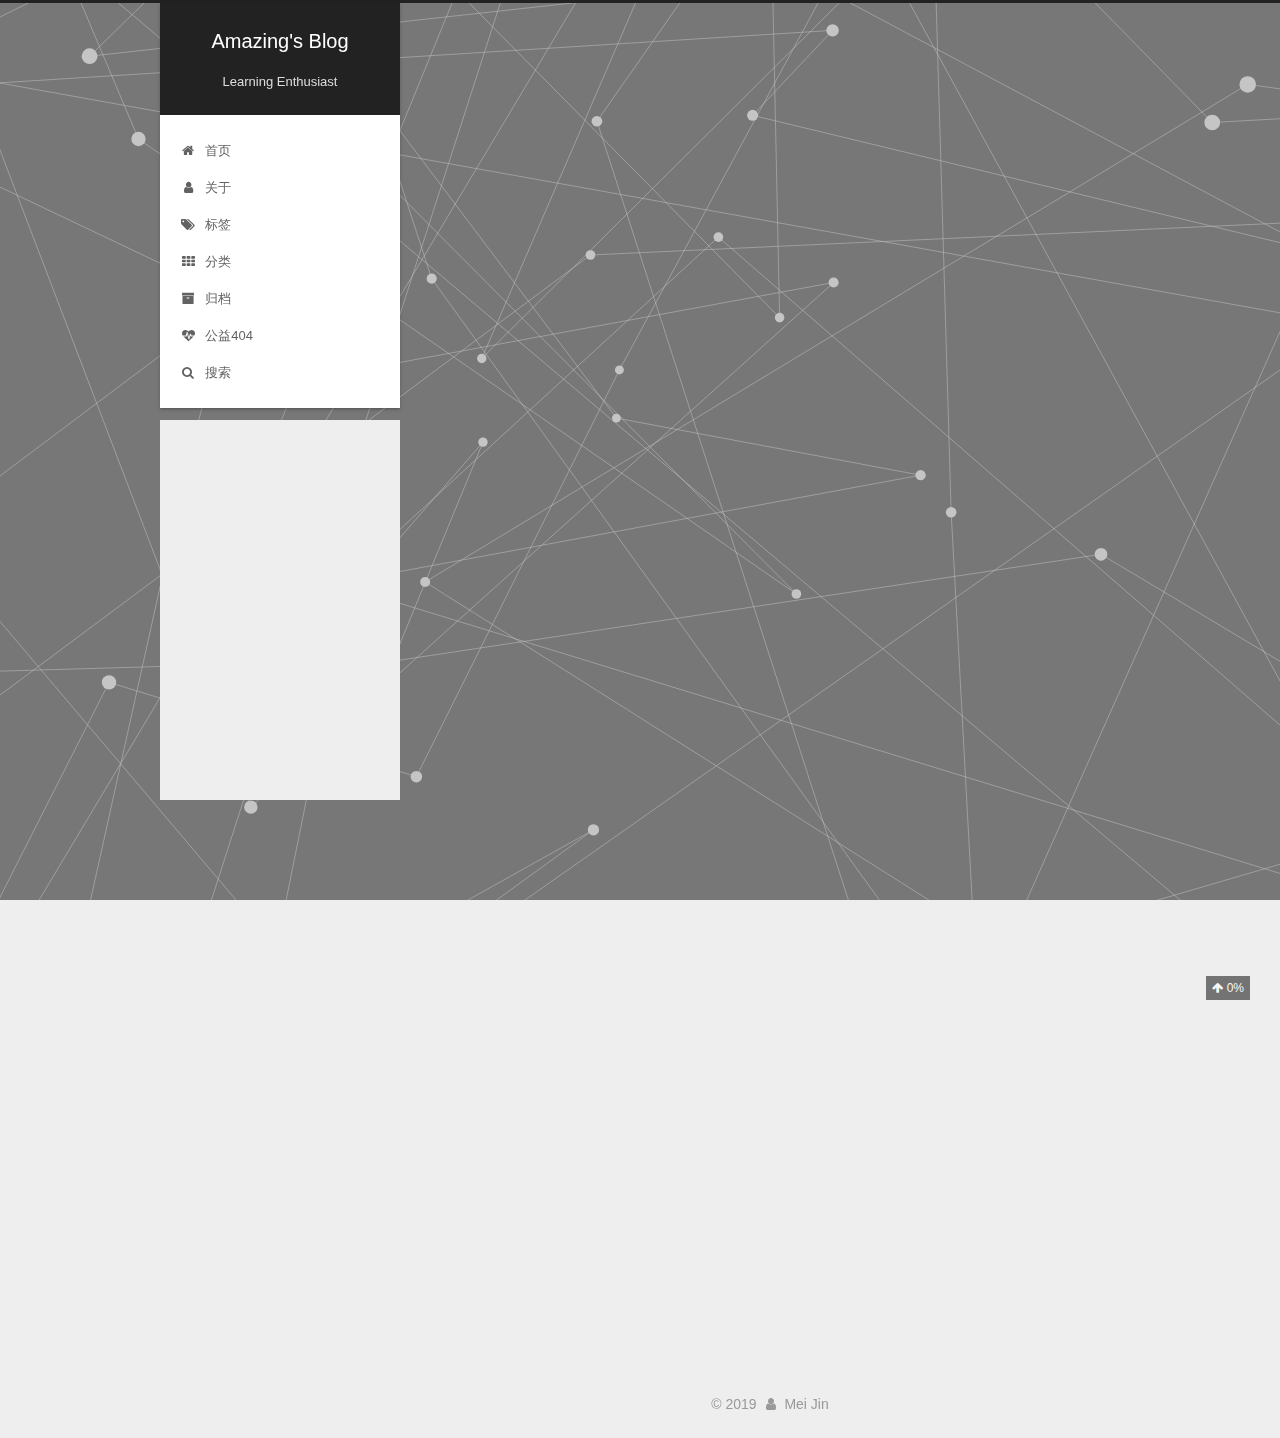
<file: index.html>
<!DOCTYPE html>



  


<html class="theme-next gemini use-motion" lang="zh-Hans">
<head>
  <meta charset="UTF-8"/>
<meta http-equiv="X-UA-Compatible" content="IE=edge" />
<meta name="viewport" content="width=device-width, initial-scale=1, maximum-scale=1"/>
<meta name="theme-color" content="#222">









<meta http-equiv="Cache-Control" content="no-transform" />
<meta http-equiv="Cache-Control" content="no-siteapp" />
















  
  
  <link href="/lib/fancybox/source/jquery.fancybox.css?v=2.1.5" rel="stylesheet" type="text/css" />







<link href="/lib/font-awesome/css/font-awesome.min.css?v=4.6.2" rel="stylesheet" type="text/css" />

<link href="/css/main.css?v=5.1.4" rel="stylesheet" type="text/css" />


  <link rel="apple-touch-icon" sizes="180x180" href="/images/apple-touch-icon-next.png?v=5.1.4">


  <link rel="icon" type="image/png" sizes="32x32" href="/images/favicon-32x32-next.png?v=5.1.4">


  <link rel="icon" type="image/png" sizes="16x16" href="/images/favicon-16x16-next.png?v=5.1.4">


  <link rel="mask-icon" href="/images/logo.svg?v=5.1.4" color="#222">





  <meta name="keywords" content="Hexo, NexT" />










<meta name="keywords" content="Technology,Study,Life">
<meta property="og:type" content="website">
<meta property="og:title" content="Amazing&#39;s Blog">
<meta property="og:url" content="http:&#x2F;&#x2F;yoursite.com&#x2F;index.html">
<meta property="og:site_name" content="Amazing&#39;s Blog">
<meta property="og:locale" content="zh-Hans">
<meta name="twitter:card" content="summary">



<script type="text/javascript" id="hexo.configurations">
  var NexT = window.NexT || {};
  var CONFIG = {
    root: '/',
    scheme: 'Gemini',
    version: '5.1.4',
    sidebar: {"position":"left","display":"post","offset":12,"b2t":false,"scrollpercent":true,"onmobile":false},
    fancybox: true,
    tabs: true,
    motion: {"enable":true,"async":false,"transition":{"post_block":"fadeIn","post_header":"slideDownIn","post_body":"slideDownIn","coll_header":"slideLeftIn","sidebar":"slideUpIn"}},
    duoshuo: {
      userId: '0',
      author: '博主'
    },
    algolia: {
      applicationID: '',
      apiKey: '',
      indexName: '',
      hits: {"per_page":10},
      labels: {"input_placeholder":"Search for Posts","hits_empty":"We didn't find any results for the search: ${query}","hits_stats":"${hits} results found in ${time} ms"}
    }
  };
</script>



  <link rel="canonical" href="http://yoursite.com/"/>





  <title>Amazing's Blog</title>
  








</head>

<body itemscope itemtype="http://schema.org/WebPage" lang="zh-Hans">

  
  
    
  

  <div class="container sidebar-position-left 
  page-home">
    <div class="headband"></div>

    <header id="header" class="header" itemscope itemtype="http://schema.org/WPHeader">
      <div class="header-inner"><div class="site-brand-wrapper">
  <div class="site-meta ">
    

    <div class="custom-logo-site-title">
      <a href="/"  class="brand" rel="start">
        <span class="logo-line-before"><i></i></span>
        <span class="site-title">Amazing's Blog</span>
        <span class="logo-line-after"><i></i></span>
      </a>
    </div>
      
        <p class="site-subtitle">Learning Enthusiast</p>
      
  </div>

  <div class="site-nav-toggle">
    <button>
      <span class="btn-bar"></span>
      <span class="btn-bar"></span>
      <span class="btn-bar"></span>
    </button>
  </div>
</div>

<nav class="site-nav">
  

  
    <ul id="menu" class="menu">
      
        
        <li class="menu-item menu-item-home">
          <a href="/%20" rel="section">
            
              <i class="menu-item-icon fa fa-fw fa-home"></i> <br />
            
            首页
          </a>
        </li>
      
        
        <li class="menu-item menu-item-about">
          <a href="/about" rel="section">
            
              <i class="menu-item-icon fa fa-fw fa-user"></i> <br />
            
            关于
          </a>
        </li>
      
        
        <li class="menu-item menu-item-tags">
          <a href="/tags" rel="section">
            
              <i class="menu-item-icon fa fa-fw fa-tags"></i> <br />
            
            标签
          </a>
        </li>
      
        
        <li class="menu-item menu-item-categories">
          <a href="/categories" rel="section">
            
              <i class="menu-item-icon fa fa-fw fa-th"></i> <br />
            
            分类
          </a>
        </li>
      
        
        <li class="menu-item menu-item-archives">
          <a href="/archives%20" rel="section">
            
              <i class="menu-item-icon fa fa-fw fa-archive"></i> <br />
            
            归档
          </a>
        </li>
      
        
        <li class="menu-item menu-item-commonweal">
          <a href="/404%20" rel="section">
            
              <i class="menu-item-icon fa fa-fw fa-heartbeat"></i> <br />
            
            公益404
          </a>
        </li>
      

      
        <li class="menu-item menu-item-search">
          
            <a href="javascript:;" target="_blank" rel="noopener" class="popup-trigger">
          
            
              <i class="menu-item-icon fa fa-search fa-fw"></i> <br />
            
            搜索
          </a>
        </li>
      
    </ul>
  

  
    <div class="site-search">
      
  <div class="popup search-popup local-search-popup">
  <div class="local-search-header clearfix">
    <span class="search-icon">
      <i class="fa fa-search"></i>
    </span>
    <span class="popup-btn-close">
      <i class="fa fa-times-circle"></i>
    </span>
    <div class="local-search-input-wrapper">
      <input autocomplete="off"
             placeholder="搜索..." spellcheck="false"
             type="text" id="local-search-input">
    </div>
  </div>
  <div id="local-search-result"></div>
</div>



    </div>
  
</nav>



 </div>
    </header>

    <main id="main" class="main">
      <div class="main-inner">
        <div class="content-wrap">
          <div id="content" class="content">
            
  <section id="posts" class="posts-expand">
    
      

  

  
  
  

  <article class="post post-type-normal" itemscope itemtype="http://schema.org/Article">
  
  
  
  <div class="post-block">
    <link itemprop="mainEntityOfPage" href="http://yoursite.com/2019/12/03/%E6%88%91%E7%9A%84%E7%AC%AC%E4%B8%80%E7%AF%87%E6%96%87%E7%AB%A0/">

    <span hidden itemprop="author" itemscope itemtype="http://schema.org/Person">
      <meta itemprop="name" content="Mei Jin">
      <meta itemprop="description" content="">
      <meta itemprop="image" content="/images/aa.png">
    </span>

    <span hidden itemprop="publisher" itemscope itemtype="http://schema.org/Organization">
      <meta itemprop="name" content="Amazing's Blog">
    </span>

    
      <header class="post-header">

        
        
          <h1 class="post-title" itemprop="name headline">
                
                <a class="post-title-link" href="/2019/12/03/%E6%88%91%E7%9A%84%E7%AC%AC%E4%B8%80%E7%AF%87%E6%96%87%E7%AB%A0/" itemprop="url">我的第一篇文章</a></h1>
        

        <div class="post-meta">
          <span class="post-time">
            
              <span class="post-meta-item-icon">
                <i class="fa fa-calendar-o"></i>
              </span>
              
                <span class="post-meta-item-text">发表于</span>
              
              <time title="创建于" itemprop="dateCreated datePublished" datetime="2019-12-03T14:08:34+08:00">
                2019-12-03
              </time>
            

            

            
          </span>

          

          
            
          

          
          

          

          
            <div class="post-wordcount">
              
                
                <span class="post-meta-item-icon">
                  <i class="fa fa-file-word-o"></i>
                </span>
                
                  <span class="post-meta-item-text">字数统计&#58;</span>
                
                <span title="字数统计">
                  22 字
                </span>
              

              
                <span class="post-meta-divider">|</span>
              

              
                <span class="post-meta-item-icon">
                  <i class="fa fa-clock-o"></i>
                </span>
                
                  <span class="post-meta-item-text">阅读时长 &asymp;</span>
                
                <span title="阅读时长">
                  1 分钟
                </span>
              
            </div>
          

          

        </div>
      </header>
    

    
    
    
    <div class="post-body" itemprop="articleBody">

      
      

      
        
          
            <blockquote class="blockquote-center">优秀的人，不是不合群，而是他们合群的人里面没有你</blockquote>



          
        
      
    </div>
    
    
    
	 

    

    

    

    <footer class="post-footer">
      

      

      

      
      
        <div class="post-eof"></div>
      
    </footer>
  </div>
  
  
  
  </article>


    
      

  

  
  
  

  <article class="post post-type-normal" itemscope itemtype="http://schema.org/Article">
  
  
  
  <div class="post-block">
    <link itemprop="mainEntityOfPage" href="http://yoursite.com/2019/12/03/hello-world/">

    <span hidden itemprop="author" itemscope itemtype="http://schema.org/Person">
      <meta itemprop="name" content="Mei Jin">
      <meta itemprop="description" content="">
      <meta itemprop="image" content="/images/aa.png">
    </span>

    <span hidden itemprop="publisher" itemscope itemtype="http://schema.org/Organization">
      <meta itemprop="name" content="Amazing's Blog">
    </span>

    
      <header class="post-header">

        
        
          <h1 class="post-title" itemprop="name headline">
                
                <a class="post-title-link" href="/2019/12/03/hello-world/" itemprop="url">Hello World</a></h1>
        

        <div class="post-meta">
          <span class="post-time">
            
              <span class="post-meta-item-icon">
                <i class="fa fa-calendar-o"></i>
              </span>
              
                <span class="post-meta-item-text">发表于</span>
              
              <time title="创建于" itemprop="dateCreated datePublished" datetime="2019-12-03T08:53:36+08:00">
                2019-12-03
              </time>
            

            

            
          </span>

          

          
            
          

          
          

          

          
            <div class="post-wordcount">
              
                
                <span class="post-meta-item-icon">
                  <i class="fa fa-file-word-o"></i>
                </span>
                
                  <span class="post-meta-item-text">字数统计&#58;</span>
                
                <span title="字数统计">
                  73 字
                </span>
              

              
                <span class="post-meta-divider">|</span>
              

              
                <span class="post-meta-item-icon">
                  <i class="fa fa-clock-o"></i>
                </span>
                
                  <span class="post-meta-item-text">阅读时长 &asymp;</span>
                
                <span title="阅读时长">
                  1 分钟
                </span>
              
            </div>
          

          

        </div>
      </header>
    

    
    
    
    <div class="post-body" itemprop="articleBody">

      
      

      
        
          
            <p>Welcome to <a href="https://hexo.io/" target="_blank" rel="noopener">Hexo</a>! This is your very first post. Check <a href="https://hexo.io/docs/" target="_blank" rel="noopener">documentation</a> for more info. If you get any problems when using Hexo, you can find the answer in <a href="https://hexo.io/docs/troubleshooting.html" target="_blank" rel="noopener">troubleshooting</a> or you can ask me on <a href="https://github.com/hexojs/hexo/issues" target="_blank" rel="noopener">GitHub</a>.</p>
<h2 id="Quick-Start"><a href="#Quick-Start" class="headerlink" title="Quick Start"></a>Quick Start</h2><h3 id="Create-a-new-post"><a href="#Create-a-new-post" class="headerlink" title="Create a new post"></a>Create a new post</h3><figure class="highlight bash"><table><tr><td class="gutter"><pre><span class="line">1</span></pre></td><td class="code"><pre><span class="line">$ hexo new <span class="string">"My New Post"</span></span></pre></td></tr></table></figure>

<p>More info: <a href="https://hexo.io/docs/writing.html" target="_blank" rel="noopener">Writing</a></p>
<h3 id="Run-server"><a href="#Run-server" class="headerlink" title="Run server"></a>Run server</h3><figure class="highlight bash"><table><tr><td class="gutter"><pre><span class="line">1</span></pre></td><td class="code"><pre><span class="line">$ hexo server</span></pre></td></tr></table></figure>

<p>More info: <a href="https://hexo.io/docs/server.html" target="_blank" rel="noopener">Server</a></p>
<h3 id="Generate-static-files"><a href="#Generate-static-files" class="headerlink" title="Generate static files"></a>Generate static files</h3><figure class="highlight bash"><table><tr><td class="gutter"><pre><span class="line">1</span></pre></td><td class="code"><pre><span class="line">$ hexo generate</span></pre></td></tr></table></figure>

<p>More info: <a href="https://hexo.io/docs/generating.html" target="_blank" rel="noopener">Generating</a></p>
<h3 id="Deploy-to-remote-sites"><a href="#Deploy-to-remote-sites" class="headerlink" title="Deploy to remote sites"></a>Deploy to remote sites</h3><figure class="highlight bash"><table><tr><td class="gutter"><pre><span class="line">1</span></pre></td><td class="code"><pre><span class="line">$ hexo deploy</span></pre></td></tr></table></figure>

<p>More info: <a href="https://hexo.io/docs/one-command-deployment.html" target="_blank" rel="noopener">Deployment</a></p>

          
        
      
    </div>
    
    
    
	 

    

    

    

    <footer class="post-footer">
      

      

      

      
      
        <div class="post-eof"></div>
      
    </footer>
  </div>
  
  
  
  </article>


    
  </section>

  


          </div>
          


          

        </div>
        
          
  
  <div class="sidebar-toggle">
    <div class="sidebar-toggle-line-wrap">
      <span class="sidebar-toggle-line sidebar-toggle-line-first"></span>
      <span class="sidebar-toggle-line sidebar-toggle-line-middle"></span>
      <span class="sidebar-toggle-line sidebar-toggle-line-last"></span>
    </div>
  </div>

  <aside id="sidebar" class="sidebar">
    
    <div class="sidebar-inner">

      

      

      <section class="site-overview-wrap sidebar-panel sidebar-panel-active">
        <div class="site-overview">
          <div class="site-author motion-element" itemprop="author" itemscope itemtype="http://schema.org/Person">
            
              <img class="site-author-image" itemprop="image"
                src="/images/aa.png"
                alt="Mei Jin" />
            
              <p class="site-author-name" itemprop="name">Mei Jin</p>
              <p class="site-description motion-element" itemprop="description"></p>
          </div>

          <nav class="site-state motion-element">

            
              <div class="site-state-item site-state-posts">
              
                <a href="/archives%20%7C%7C%20archive">
              
                  <span class="site-state-item-count">2</span>
                  <span class="site-state-item-name">日志</span>
                </a>
              </div>
            

            

            
              
              
              <div class="site-state-item site-state-tags">
                
                  <span class="site-state-item-count">1</span>
                  <span class="site-state-item-name">标签</span>
                
              </div>
            

          </nav>

          

          
            <div class="links-of-author motion-element">
                
                  <span class="links-of-author-item">
                   <! --增加的下面这行 悬浮显示文字-->
                     
                    <a href="https://github.com/meijinwu" target="_blank" title="GitHub &rarr; https://github.com/meijinwu">
                      
                        <i class="fa fa-fw fa-github"></i></a>
                  </span>
                
                  <span class="links-of-author-item">
                   <! --增加的下面这行 悬浮显示文字-->
                     
                    <a href="mailto:mjwu9551@163.com" target="_blank" title="E-Mail &rarr; mailto:mjwu9551@163.com">
                      
                        <i class="fa fa-fw fa-envelope"></i></a>
                  </span>
                
            </div>
          

          
          
            
            
          
          
            <div class="links-of-blogroll motion-element links-of-blogroll-inline">
              <div class="links-of-blogroll-title">
                <i class="fa  fa-fw fa-link"></i>
                友情链接
              </div>
              <ul class="links-of-blogroll-list">
                
                  <li class="links-of-blogroll-item">
                    <a href="http://www.ruanyifeng.com/" title="阮一峰" target="_blank">阮一峰</a>
                  </li>
                
                  <li class="links-of-blogroll-item">
                    <a href="https://www.runoob.com/" title="菜鸟教程" target="_blank">菜鸟教程</a>
                  </li>
                
              </ul>
            </div>
          

          

        </div>
      </section>

      

      

    </div>
  </aside>


        
      </div>
    </main>

    <footer id="footer" class="footer">
      <div class="footer-inner">
        <div class="copyright">&copy; <span itemprop="copyrightYear">2019</span>
  <span class="with-love">
    <i class="fa fa-user"></i>
  </span>
  <span class="author" itemprop="copyrightHolder">Mei Jin</span>

  
</div>


<!--
  <div class="powered-by">由 <a class="theme-link" target="_blank" href="https://hexo.io">Hexo</a> 强力驱动</div>
-->



  <!--<span class="post-meta-divider">|</span>-->



<!--
  <div class="theme-info">主题 &mdash; <a class="theme-link" target="_blank" href="https://github.com/iissnan/hexo-theme-next">NexT.Gemini</a> v5.1.4</div>
-->




        







        
      </div>
    </footer>

    
      <div class="back-to-top">
        <i class="fa fa-arrow-up"></i>
        
          <span id="scrollpercent"><span>0</span>%</span>
        
      </div>
    

    

  </div>

  

<script type="text/javascript">
  if (Object.prototype.toString.call(window.Promise) !== '[object Function]') {
    window.Promise = null;
  }
</script>









  






  
  







  
  
    <script type="text/javascript" src="/lib/jquery/index.js?v=2.1.3"></script>
  

  
  
    <script type="text/javascript" src="/lib/fastclick/lib/fastclick.min.js?v=1.0.6"></script>
  

  
  
    <script type="text/javascript" src="/lib/jquery_lazyload/jquery.lazyload.js?v=1.9.7"></script>
  

  
  
    <script type="text/javascript" src="/lib/velocity/velocity.min.js?v=1.2.1"></script>
  

  
  
    <script type="text/javascript" src="/lib/velocity/velocity.ui.min.js?v=1.2.1"></script>
  

  
  
    <script type="text/javascript" src="/lib/fancybox/source/jquery.fancybox.pack.js?v=2.1.5"></script>
  

  
  
    <script type="text/javascript" src="/lib/three/three.min.js"></script>
  

  
  
    <script type="text/javascript" src="/lib/three/canvas_lines.min.js"></script>
  


  


  <script type="text/javascript" src="/js/src/utils.js?v=5.1.4"></script>

  <script type="text/javascript" src="/js/src/motion.js?v=5.1.4"></script>



  
  


  <script type="text/javascript" src="/js/src/affix.js?v=5.1.4"></script>

  <script type="text/javascript" src="/js/src/schemes/pisces.js?v=5.1.4"></script>



  

  


  <script type="text/javascript" src="/js/src/bootstrap.js?v=5.1.4"></script>



  


  




	





  





  












  

  <script type="text/javascript">
    // Popup Window;
    var isfetched = false;
    var isXml = true;
    // Search DB path;
    var search_path = "search.xml";
    if (search_path.length === 0) {
      search_path = "search.xml";
    } else if (/json$/i.test(search_path)) {
      isXml = false;
    }
    var path = "/" + search_path;
    // monitor main search box;

    var onPopupClose = function (e) {
      $('.popup').hide();
      $('#local-search-input').val('');
      $('.search-result-list').remove();
      $('#no-result').remove();
      $(".local-search-pop-overlay").remove();
      $('body').css('overflow', '');
    }

    function proceedsearch() {
      $("body")
        .append('<div class="search-popup-overlay local-search-pop-overlay"></div>')
        .css('overflow', 'hidden');
      $('.search-popup-overlay').click(onPopupClose);
      $('.popup').toggle();
      var $localSearchInput = $('#local-search-input');
      $localSearchInput.attr("autocapitalize", "none");
      $localSearchInput.attr("autocorrect", "off");
      $localSearchInput.focus();
    }

    // search function;
    var searchFunc = function(path, search_id, content_id) {
      'use strict';

      // start loading animation
      $("body")
        .append('<div class="search-popup-overlay local-search-pop-overlay">' +
          '<div id="search-loading-icon">' +
          '<i class="fa fa-spinner fa-pulse fa-5x fa-fw"></i>' +
          '</div>' +
          '</div>')
        .css('overflow', 'hidden');
      $("#search-loading-icon").css('margin', '20% auto 0 auto').css('text-align', 'center');

      $.ajax({
        url: path,
        dataType: isXml ? "xml" : "json",
        async: true,
        success: function(res) {
          // get the contents from search data
          isfetched = true;
          $('.popup').detach().appendTo('.header-inner');
          var datas = isXml ? $("entry", res).map(function() {
            return {
              title: $("title", this).text(),
              content: $("content",this).text(),
              url: $("url" , this).text()
            };
          }).get() : res;
          var input = document.getElementById(search_id);
          var resultContent = document.getElementById(content_id);
          var inputEventFunction = function() {
            var searchText = input.value.trim().toLowerCase();
            var keywords = searchText.split(/[\s\-]+/);
            if (keywords.length > 1) {
              keywords.push(searchText);
            }
            var resultItems = [];
            if (searchText.length > 0) {
              // perform local searching
              datas.forEach(function(data) {
                var isMatch = false;
                var hitCount = 0;
                var searchTextCount = 0;
                var title = data.title.trim();
                var titleInLowerCase = title.toLowerCase();
                var content = data.content.trim().replace(/<[^>]+>/g,"");
                var contentInLowerCase = content.toLowerCase();
                var articleUrl = decodeURIComponent(data.url);
                var indexOfTitle = [];
                var indexOfContent = [];
                // only match articles with not empty titles
                if(title != '') {
                  keywords.forEach(function(keyword) {
                    function getIndexByWord(word, text, caseSensitive) {
                      var wordLen = word.length;
                      if (wordLen === 0) {
                        return [];
                      }
                      var startPosition = 0, position = [], index = [];
                      if (!caseSensitive) {
                        text = text.toLowerCase();
                        word = word.toLowerCase();
                      }
                      while ((position = text.indexOf(word, startPosition)) > -1) {
                        index.push({position: position, word: word});
                        startPosition = position + wordLen;
                      }
                      return index;
                    }

                    indexOfTitle = indexOfTitle.concat(getIndexByWord(keyword, titleInLowerCase, false));
                    indexOfContent = indexOfContent.concat(getIndexByWord(keyword, contentInLowerCase, false));
                  });
                  if (indexOfTitle.length > 0 || indexOfContent.length > 0) {
                    isMatch = true;
                    hitCount = indexOfTitle.length + indexOfContent.length;
                  }
                }

                // show search results

                if (isMatch) {
                  // sort index by position of keyword

                  [indexOfTitle, indexOfContent].forEach(function (index) {
                    index.sort(function (itemLeft, itemRight) {
                      if (itemRight.position !== itemLeft.position) {
                        return itemRight.position - itemLeft.position;
                      } else {
                        return itemLeft.word.length - itemRight.word.length;
                      }
                    });
                  });

                  // merge hits into slices

                  function mergeIntoSlice(text, start, end, index) {
                    var item = index[index.length - 1];
                    var position = item.position;
                    var word = item.word;
                    var hits = [];
                    var searchTextCountInSlice = 0;
                    while (position + word.length <= end && index.length != 0) {
                      if (word === searchText) {
                        searchTextCountInSlice++;
                      }
                      hits.push({position: position, length: word.length});
                      var wordEnd = position + word.length;

                      // move to next position of hit

                      index.pop();
                      while (index.length != 0) {
                        item = index[index.length - 1];
                        position = item.position;
                        word = item.word;
                        if (wordEnd > position) {
                          index.pop();
                        } else {
                          break;
                        }
                      }
                    }
                    searchTextCount += searchTextCountInSlice;
                    return {
                      hits: hits,
                      start: start,
                      end: end,
                      searchTextCount: searchTextCountInSlice
                    };
                  }

                  var slicesOfTitle = [];
                  if (indexOfTitle.length != 0) {
                    slicesOfTitle.push(mergeIntoSlice(title, 0, title.length, indexOfTitle));
                  }

                  var slicesOfContent = [];
                  while (indexOfContent.length != 0) {
                    var item = indexOfContent[indexOfContent.length - 1];
                    var position = item.position;
                    var word = item.word;
                    // cut out 100 characters
                    var start = position - 20;
                    var end = position + 80;
                    if(start < 0){
                      start = 0;
                    }
                    if (end < position + word.length) {
                      end = position + word.length;
                    }
                    if(end > content.length){
                      end = content.length;
                    }
                    slicesOfContent.push(mergeIntoSlice(content, start, end, indexOfContent));
                  }

                  // sort slices in content by search text's count and hits' count

                  slicesOfContent.sort(function (sliceLeft, sliceRight) {
                    if (sliceLeft.searchTextCount !== sliceRight.searchTextCount) {
                      return sliceRight.searchTextCount - sliceLeft.searchTextCount;
                    } else if (sliceLeft.hits.length !== sliceRight.hits.length) {
                      return sliceRight.hits.length - sliceLeft.hits.length;
                    } else {
                      return sliceLeft.start - sliceRight.start;
                    }
                  });

                  // select top N slices in content

                  var upperBound = parseInt('-1');
                  if (upperBound >= 0) {
                    slicesOfContent = slicesOfContent.slice(0, upperBound);
                  }

                  // highlight title and content

                  function highlightKeyword(text, slice) {
                    var result = '';
                    var prevEnd = slice.start;
                    slice.hits.forEach(function (hit) {
                      result += text.substring(prevEnd, hit.position);
                      var end = hit.position + hit.length;
                      result += '<b class="search-keyword">' + text.substring(hit.position, end) + '</b>';
                      prevEnd = end;
                    });
                    result += text.substring(prevEnd, slice.end);
                    return result;
                  }

                  var resultItem = '';

                  if (slicesOfTitle.length != 0) {
                    resultItem += "<li><a href='" + articleUrl + "' class='search-result-title'>" + highlightKeyword(title, slicesOfTitle[0]) + "</a>";
                  } else {
                    resultItem += "<li><a href='" + articleUrl + "' class='search-result-title'>" + title + "</a>";
                  }

                  slicesOfContent.forEach(function (slice) {
                    resultItem += "<a href='" + articleUrl + "'>" +
                      "<p class=\"search-result\">" + highlightKeyword(content, slice) +
                      "...</p>" + "</a>";
                  });

                  resultItem += "</li>";
                  resultItems.push({
                    item: resultItem,
                    searchTextCount: searchTextCount,
                    hitCount: hitCount,
                    id: resultItems.length
                  });
                }
              })
            };
            if (keywords.length === 1 && keywords[0] === "") {
              resultContent.innerHTML = '<div id="no-result"><i class="fa fa-search fa-5x" /></div>'
            } else if (resultItems.length === 0) {
              resultContent.innerHTML = '<div id="no-result"><i class="fa fa-frown-o fa-5x" /></div>'
            } else {
              resultItems.sort(function (resultLeft, resultRight) {
                if (resultLeft.searchTextCount !== resultRight.searchTextCount) {
                  return resultRight.searchTextCount - resultLeft.searchTextCount;
                } else if (resultLeft.hitCount !== resultRight.hitCount) {
                  return resultRight.hitCount - resultLeft.hitCount;
                } else {
                  return resultRight.id - resultLeft.id;
                }
              });
              var searchResultList = '<ul class=\"search-result-list\">';
              resultItems.forEach(function (result) {
                searchResultList += result.item;
              })
              searchResultList += "</ul>";
              resultContent.innerHTML = searchResultList;
            }
          }

          if ('auto' === 'auto') {
            input.addEventListener('input', inputEventFunction);
          } else {
            $('.search-icon').click(inputEventFunction);
            input.addEventListener('keypress', function (event) {
              if (event.keyCode === 13) {
                inputEventFunction();
              }
            });
          }

          // remove loading animation
          $(".local-search-pop-overlay").remove();
          $('body').css('overflow', '');

          proceedsearch();
        }
      });
    }

    // handle and trigger popup window;
    $('.popup-trigger').click(function(e) {
      e.stopPropagation();
      if (isfetched === false) {
        searchFunc(path, 'local-search-input', 'local-search-result');
      } else {
        proceedsearch();
      };
    });

    $('.popup-btn-close').click(onPopupClose);
    $('.popup').click(function(e){
      e.stopPropagation();
    });
    $(document).on('keyup', function (event) {
      var shouldDismissSearchPopup = event.which === 27 &&
        $('.search-popup').is(':visible');
      if (shouldDismissSearchPopup) {
        onPopupClose();
      }
    });
  </script>





  

  

  

  
  

  

  

  

</body>
</html>
</file>
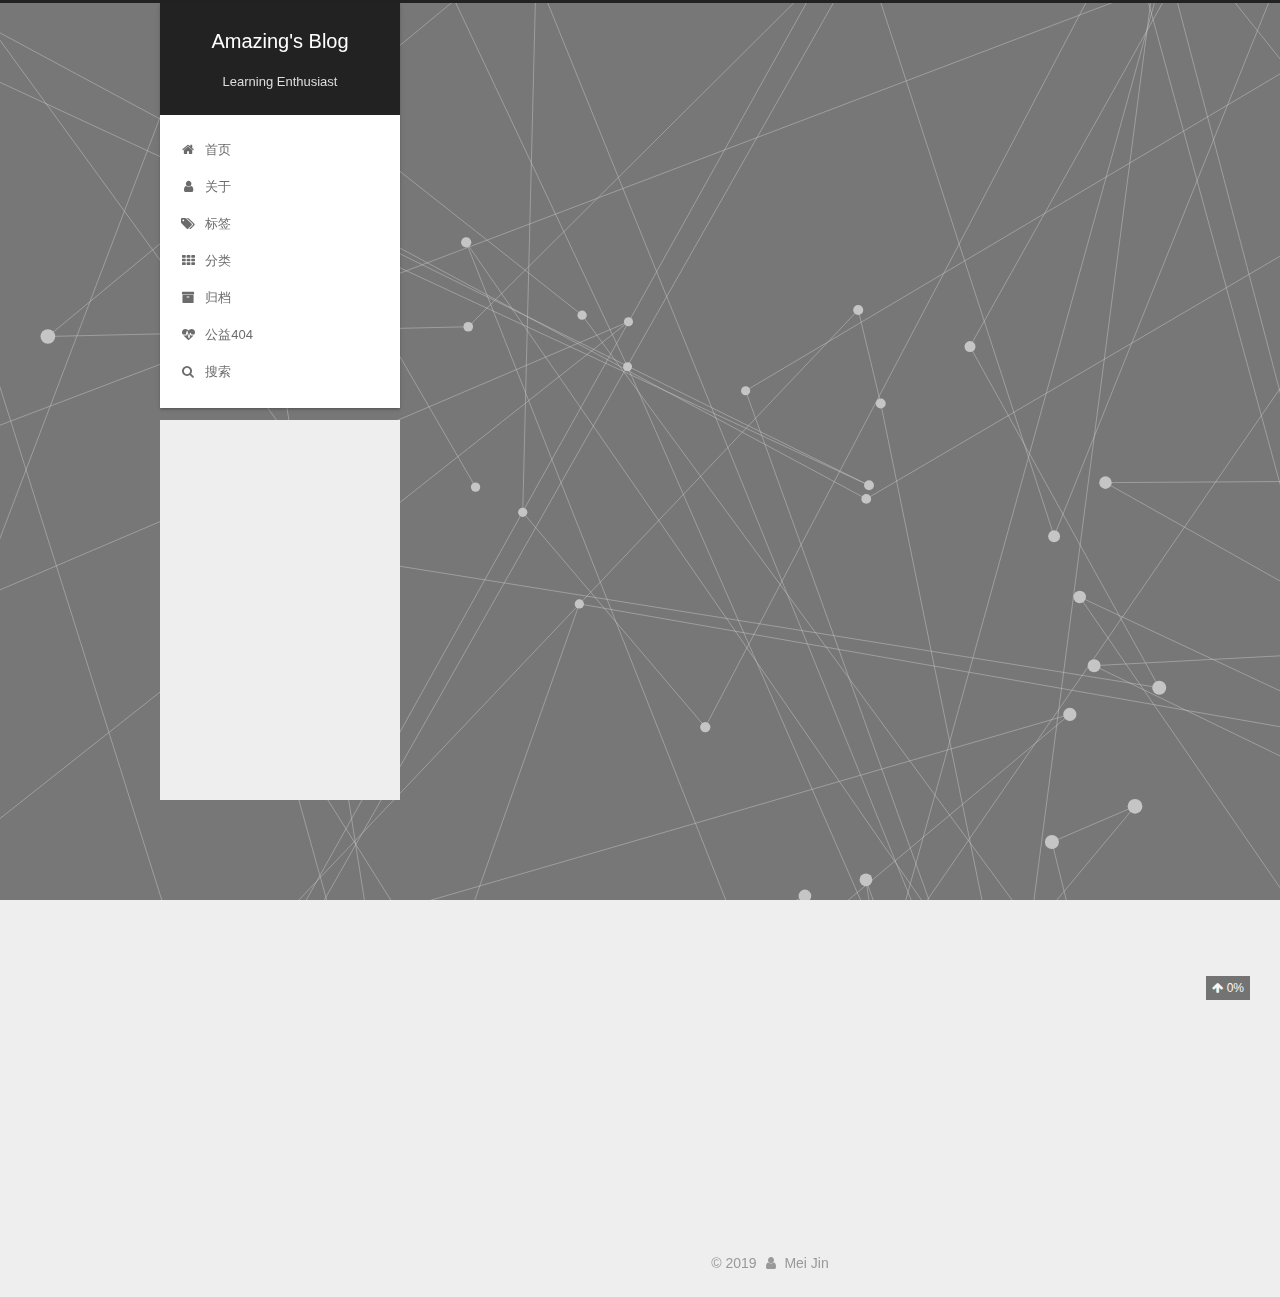
<file: about/index.html>
<!DOCTYPE html>



  


<html class="theme-next gemini use-motion" lang="zh-Hans">
<head>
  <meta charset="UTF-8"/>
<meta http-equiv="X-UA-Compatible" content="IE=edge" />
<meta name="viewport" content="width=device-width, initial-scale=1, maximum-scale=1"/>
<meta name="theme-color" content="#222">









<meta http-equiv="Cache-Control" content="no-transform" />
<meta http-equiv="Cache-Control" content="no-siteapp" />
















  
  
  <link href="/lib/fancybox/source/jquery.fancybox.css?v=2.1.5" rel="stylesheet" type="text/css" />







<link href="/lib/font-awesome/css/font-awesome.min.css?v=4.6.2" rel="stylesheet" type="text/css" />

<link href="/css/main.css?v=5.1.4" rel="stylesheet" type="text/css" />


  <link rel="apple-touch-icon" sizes="180x180" href="/images/apple-touch-icon-next.png?v=5.1.4">


  <link rel="icon" type="image/png" sizes="32x32" href="/images/favicon-32x32-next.png?v=5.1.4">


  <link rel="icon" type="image/png" sizes="16x16" href="/images/favicon-16x16-next.png?v=5.1.4">


  <link rel="mask-icon" href="/images/logo.svg?v=5.1.4" color="#222">





  <meta name="keywords" content="Hexo, NexT" />










<meta name="description" content="#关于我##热爱生活，乐于分享，喜欢钻研，好奇新事物。持续学习者，技术探索者。渴望内心自由的理想主义者，期望将来活成想要成为的样子。#联系我##欢迎与我交流和学习，一起进步。QQ:545874034.#兴趣爱好  爱折腾，喜欢技术，对计算机和网络充满好奇 爱读书，保持着阅读的习惯 爱运动，享受酣畅淋漓出汗的感觉，是健康的保障，也是释压的好方式 爱音乐，喜欢听周杰伦，他陪伴了我的中学时代 希望未来能">
<meta name="keywords" content="Technology,Study,Life">
<meta property="og:type" content="website">
<meta property="og:title" content="关于">
<meta property="og:url" content="http:&#x2F;&#x2F;yoursite.com&#x2F;about&#x2F;index.html">
<meta property="og:site_name" content="Amazing&#39;s Blog">
<meta property="og:description" content="#关于我##热爱生活，乐于分享，喜欢钻研，好奇新事物。持续学习者，技术探索者。渴望内心自由的理想主义者，期望将来活成想要成为的样子。#联系我##欢迎与我交流和学习，一起进步。QQ:545874034.#兴趣爱好  爱折腾，喜欢技术，对计算机和网络充满好奇 爱读书，保持着阅读的习惯 爱运动，享受酣畅淋漓出汗的感觉，是健康的保障，也是释压的好方式 爱音乐，喜欢听周杰伦，他陪伴了我的中学时代 希望未来能">
<meta property="og:locale" content="zh-Hans">
<meta property="og:updated_time" content="2019-12-13T08:40:52.326Z">
<meta name="twitter:card" content="summary">



<script type="text/javascript" id="hexo.configurations">
  var NexT = window.NexT || {};
  var CONFIG = {
    root: '/',
    scheme: 'Gemini',
    version: '5.1.4',
    sidebar: {"position":"left","display":"post","offset":12,"b2t":false,"scrollpercent":true,"onmobile":false},
    fancybox: true,
    tabs: true,
    motion: {"enable":true,"async":false,"transition":{"post_block":"fadeIn","post_header":"slideDownIn","post_body":"slideDownIn","coll_header":"slideLeftIn","sidebar":"slideUpIn"}},
    duoshuo: {
      userId: '0',
      author: '博主'
    },
    algolia: {
      applicationID: '',
      apiKey: '',
      indexName: '',
      hits: {"per_page":10},
      labels: {"input_placeholder":"Search for Posts","hits_empty":"We didn't find any results for the search: ${query}","hits_stats":"${hits} results found in ${time} ms"}
    }
  };
</script>



  <link rel="canonical" href="http://yoursite.com/about/"/>





  <title>关于 | Amazing's Blog</title>
  








</head>

<body itemscope itemtype="http://schema.org/WebPage" lang="zh-Hans">

  
  
    
  

  <div class="container sidebar-position-left page-post-detail">
    <div class="headband"></div>

    <header id="header" class="header" itemscope itemtype="http://schema.org/WPHeader">
      <div class="header-inner"><div class="site-brand-wrapper">
  <div class="site-meta ">
    

    <div class="custom-logo-site-title">
      <a href="/"  class="brand" rel="start">
        <span class="logo-line-before"><i></i></span>
        <span class="site-title">Amazing's Blog</span>
        <span class="logo-line-after"><i></i></span>
      </a>
    </div>
      
        <p class="site-subtitle">Learning Enthusiast</p>
      
  </div>

  <div class="site-nav-toggle">
    <button>
      <span class="btn-bar"></span>
      <span class="btn-bar"></span>
      <span class="btn-bar"></span>
    </button>
  </div>
</div>

<nav class="site-nav">
  

  
    <ul id="menu" class="menu">
      
        
        <li class="menu-item menu-item-home">
          <a href="/%20" rel="section">
            
              <i class="menu-item-icon fa fa-fw fa-home"></i> <br />
            
            首页
          </a>
        </li>
      
        
        <li class="menu-item menu-item-about">
          <a href="/about" rel="section">
            
              <i class="menu-item-icon fa fa-fw fa-user"></i> <br />
            
            关于
          </a>
        </li>
      
        
        <li class="menu-item menu-item-tags">
          <a href="/tags" rel="section">
            
              <i class="menu-item-icon fa fa-fw fa-tags"></i> <br />
            
            标签
          </a>
        </li>
      
        
        <li class="menu-item menu-item-categories">
          <a href="/categories" rel="section">
            
              <i class="menu-item-icon fa fa-fw fa-th"></i> <br />
            
            分类
          </a>
        </li>
      
        
        <li class="menu-item menu-item-archives">
          <a href="/archives%20" rel="section">
            
              <i class="menu-item-icon fa fa-fw fa-archive"></i> <br />
            
            归档
          </a>
        </li>
      
        
        <li class="menu-item menu-item-commonweal">
          <a href="/404%20" rel="section">
            
              <i class="menu-item-icon fa fa-fw fa-heartbeat"></i> <br />
            
            公益404
          </a>
        </li>
      

      
        <li class="menu-item menu-item-search">
          
            <a href="javascript:;" target="_blank" rel="noopener" class="popup-trigger">
          
            
              <i class="menu-item-icon fa fa-search fa-fw"></i> <br />
            
            搜索
          </a>
        </li>
      
    </ul>
  

  
    <div class="site-search">
      
  <div class="popup search-popup local-search-popup">
  <div class="local-search-header clearfix">
    <span class="search-icon">
      <i class="fa fa-search"></i>
    </span>
    <span class="popup-btn-close">
      <i class="fa fa-times-circle"></i>
    </span>
    <div class="local-search-input-wrapper">
      <input autocomplete="off"
             placeholder="搜索..." spellcheck="false"
             type="text" id="local-search-input">
    </div>
  </div>
  <div id="local-search-result"></div>
</div>



    </div>
  
</nav>



 </div>
    </header>

    <main id="main" class="main">
      <div class="main-inner">
        <div class="content-wrap">
          <div id="content" class="content">
            

  <div id="posts" class="posts-expand">
    
    
    
    <div class="post-block page">
      <header class="post-header">

	<h1 class="post-title" itemprop="name headline">关于</h1>



</header>

      
      
      
      <div class="post-body">
        
        
          <p>#关于我<br>##热爱生活，乐于分享，喜欢钻研，好奇新事物。持续学习者，技术探索者。渴望内心自由的理想主义者，期望将来活成想要成为的样子。<br>#联系我<br>##欢迎与我交流和学习，一起进步。QQ:545874034.<br>#兴趣爱好</p>
<ul>
<li>爱折腾，喜欢技术，对计算机和网络充满好奇</li>
<li>爱读书，保持着阅读的习惯</li>
<li>爱运动，享受酣畅淋漓出汗的感觉，是健康的保障，也是释压的好方式</li>
<li>爱音乐，喜欢听周杰伦，他陪伴了我的中学时代</li>
<li>希望未来能在摄影、剪辑方面有进步；拍拍 Vlog，为生活添加色彩；……</li>
<li>希望未来能有时间去尝试更多自己喜欢和热爱的，去用心感受这个时代和世界，技术不是全部</li>
<li>……<br>#编程技能<br>##技术栈：</li>
<li>前端：HTM、CSS、JavaScript、jQuery</li>
<li>后端 ：Java、JSP、Servlet、Spring、MyBatis、Linux、Redis、Docker、版本控制(SVN/Git) 等</li>
</ul>
<p>#我的技术社区/平台：</p>
<ul>
<li>GitHub：<a href="https://github.com/strivebo" target="_blank" rel="noopener">https://github.com/strivebo</a></li>
<li>掘金：<a href="https://juejin.im/user/59efef14f265da431a426511" target="_blank" rel="noopener">https://juejin.im/user/59efef14f265da431a426511</a><br>##欢迎有工作推荐和联系我哈(#^.^#) ，邮箱：<a href="mailto:mjwu9551@163.com" target="_blank" rel="noopener">mjwu9551@163.com</a><br>#<center>为什么你要写博客？</center></li>
<li>重新认识自己</li>
<li>提供持续学习的动力</li>
<li>积累更多的知识</li>
<li>提高将事情讲清楚的能力</li>
<li>分享带来的连锁反应</li>
<li>帮你找到志同道合的人</li>
<li>记录成长</li>
<li>培养持续做一件事情的能力</li>
<li>讨论反思</li>
<li>搜寻到你意想不到东西</li>
<li>一个人在做一件属于自己的事</li>
<li>互联网的身份识别<p align="right">-----from 《为什么你要写博客？》</p></li>
</ul>

        
      </div>
      
      
      
    </div>
    
    
    
  </div>


          </div>
          


          

  



        </div>
        
          
  
  <div class="sidebar-toggle">
    <div class="sidebar-toggle-line-wrap">
      <span class="sidebar-toggle-line sidebar-toggle-line-first"></span>
      <span class="sidebar-toggle-line sidebar-toggle-line-middle"></span>
      <span class="sidebar-toggle-line sidebar-toggle-line-last"></span>
    </div>
  </div>

  <aside id="sidebar" class="sidebar">
    
    <div class="sidebar-inner">

      

      

      <section class="site-overview-wrap sidebar-panel sidebar-panel-active">
        <div class="site-overview">
          <div class="site-author motion-element" itemprop="author" itemscope itemtype="http://schema.org/Person">
            
              <img class="site-author-image" itemprop="image"
                src="/images/aa.png"
                alt="Mei Jin" />
            
              <p class="site-author-name" itemprop="name">Mei Jin</p>
              <p class="site-description motion-element" itemprop="description"></p>
          </div>

          <nav class="site-state motion-element">

            
              <div class="site-state-item site-state-posts">
              
                <a href="/archives%20%7C%7C%20archive">
              
                  <span class="site-state-item-count">2</span>
                  <span class="site-state-item-name">日志</span>
                </a>
              </div>
            

            

            
              
              
              <div class="site-state-item site-state-tags">
                
                  <span class="site-state-item-count">1</span>
                  <span class="site-state-item-name">标签</span>
                
              </div>
            

          </nav>

          

          
            <div class="links-of-author motion-element">
                
                  <span class="links-of-author-item">
                   <! --增加的下面这行 悬浮显示文字-->
                     
                    <a href="https://github.com/meijinwu" target="_blank" title="GitHub &rarr; https://github.com/meijinwu">
                      
                        <i class="fa fa-fw fa-github"></i></a>
                  </span>
                
                  <span class="links-of-author-item">
                   <! --增加的下面这行 悬浮显示文字-->
                     
                    <a href="mailto:mjwu9551@163.com" target="_blank" title="E-Mail &rarr; mailto:mjwu9551@163.com">
                      
                        <i class="fa fa-fw fa-envelope"></i></a>
                  </span>
                
            </div>
          

          
          
            
            
          
          
            <div class="links-of-blogroll motion-element links-of-blogroll-inline">
              <div class="links-of-blogroll-title">
                <i class="fa  fa-fw fa-link"></i>
                友情链接
              </div>
              <ul class="links-of-blogroll-list">
                
                  <li class="links-of-blogroll-item">
                    <a href="http://www.ruanyifeng.com/" title="阮一峰" target="_blank">阮一峰</a>
                  </li>
                
                  <li class="links-of-blogroll-item">
                    <a href="https://www.runoob.com/" title="菜鸟教程" target="_blank">菜鸟教程</a>
                  </li>
                
              </ul>
            </div>
          

          

        </div>
      </section>

      

      

    </div>
  </aside>


        
      </div>
    </main>

    <footer id="footer" class="footer">
      <div class="footer-inner">
        <div class="copyright">&copy; <span itemprop="copyrightYear">2019</span>
  <span class="with-love">
    <i class="fa fa-user"></i>
  </span>
  <span class="author" itemprop="copyrightHolder">Mei Jin</span>

  
</div>


<!--
  <div class="powered-by">由 <a class="theme-link" target="_blank" href="https://hexo.io">Hexo</a> 强力驱动</div>
-->



  <!--<span class="post-meta-divider">|</span>-->



<!--
  <div class="theme-info">主题 &mdash; <a class="theme-link" target="_blank" href="https://github.com/iissnan/hexo-theme-next">NexT.Gemini</a> v5.1.4</div>
-->




        







        
      </div>
    </footer>

    
      <div class="back-to-top">
        <i class="fa fa-arrow-up"></i>
        
          <span id="scrollpercent"><span>0</span>%</span>
        
      </div>
    

    

  </div>

  

<script type="text/javascript">
  if (Object.prototype.toString.call(window.Promise) !== '[object Function]') {
    window.Promise = null;
  }
</script>









  






  
  







  
  
    <script type="text/javascript" src="/lib/jquery/index.js?v=2.1.3"></script>
  

  
  
    <script type="text/javascript" src="/lib/fastclick/lib/fastclick.min.js?v=1.0.6"></script>
  

  
  
    <script type="text/javascript" src="/lib/jquery_lazyload/jquery.lazyload.js?v=1.9.7"></script>
  

  
  
    <script type="text/javascript" src="/lib/velocity/velocity.min.js?v=1.2.1"></script>
  

  
  
    <script type="text/javascript" src="/lib/velocity/velocity.ui.min.js?v=1.2.1"></script>
  

  
  
    <script type="text/javascript" src="/lib/fancybox/source/jquery.fancybox.pack.js?v=2.1.5"></script>
  

  
  
    <script type="text/javascript" src="/lib/three/three.min.js"></script>
  

  
  
    <script type="text/javascript" src="/lib/three/canvas_lines.min.js"></script>
  


  


  <script type="text/javascript" src="/js/src/utils.js?v=5.1.4"></script>

  <script type="text/javascript" src="/js/src/motion.js?v=5.1.4"></script>



  
  


  <script type="text/javascript" src="/js/src/affix.js?v=5.1.4"></script>

  <script type="text/javascript" src="/js/src/schemes/pisces.js?v=5.1.4"></script>



  
  <script type="text/javascript" src="/js/src/scrollspy.js?v=5.1.4"></script>
<script type="text/javascript" src="/js/src/post-details.js?v=5.1.4"></script>



  


  <script type="text/javascript" src="/js/src/bootstrap.js?v=5.1.4"></script>



  


  




	





  





  












  

  <script type="text/javascript">
    // Popup Window;
    var isfetched = false;
    var isXml = true;
    // Search DB path;
    var search_path = "search.xml";
    if (search_path.length === 0) {
      search_path = "search.xml";
    } else if (/json$/i.test(search_path)) {
      isXml = false;
    }
    var path = "/" + search_path;
    // monitor main search box;

    var onPopupClose = function (e) {
      $('.popup').hide();
      $('#local-search-input').val('');
      $('.search-result-list').remove();
      $('#no-result').remove();
      $(".local-search-pop-overlay").remove();
      $('body').css('overflow', '');
    }

    function proceedsearch() {
      $("body")
        .append('<div class="search-popup-overlay local-search-pop-overlay"></div>')
        .css('overflow', 'hidden');
      $('.search-popup-overlay').click(onPopupClose);
      $('.popup').toggle();
      var $localSearchInput = $('#local-search-input');
      $localSearchInput.attr("autocapitalize", "none");
      $localSearchInput.attr("autocorrect", "off");
      $localSearchInput.focus();
    }

    // search function;
    var searchFunc = function(path, search_id, content_id) {
      'use strict';

      // start loading animation
      $("body")
        .append('<div class="search-popup-overlay local-search-pop-overlay">' +
          '<div id="search-loading-icon">' +
          '<i class="fa fa-spinner fa-pulse fa-5x fa-fw"></i>' +
          '</div>' +
          '</div>')
        .css('overflow', 'hidden');
      $("#search-loading-icon").css('margin', '20% auto 0 auto').css('text-align', 'center');

      $.ajax({
        url: path,
        dataType: isXml ? "xml" : "json",
        async: true,
        success: function(res) {
          // get the contents from search data
          isfetched = true;
          $('.popup').detach().appendTo('.header-inner');
          var datas = isXml ? $("entry", res).map(function() {
            return {
              title: $("title", this).text(),
              content: $("content",this).text(),
              url: $("url" , this).text()
            };
          }).get() : res;
          var input = document.getElementById(search_id);
          var resultContent = document.getElementById(content_id);
          var inputEventFunction = function() {
            var searchText = input.value.trim().toLowerCase();
            var keywords = searchText.split(/[\s\-]+/);
            if (keywords.length > 1) {
              keywords.push(searchText);
            }
            var resultItems = [];
            if (searchText.length > 0) {
              // perform local searching
              datas.forEach(function(data) {
                var isMatch = false;
                var hitCount = 0;
                var searchTextCount = 0;
                var title = data.title.trim();
                var titleInLowerCase = title.toLowerCase();
                var content = data.content.trim().replace(/<[^>]+>/g,"");
                var contentInLowerCase = content.toLowerCase();
                var articleUrl = decodeURIComponent(data.url);
                var indexOfTitle = [];
                var indexOfContent = [];
                // only match articles with not empty titles
                if(title != '') {
                  keywords.forEach(function(keyword) {
                    function getIndexByWord(word, text, caseSensitive) {
                      var wordLen = word.length;
                      if (wordLen === 0) {
                        return [];
                      }
                      var startPosition = 0, position = [], index = [];
                      if (!caseSensitive) {
                        text = text.toLowerCase();
                        word = word.toLowerCase();
                      }
                      while ((position = text.indexOf(word, startPosition)) > -1) {
                        index.push({position: position, word: word});
                        startPosition = position + wordLen;
                      }
                      return index;
                    }

                    indexOfTitle = indexOfTitle.concat(getIndexByWord(keyword, titleInLowerCase, false));
                    indexOfContent = indexOfContent.concat(getIndexByWord(keyword, contentInLowerCase, false));
                  });
                  if (indexOfTitle.length > 0 || indexOfContent.length > 0) {
                    isMatch = true;
                    hitCount = indexOfTitle.length + indexOfContent.length;
                  }
                }

                // show search results

                if (isMatch) {
                  // sort index by position of keyword

                  [indexOfTitle, indexOfContent].forEach(function (index) {
                    index.sort(function (itemLeft, itemRight) {
                      if (itemRight.position !== itemLeft.position) {
                        return itemRight.position - itemLeft.position;
                      } else {
                        return itemLeft.word.length - itemRight.word.length;
                      }
                    });
                  });

                  // merge hits into slices

                  function mergeIntoSlice(text, start, end, index) {
                    var item = index[index.length - 1];
                    var position = item.position;
                    var word = item.word;
                    var hits = [];
                    var searchTextCountInSlice = 0;
                    while (position + word.length <= end && index.length != 0) {
                      if (word === searchText) {
                        searchTextCountInSlice++;
                      }
                      hits.push({position: position, length: word.length});
                      var wordEnd = position + word.length;

                      // move to next position of hit

                      index.pop();
                      while (index.length != 0) {
                        item = index[index.length - 1];
                        position = item.position;
                        word = item.word;
                        if (wordEnd > position) {
                          index.pop();
                        } else {
                          break;
                        }
                      }
                    }
                    searchTextCount += searchTextCountInSlice;
                    return {
                      hits: hits,
                      start: start,
                      end: end,
                      searchTextCount: searchTextCountInSlice
                    };
                  }

                  var slicesOfTitle = [];
                  if (indexOfTitle.length != 0) {
                    slicesOfTitle.push(mergeIntoSlice(title, 0, title.length, indexOfTitle));
                  }

                  var slicesOfContent = [];
                  while (indexOfContent.length != 0) {
                    var item = indexOfContent[indexOfContent.length - 1];
                    var position = item.position;
                    var word = item.word;
                    // cut out 100 characters
                    var start = position - 20;
                    var end = position + 80;
                    if(start < 0){
                      start = 0;
                    }
                    if (end < position + word.length) {
                      end = position + word.length;
                    }
                    if(end > content.length){
                      end = content.length;
                    }
                    slicesOfContent.push(mergeIntoSlice(content, start, end, indexOfContent));
                  }

                  // sort slices in content by search text's count and hits' count

                  slicesOfContent.sort(function (sliceLeft, sliceRight) {
                    if (sliceLeft.searchTextCount !== sliceRight.searchTextCount) {
                      return sliceRight.searchTextCount - sliceLeft.searchTextCount;
                    } else if (sliceLeft.hits.length !== sliceRight.hits.length) {
                      return sliceRight.hits.length - sliceLeft.hits.length;
                    } else {
                      return sliceLeft.start - sliceRight.start;
                    }
                  });

                  // select top N slices in content

                  var upperBound = parseInt('-1');
                  if (upperBound >= 0) {
                    slicesOfContent = slicesOfContent.slice(0, upperBound);
                  }

                  // highlight title and content

                  function highlightKeyword(text, slice) {
                    var result = '';
                    var prevEnd = slice.start;
                    slice.hits.forEach(function (hit) {
                      result += text.substring(prevEnd, hit.position);
                      var end = hit.position + hit.length;
                      result += '<b class="search-keyword">' + text.substring(hit.position, end) + '</b>';
                      prevEnd = end;
                    });
                    result += text.substring(prevEnd, slice.end);
                    return result;
                  }

                  var resultItem = '';

                  if (slicesOfTitle.length != 0) {
                    resultItem += "<li><a href='" + articleUrl + "' class='search-result-title'>" + highlightKeyword(title, slicesOfTitle[0]) + "</a>";
                  } else {
                    resultItem += "<li><a href='" + articleUrl + "' class='search-result-title'>" + title + "</a>";
                  }

                  slicesOfContent.forEach(function (slice) {
                    resultItem += "<a href='" + articleUrl + "'>" +
                      "<p class=\"search-result\">" + highlightKeyword(content, slice) +
                      "...</p>" + "</a>";
                  });

                  resultItem += "</li>";
                  resultItems.push({
                    item: resultItem,
                    searchTextCount: searchTextCount,
                    hitCount: hitCount,
                    id: resultItems.length
                  });
                }
              })
            };
            if (keywords.length === 1 && keywords[0] === "") {
              resultContent.innerHTML = '<div id="no-result"><i class="fa fa-search fa-5x" /></div>'
            } else if (resultItems.length === 0) {
              resultContent.innerHTML = '<div id="no-result"><i class="fa fa-frown-o fa-5x" /></div>'
            } else {
              resultItems.sort(function (resultLeft, resultRight) {
                if (resultLeft.searchTextCount !== resultRight.searchTextCount) {
                  return resultRight.searchTextCount - resultLeft.searchTextCount;
                } else if (resultLeft.hitCount !== resultRight.hitCount) {
                  return resultRight.hitCount - resultLeft.hitCount;
                } else {
                  return resultRight.id - resultLeft.id;
                }
              });
              var searchResultList = '<ul class=\"search-result-list\">';
              resultItems.forEach(function (result) {
                searchResultList += result.item;
              })
              searchResultList += "</ul>";
              resultContent.innerHTML = searchResultList;
            }
          }

          if ('auto' === 'auto') {
            input.addEventListener('input', inputEventFunction);
          } else {
            $('.search-icon').click(inputEventFunction);
            input.addEventListener('keypress', function (event) {
              if (event.keyCode === 13) {
                inputEventFunction();
              }
            });
          }

          // remove loading animation
          $(".local-search-pop-overlay").remove();
          $('body').css('overflow', '');

          proceedsearch();
        }
      });
    }

    // handle and trigger popup window;
    $('.popup-trigger').click(function(e) {
      e.stopPropagation();
      if (isfetched === false) {
        searchFunc(path, 'local-search-input', 'local-search-result');
      } else {
        proceedsearch();
      };
    });

    $('.popup-btn-close').click(onPopupClose);
    $('.popup').click(function(e){
      e.stopPropagation();
    });
    $(document).on('keyup', function (event) {
      var shouldDismissSearchPopup = event.which === 27 &&
        $('.search-popup').is(':visible');
      if (shouldDismissSearchPopup) {
        onPopupClose();
      }
    });
  </script>





  

  

  

  
  

  

  

  

</body>
</html>
</file>
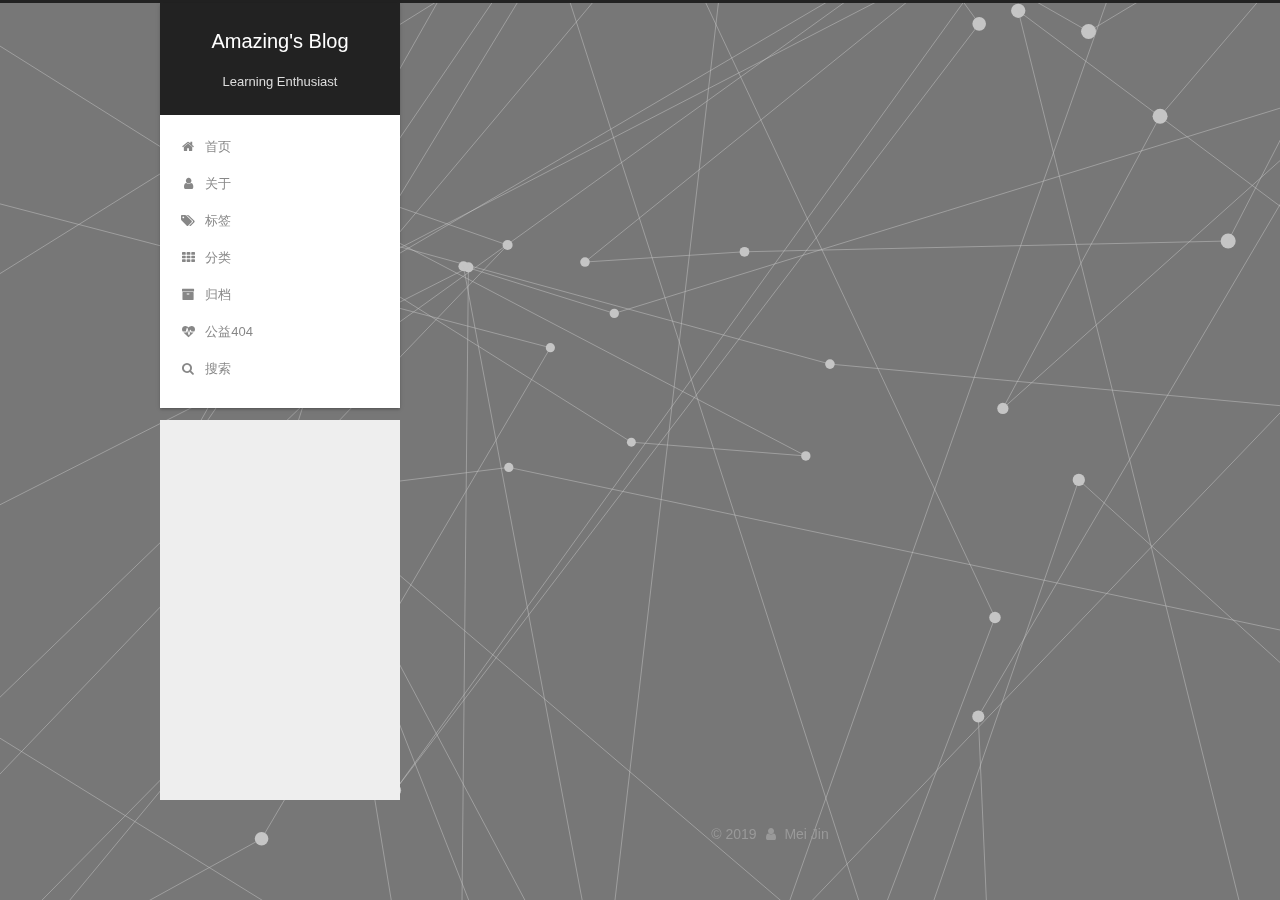
<file: archives/index.html>
<!DOCTYPE html>



  


<html class="theme-next gemini use-motion" lang="zh-Hans">
<head>
  <meta charset="UTF-8"/>
<meta http-equiv="X-UA-Compatible" content="IE=edge" />
<meta name="viewport" content="width=device-width, initial-scale=1, maximum-scale=1"/>
<meta name="theme-color" content="#222">









<meta http-equiv="Cache-Control" content="no-transform" />
<meta http-equiv="Cache-Control" content="no-siteapp" />
















  
  
  <link href="/lib/fancybox/source/jquery.fancybox.css?v=2.1.5" rel="stylesheet" type="text/css" />







<link href="/lib/font-awesome/css/font-awesome.min.css?v=4.6.2" rel="stylesheet" type="text/css" />

<link href="/css/main.css?v=5.1.4" rel="stylesheet" type="text/css" />


  <link rel="apple-touch-icon" sizes="180x180" href="/images/apple-touch-icon-next.png?v=5.1.4">


  <link rel="icon" type="image/png" sizes="32x32" href="/images/favicon-32x32-next.png?v=5.1.4">


  <link rel="icon" type="image/png" sizes="16x16" href="/images/favicon-16x16-next.png?v=5.1.4">


  <link rel="mask-icon" href="/images/logo.svg?v=5.1.4" color="#222">





  <meta name="keywords" content="Hexo, NexT" />










<meta name="keywords" content="Technology,Study,Life">
<meta property="og:type" content="website">
<meta property="og:title" content="Amazing&#39;s Blog">
<meta property="og:url" content="http:&#x2F;&#x2F;yoursite.com&#x2F;archives&#x2F;index.html">
<meta property="og:site_name" content="Amazing&#39;s Blog">
<meta property="og:locale" content="zh-Hans">
<meta name="twitter:card" content="summary">



<script type="text/javascript" id="hexo.configurations">
  var NexT = window.NexT || {};
  var CONFIG = {
    root: '/',
    scheme: 'Gemini',
    version: '5.1.4',
    sidebar: {"position":"left","display":"post","offset":12,"b2t":false,"scrollpercent":true,"onmobile":false},
    fancybox: true,
    tabs: true,
    motion: {"enable":true,"async":false,"transition":{"post_block":"fadeIn","post_header":"slideDownIn","post_body":"slideDownIn","coll_header":"slideLeftIn","sidebar":"slideUpIn"}},
    duoshuo: {
      userId: '0',
      author: '博主'
    },
    algolia: {
      applicationID: '',
      apiKey: '',
      indexName: '',
      hits: {"per_page":10},
      labels: {"input_placeholder":"Search for Posts","hits_empty":"We didn't find any results for the search: ${query}","hits_stats":"${hits} results found in ${time} ms"}
    }
  };
</script>



  <link rel="canonical" href="http://yoursite.com/archives/"/>





  <title>归档 | Amazing's Blog</title>
  








</head>

<body itemscope itemtype="http://schema.org/WebPage" lang="zh-Hans">

  
  
    
  

  <div class="container sidebar-position-left page-archive">
    <div class="headband"></div>

    <header id="header" class="header" itemscope itemtype="http://schema.org/WPHeader">
      <div class="header-inner"><div class="site-brand-wrapper">
  <div class="site-meta ">
    

    <div class="custom-logo-site-title">
      <a href="/"  class="brand" rel="start">
        <span class="logo-line-before"><i></i></span>
        <span class="site-title">Amazing's Blog</span>
        <span class="logo-line-after"><i></i></span>
      </a>
    </div>
      
        <p class="site-subtitle">Learning Enthusiast</p>
      
  </div>

  <div class="site-nav-toggle">
    <button>
      <span class="btn-bar"></span>
      <span class="btn-bar"></span>
      <span class="btn-bar"></span>
    </button>
  </div>
</div>

<nav class="site-nav">
  

  
    <ul id="menu" class="menu">
      
        
        <li class="menu-item menu-item-home">
          <a href="/%20" rel="section">
            
              <i class="menu-item-icon fa fa-fw fa-home"></i> <br />
            
            首页
          </a>
        </li>
      
        
        <li class="menu-item menu-item-about">
          <a href="/about" rel="section">
            
              <i class="menu-item-icon fa fa-fw fa-user"></i> <br />
            
            关于
          </a>
        </li>
      
        
        <li class="menu-item menu-item-tags">
          <a href="/tags" rel="section">
            
              <i class="menu-item-icon fa fa-fw fa-tags"></i> <br />
            
            标签
          </a>
        </li>
      
        
        <li class="menu-item menu-item-categories">
          <a href="/categories" rel="section">
            
              <i class="menu-item-icon fa fa-fw fa-th"></i> <br />
            
            分类
          </a>
        </li>
      
        
        <li class="menu-item menu-item-archives">
          <a href="/archives%20" rel="section">
            
              <i class="menu-item-icon fa fa-fw fa-archive"></i> <br />
            
            归档
          </a>
        </li>
      
        
        <li class="menu-item menu-item-commonweal">
          <a href="/404%20" rel="section">
            
              <i class="menu-item-icon fa fa-fw fa-heartbeat"></i> <br />
            
            公益404
          </a>
        </li>
      

      
        <li class="menu-item menu-item-search">
          
            <a href="javascript:;" target="_blank" rel="noopener" class="popup-trigger">
          
            
              <i class="menu-item-icon fa fa-search fa-fw"></i> <br />
            
            搜索
          </a>
        </li>
      
    </ul>
  

  
    <div class="site-search">
      
  <div class="popup search-popup local-search-popup">
  <div class="local-search-header clearfix">
    <span class="search-icon">
      <i class="fa fa-search"></i>
    </span>
    <span class="popup-btn-close">
      <i class="fa fa-times-circle"></i>
    </span>
    <div class="local-search-input-wrapper">
      <input autocomplete="off"
             placeholder="搜索..." spellcheck="false"
             type="text" id="local-search-input">
    </div>
  </div>
  <div id="local-search-result"></div>
</div>



    </div>
  
</nav>



 </div>
    </header>

    <main id="main" class="main">
      <div class="main-inner">
        <div class="content-wrap">
          <div id="content" class="content">
            

  
  
  
  <div class="post-block archive">
    <div id="posts" class="posts-collapse">
      <span class="archive-move-on"></span>

      <span class="archive-page-counter">
        
        
        
          
        
        嗯..! 目前共计 2 篇日志。 继续努力。
      </span>

      

        
        
        

        
          
          <div class="collection-title">
            <h1 class="archive-year" id="archive-year-2019">2019</h1>
          </div>
        
        

        

  <article class="post post-type-normal" itemscope itemtype="http://schema.org/Article">
    <header class="post-header">

      <h2 class="post-title">
        
            <a class="post-title-link" href="/2019/12/03/%E6%88%91%E7%9A%84%E7%AC%AC%E4%B8%80%E7%AF%87%E6%96%87%E7%AB%A0/" itemprop="url">
              
                <span itemprop="name">我的第一篇文章</span>
              
            </a>
        
      </h2>

      <div class="post-meta">
        <time class="post-time" itemprop="dateCreated"
              datetime="2019-12-03T14:08:34+08:00"
              content="2019-12-03" >
          12-03
        </time>
      </div>

    </header>
  </article>



      

        
        
        

        
        

        

  <article class="post post-type-normal" itemscope itemtype="http://schema.org/Article">
    <header class="post-header">

      <h2 class="post-title">
        
            <a class="post-title-link" href="/2019/12/03/hello-world/" itemprop="url">
              
                <span itemprop="name">Hello World</span>
              
            </a>
        
      </h2>

      <div class="post-meta">
        <time class="post-time" itemprop="dateCreated"
              datetime="2019-12-03T08:53:36+08:00"
              content="2019-12-03" >
          12-03
        </time>
      </div>

    </header>
  </article>



      

    </div>
  </div>
  
  
  

  



          </div>
          


          

        </div>
        
          
  
  <div class="sidebar-toggle">
    <div class="sidebar-toggle-line-wrap">
      <span class="sidebar-toggle-line sidebar-toggle-line-first"></span>
      <span class="sidebar-toggle-line sidebar-toggle-line-middle"></span>
      <span class="sidebar-toggle-line sidebar-toggle-line-last"></span>
    </div>
  </div>

  <aside id="sidebar" class="sidebar">
    
    <div class="sidebar-inner">

      

      

      <section class="site-overview-wrap sidebar-panel sidebar-panel-active">
        <div class="site-overview">
          <div class="site-author motion-element" itemprop="author" itemscope itemtype="http://schema.org/Person">
            
              <img class="site-author-image" itemprop="image"
                src="/images/aa.png"
                alt="Mei Jin" />
            
              <p class="site-author-name" itemprop="name">Mei Jin</p>
              <p class="site-description motion-element" itemprop="description"></p>
          </div>

          <nav class="site-state motion-element">

            
              <div class="site-state-item site-state-posts">
              
                <a href="/archives%20%7C%7C%20archive">
              
                  <span class="site-state-item-count">2</span>
                  <span class="site-state-item-name">日志</span>
                </a>
              </div>
            

            

            
              
              
              <div class="site-state-item site-state-tags">
                
                  <span class="site-state-item-count">1</span>
                  <span class="site-state-item-name">标签</span>
                
              </div>
            

          </nav>

          

          
            <div class="links-of-author motion-element">
                
                  <span class="links-of-author-item">
                   <! --增加的下面这行 悬浮显示文字-->
                     
                    <a href="https://github.com/meijinwu" target="_blank" title="GitHub &rarr; https://github.com/meijinwu">
                      
                        <i class="fa fa-fw fa-github"></i></a>
                  </span>
                
                  <span class="links-of-author-item">
                   <! --增加的下面这行 悬浮显示文字-->
                     
                    <a href="mailto:mjwu9551@163.com" target="_blank" title="E-Mail &rarr; mailto:mjwu9551@163.com">
                      
                        <i class="fa fa-fw fa-envelope"></i></a>
                  </span>
                
            </div>
          

          
          
            
            
          
          
            <div class="links-of-blogroll motion-element links-of-blogroll-inline">
              <div class="links-of-blogroll-title">
                <i class="fa  fa-fw fa-link"></i>
                友情链接
              </div>
              <ul class="links-of-blogroll-list">
                
                  <li class="links-of-blogroll-item">
                    <a href="http://www.ruanyifeng.com/" title="阮一峰" target="_blank">阮一峰</a>
                  </li>
                
                  <li class="links-of-blogroll-item">
                    <a href="https://www.runoob.com/" title="菜鸟教程" target="_blank">菜鸟教程</a>
                  </li>
                
              </ul>
            </div>
          

          

        </div>
      </section>

      

      

    </div>
  </aside>


        
      </div>
    </main>

    <footer id="footer" class="footer">
      <div class="footer-inner">
        <div class="copyright">&copy; <span itemprop="copyrightYear">2019</span>
  <span class="with-love">
    <i class="fa fa-user"></i>
  </span>
  <span class="author" itemprop="copyrightHolder">Mei Jin</span>

  
</div>


<!--
  <div class="powered-by">由 <a class="theme-link" target="_blank" href="https://hexo.io">Hexo</a> 强力驱动</div>
-->



  <!--<span class="post-meta-divider">|</span>-->



<!--
  <div class="theme-info">主题 &mdash; <a class="theme-link" target="_blank" href="https://github.com/iissnan/hexo-theme-next">NexT.Gemini</a> v5.1.4</div>
-->




        







        
      </div>
    </footer>

    
      <div class="back-to-top">
        <i class="fa fa-arrow-up"></i>
        
          <span id="scrollpercent"><span>0</span>%</span>
        
      </div>
    

    

  </div>

  

<script type="text/javascript">
  if (Object.prototype.toString.call(window.Promise) !== '[object Function]') {
    window.Promise = null;
  }
</script>









  






  
  







  
  
    <script type="text/javascript" src="/lib/jquery/index.js?v=2.1.3"></script>
  

  
  
    <script type="text/javascript" src="/lib/fastclick/lib/fastclick.min.js?v=1.0.6"></script>
  

  
  
    <script type="text/javascript" src="/lib/jquery_lazyload/jquery.lazyload.js?v=1.9.7"></script>
  

  
  
    <script type="text/javascript" src="/lib/velocity/velocity.min.js?v=1.2.1"></script>
  

  
  
    <script type="text/javascript" src="/lib/velocity/velocity.ui.min.js?v=1.2.1"></script>
  

  
  
    <script type="text/javascript" src="/lib/fancybox/source/jquery.fancybox.pack.js?v=2.1.5"></script>
  

  
  
    <script type="text/javascript" src="/lib/three/three.min.js"></script>
  

  
  
    <script type="text/javascript" src="/lib/three/canvas_lines.min.js"></script>
  


  


  <script type="text/javascript" src="/js/src/utils.js?v=5.1.4"></script>

  <script type="text/javascript" src="/js/src/motion.js?v=5.1.4"></script>



  
  


  <script type="text/javascript" src="/js/src/affix.js?v=5.1.4"></script>

  <script type="text/javascript" src="/js/src/schemes/pisces.js?v=5.1.4"></script>



  

  


  <script type="text/javascript" src="/js/src/bootstrap.js?v=5.1.4"></script>



  


  




	





  





  












  

  <script type="text/javascript">
    // Popup Window;
    var isfetched = false;
    var isXml = true;
    // Search DB path;
    var search_path = "search.xml";
    if (search_path.length === 0) {
      search_path = "search.xml";
    } else if (/json$/i.test(search_path)) {
      isXml = false;
    }
    var path = "/" + search_path;
    // monitor main search box;

    var onPopupClose = function (e) {
      $('.popup').hide();
      $('#local-search-input').val('');
      $('.search-result-list').remove();
      $('#no-result').remove();
      $(".local-search-pop-overlay").remove();
      $('body').css('overflow', '');
    }

    function proceedsearch() {
      $("body")
        .append('<div class="search-popup-overlay local-search-pop-overlay"></div>')
        .css('overflow', 'hidden');
      $('.search-popup-overlay').click(onPopupClose);
      $('.popup').toggle();
      var $localSearchInput = $('#local-search-input');
      $localSearchInput.attr("autocapitalize", "none");
      $localSearchInput.attr("autocorrect", "off");
      $localSearchInput.focus();
    }

    // search function;
    var searchFunc = function(path, search_id, content_id) {
      'use strict';

      // start loading animation
      $("body")
        .append('<div class="search-popup-overlay local-search-pop-overlay">' +
          '<div id="search-loading-icon">' +
          '<i class="fa fa-spinner fa-pulse fa-5x fa-fw"></i>' +
          '</div>' +
          '</div>')
        .css('overflow', 'hidden');
      $("#search-loading-icon").css('margin', '20% auto 0 auto').css('text-align', 'center');

      $.ajax({
        url: path,
        dataType: isXml ? "xml" : "json",
        async: true,
        success: function(res) {
          // get the contents from search data
          isfetched = true;
          $('.popup').detach().appendTo('.header-inner');
          var datas = isXml ? $("entry", res).map(function() {
            return {
              title: $("title", this).text(),
              content: $("content",this).text(),
              url: $("url" , this).text()
            };
          }).get() : res;
          var input = document.getElementById(search_id);
          var resultContent = document.getElementById(content_id);
          var inputEventFunction = function() {
            var searchText = input.value.trim().toLowerCase();
            var keywords = searchText.split(/[\s\-]+/);
            if (keywords.length > 1) {
              keywords.push(searchText);
            }
            var resultItems = [];
            if (searchText.length > 0) {
              // perform local searching
              datas.forEach(function(data) {
                var isMatch = false;
                var hitCount = 0;
                var searchTextCount = 0;
                var title = data.title.trim();
                var titleInLowerCase = title.toLowerCase();
                var content = data.content.trim().replace(/<[^>]+>/g,"");
                var contentInLowerCase = content.toLowerCase();
                var articleUrl = decodeURIComponent(data.url);
                var indexOfTitle = [];
                var indexOfContent = [];
                // only match articles with not empty titles
                if(title != '') {
                  keywords.forEach(function(keyword) {
                    function getIndexByWord(word, text, caseSensitive) {
                      var wordLen = word.length;
                      if (wordLen === 0) {
                        return [];
                      }
                      var startPosition = 0, position = [], index = [];
                      if (!caseSensitive) {
                        text = text.toLowerCase();
                        word = word.toLowerCase();
                      }
                      while ((position = text.indexOf(word, startPosition)) > -1) {
                        index.push({position: position, word: word});
                        startPosition = position + wordLen;
                      }
                      return index;
                    }

                    indexOfTitle = indexOfTitle.concat(getIndexByWord(keyword, titleInLowerCase, false));
                    indexOfContent = indexOfContent.concat(getIndexByWord(keyword, contentInLowerCase, false));
                  });
                  if (indexOfTitle.length > 0 || indexOfContent.length > 0) {
                    isMatch = true;
                    hitCount = indexOfTitle.length + indexOfContent.length;
                  }
                }

                // show search results

                if (isMatch) {
                  // sort index by position of keyword

                  [indexOfTitle, indexOfContent].forEach(function (index) {
                    index.sort(function (itemLeft, itemRight) {
                      if (itemRight.position !== itemLeft.position) {
                        return itemRight.position - itemLeft.position;
                      } else {
                        return itemLeft.word.length - itemRight.word.length;
                      }
                    });
                  });

                  // merge hits into slices

                  function mergeIntoSlice(text, start, end, index) {
                    var item = index[index.length - 1];
                    var position = item.position;
                    var word = item.word;
                    var hits = [];
                    var searchTextCountInSlice = 0;
                    while (position + word.length <= end && index.length != 0) {
                      if (word === searchText) {
                        searchTextCountInSlice++;
                      }
                      hits.push({position: position, length: word.length});
                      var wordEnd = position + word.length;

                      // move to next position of hit

                      index.pop();
                      while (index.length != 0) {
                        item = index[index.length - 1];
                        position = item.position;
                        word = item.word;
                        if (wordEnd > position) {
                          index.pop();
                        } else {
                          break;
                        }
                      }
                    }
                    searchTextCount += searchTextCountInSlice;
                    return {
                      hits: hits,
                      start: start,
                      end: end,
                      searchTextCount: searchTextCountInSlice
                    };
                  }

                  var slicesOfTitle = [];
                  if (indexOfTitle.length != 0) {
                    slicesOfTitle.push(mergeIntoSlice(title, 0, title.length, indexOfTitle));
                  }

                  var slicesOfContent = [];
                  while (indexOfContent.length != 0) {
                    var item = indexOfContent[indexOfContent.length - 1];
                    var position = item.position;
                    var word = item.word;
                    // cut out 100 characters
                    var start = position - 20;
                    var end = position + 80;
                    if(start < 0){
                      start = 0;
                    }
                    if (end < position + word.length) {
                      end = position + word.length;
                    }
                    if(end > content.length){
                      end = content.length;
                    }
                    slicesOfContent.push(mergeIntoSlice(content, start, end, indexOfContent));
                  }

                  // sort slices in content by search text's count and hits' count

                  slicesOfContent.sort(function (sliceLeft, sliceRight) {
                    if (sliceLeft.searchTextCount !== sliceRight.searchTextCount) {
                      return sliceRight.searchTextCount - sliceLeft.searchTextCount;
                    } else if (sliceLeft.hits.length !== sliceRight.hits.length) {
                      return sliceRight.hits.length - sliceLeft.hits.length;
                    } else {
                      return sliceLeft.start - sliceRight.start;
                    }
                  });

                  // select top N slices in content

                  var upperBound = parseInt('-1');
                  if (upperBound >= 0) {
                    slicesOfContent = slicesOfContent.slice(0, upperBound);
                  }

                  // highlight title and content

                  function highlightKeyword(text, slice) {
                    var result = '';
                    var prevEnd = slice.start;
                    slice.hits.forEach(function (hit) {
                      result += text.substring(prevEnd, hit.position);
                      var end = hit.position + hit.length;
                      result += '<b class="search-keyword">' + text.substring(hit.position, end) + '</b>';
                      prevEnd = end;
                    });
                    result += text.substring(prevEnd, slice.end);
                    return result;
                  }

                  var resultItem = '';

                  if (slicesOfTitle.length != 0) {
                    resultItem += "<li><a href='" + articleUrl + "' class='search-result-title'>" + highlightKeyword(title, slicesOfTitle[0]) + "</a>";
                  } else {
                    resultItem += "<li><a href='" + articleUrl + "' class='search-result-title'>" + title + "</a>";
                  }

                  slicesOfContent.forEach(function (slice) {
                    resultItem += "<a href='" + articleUrl + "'>" +
                      "<p class=\"search-result\">" + highlightKeyword(content, slice) +
                      "...</p>" + "</a>";
                  });

                  resultItem += "</li>";
                  resultItems.push({
                    item: resultItem,
                    searchTextCount: searchTextCount,
                    hitCount: hitCount,
                    id: resultItems.length
                  });
                }
              })
            };
            if (keywords.length === 1 && keywords[0] === "") {
              resultContent.innerHTML = '<div id="no-result"><i class="fa fa-search fa-5x" /></div>'
            } else if (resultItems.length === 0) {
              resultContent.innerHTML = '<div id="no-result"><i class="fa fa-frown-o fa-5x" /></div>'
            } else {
              resultItems.sort(function (resultLeft, resultRight) {
                if (resultLeft.searchTextCount !== resultRight.searchTextCount) {
                  return resultRight.searchTextCount - resultLeft.searchTextCount;
                } else if (resultLeft.hitCount !== resultRight.hitCount) {
                  return resultRight.hitCount - resultLeft.hitCount;
                } else {
                  return resultRight.id - resultLeft.id;
                }
              });
              var searchResultList = '<ul class=\"search-result-list\">';
              resultItems.forEach(function (result) {
                searchResultList += result.item;
              })
              searchResultList += "</ul>";
              resultContent.innerHTML = searchResultList;
            }
          }

          if ('auto' === 'auto') {
            input.addEventListener('input', inputEventFunction);
          } else {
            $('.search-icon').click(inputEventFunction);
            input.addEventListener('keypress', function (event) {
              if (event.keyCode === 13) {
                inputEventFunction();
              }
            });
          }

          // remove loading animation
          $(".local-search-pop-overlay").remove();
          $('body').css('overflow', '');

          proceedsearch();
        }
      });
    }

    // handle and trigger popup window;
    $('.popup-trigger').click(function(e) {
      e.stopPropagation();
      if (isfetched === false) {
        searchFunc(path, 'local-search-input', 'local-search-result');
      } else {
        proceedsearch();
      };
    });

    $('.popup-btn-close').click(onPopupClose);
    $('.popup').click(function(e){
      e.stopPropagation();
    });
    $(document).on('keyup', function (event) {
      var shouldDismissSearchPopup = event.which === 27 &&
        $('.search-popup').is(':visible');
      if (shouldDismissSearchPopup) {
        onPopupClose();
      }
    });
  </script>





  

  

  

  
  

  

  

  

</body>
</html>
</file>
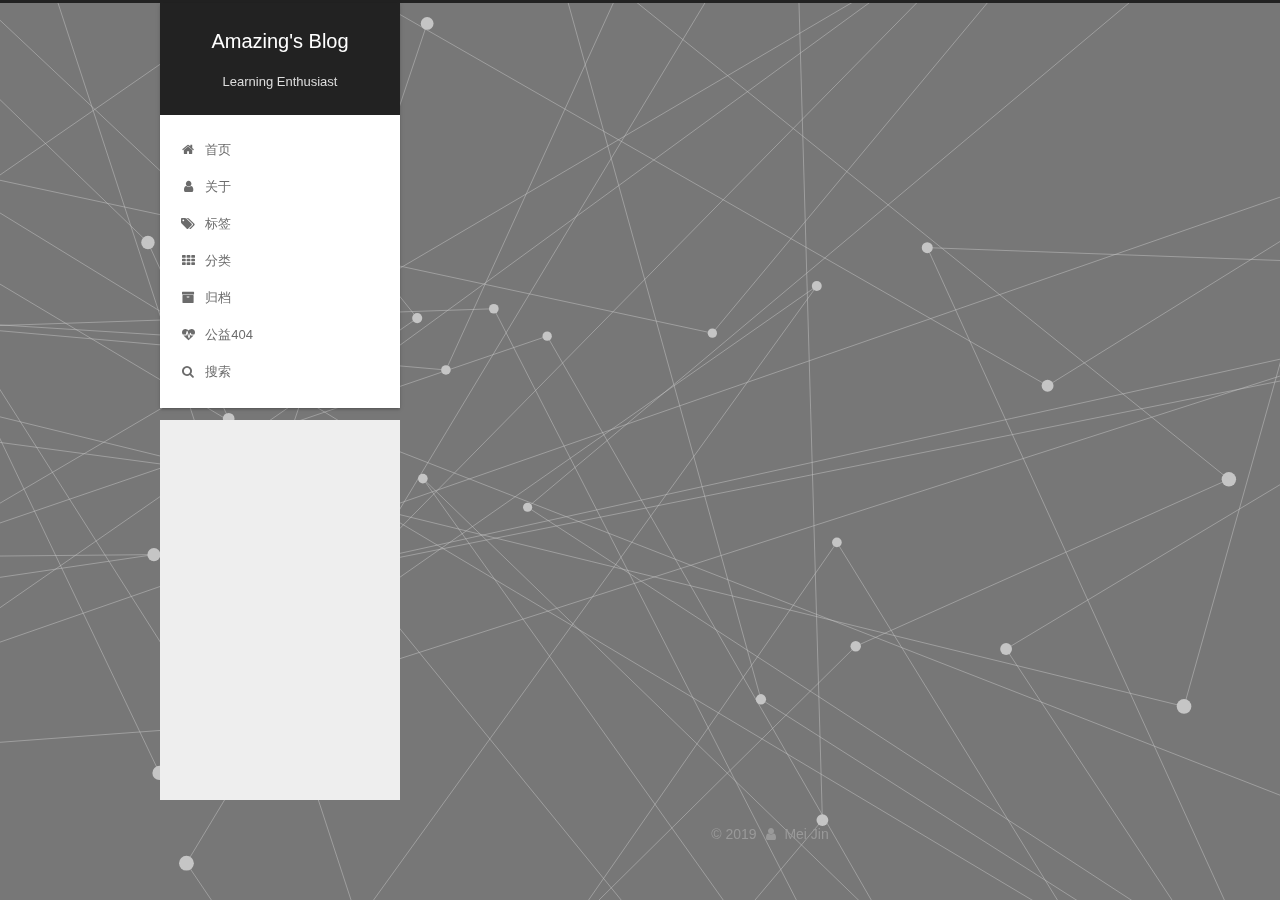
<file: categories/index.html>
<!DOCTYPE html>



  


<html class="theme-next gemini use-motion" lang="zh-Hans">
<head>
  <meta charset="UTF-8"/>
<meta http-equiv="X-UA-Compatible" content="IE=edge" />
<meta name="viewport" content="width=device-width, initial-scale=1, maximum-scale=1"/>
<meta name="theme-color" content="#222">









<meta http-equiv="Cache-Control" content="no-transform" />
<meta http-equiv="Cache-Control" content="no-siteapp" />
















  
  
  <link href="/lib/fancybox/source/jquery.fancybox.css?v=2.1.5" rel="stylesheet" type="text/css" />







<link href="/lib/font-awesome/css/font-awesome.min.css?v=4.6.2" rel="stylesheet" type="text/css" />

<link href="/css/main.css?v=5.1.4" rel="stylesheet" type="text/css" />


  <link rel="apple-touch-icon" sizes="180x180" href="/images/apple-touch-icon-next.png?v=5.1.4">


  <link rel="icon" type="image/png" sizes="32x32" href="/images/favicon-32x32-next.png?v=5.1.4">


  <link rel="icon" type="image/png" sizes="16x16" href="/images/favicon-16x16-next.png?v=5.1.4">


  <link rel="mask-icon" href="/images/logo.svg?v=5.1.4" color="#222">





  <meta name="keywords" content="Hexo, NexT" />










<meta name="keywords" content="Technology,Study,Life">
<meta property="og:type" content="website">
<meta property="og:title" content="categories">
<meta property="og:url" content="http:&#x2F;&#x2F;yoursite.com&#x2F;categories&#x2F;index.html">
<meta property="og:site_name" content="Amazing&#39;s Blog">
<meta property="og:locale" content="zh-Hans">
<meta property="og:updated_time" content="2019-12-11T03:47:55.124Z">
<meta name="twitter:card" content="summary">



<script type="text/javascript" id="hexo.configurations">
  var NexT = window.NexT || {};
  var CONFIG = {
    root: '/',
    scheme: 'Gemini',
    version: '5.1.4',
    sidebar: {"position":"left","display":"post","offset":12,"b2t":false,"scrollpercent":true,"onmobile":false},
    fancybox: true,
    tabs: true,
    motion: {"enable":true,"async":false,"transition":{"post_block":"fadeIn","post_header":"slideDownIn","post_body":"slideDownIn","coll_header":"slideLeftIn","sidebar":"slideUpIn"}},
    duoshuo: {
      userId: '0',
      author: '博主'
    },
    algolia: {
      applicationID: '',
      apiKey: '',
      indexName: '',
      hits: {"per_page":10},
      labels: {"input_placeholder":"Search for Posts","hits_empty":"We didn't find any results for the search: ${query}","hits_stats":"${hits} results found in ${time} ms"}
    }
  };
</script>



  <link rel="canonical" href="http://yoursite.com/categories/"/>





  <title>categories | Amazing's Blog</title>
  








</head>

<body itemscope itemtype="http://schema.org/WebPage" lang="zh-Hans">

  
  
    
  

  <div class="container sidebar-position-left page-post-detail">
    <div class="headband"></div>

    <header id="header" class="header" itemscope itemtype="http://schema.org/WPHeader">
      <div class="header-inner"><div class="site-brand-wrapper">
  <div class="site-meta ">
    

    <div class="custom-logo-site-title">
      <a href="/"  class="brand" rel="start">
        <span class="logo-line-before"><i></i></span>
        <span class="site-title">Amazing's Blog</span>
        <span class="logo-line-after"><i></i></span>
      </a>
    </div>
      
        <p class="site-subtitle">Learning Enthusiast</p>
      
  </div>

  <div class="site-nav-toggle">
    <button>
      <span class="btn-bar"></span>
      <span class="btn-bar"></span>
      <span class="btn-bar"></span>
    </button>
  </div>
</div>

<nav class="site-nav">
  

  
    <ul id="menu" class="menu">
      
        
        <li class="menu-item menu-item-home">
          <a href="/%20" rel="section">
            
              <i class="menu-item-icon fa fa-fw fa-home"></i> <br />
            
            首页
          </a>
        </li>
      
        
        <li class="menu-item menu-item-about">
          <a href="/about" rel="section">
            
              <i class="menu-item-icon fa fa-fw fa-user"></i> <br />
            
            关于
          </a>
        </li>
      
        
        <li class="menu-item menu-item-tags">
          <a href="/tags" rel="section">
            
              <i class="menu-item-icon fa fa-fw fa-tags"></i> <br />
            
            标签
          </a>
        </li>
      
        
        <li class="menu-item menu-item-categories">
          <a href="/categories" rel="section">
            
              <i class="menu-item-icon fa fa-fw fa-th"></i> <br />
            
            分类
          </a>
        </li>
      
        
        <li class="menu-item menu-item-archives">
          <a href="/archives%20" rel="section">
            
              <i class="menu-item-icon fa fa-fw fa-archive"></i> <br />
            
            归档
          </a>
        </li>
      
        
        <li class="menu-item menu-item-commonweal">
          <a href="/404%20" rel="section">
            
              <i class="menu-item-icon fa fa-fw fa-heartbeat"></i> <br />
            
            公益404
          </a>
        </li>
      

      
        <li class="menu-item menu-item-search">
          
            <a href="javascript:;" target="_blank" rel="noopener" class="popup-trigger">
          
            
              <i class="menu-item-icon fa fa-search fa-fw"></i> <br />
            
            搜索
          </a>
        </li>
      
    </ul>
  

  
    <div class="site-search">
      
  <div class="popup search-popup local-search-popup">
  <div class="local-search-header clearfix">
    <span class="search-icon">
      <i class="fa fa-search"></i>
    </span>
    <span class="popup-btn-close">
      <i class="fa fa-times-circle"></i>
    </span>
    <div class="local-search-input-wrapper">
      <input autocomplete="off"
             placeholder="搜索..." spellcheck="false"
             type="text" id="local-search-input">
    </div>
  </div>
  <div id="local-search-result"></div>
</div>



    </div>
  
</nav>



 </div>
    </header>

    <main id="main" class="main">
      <div class="main-inner">
        <div class="content-wrap">
          <div id="content" class="content">
            

  <div id="posts" class="posts-expand">
    
    
    
    <div class="post-block page">
      <header class="post-header">

	<h1 class="post-title" itemprop="name headline">categories</h1>



</header>

      
      
      
      <div class="post-body">
        
        
          
        
      </div>
      
      
      
    </div>
    
    
    
  </div>


          </div>
          


          

  



        </div>
        
          
  
  <div class="sidebar-toggle">
    <div class="sidebar-toggle-line-wrap">
      <span class="sidebar-toggle-line sidebar-toggle-line-first"></span>
      <span class="sidebar-toggle-line sidebar-toggle-line-middle"></span>
      <span class="sidebar-toggle-line sidebar-toggle-line-last"></span>
    </div>
  </div>

  <aside id="sidebar" class="sidebar">
    
    <div class="sidebar-inner">

      

      

      <section class="site-overview-wrap sidebar-panel sidebar-panel-active">
        <div class="site-overview">
          <div class="site-author motion-element" itemprop="author" itemscope itemtype="http://schema.org/Person">
            
              <img class="site-author-image" itemprop="image"
                src="/images/aa.png"
                alt="Mei Jin" />
            
              <p class="site-author-name" itemprop="name">Mei Jin</p>
              <p class="site-description motion-element" itemprop="description"></p>
          </div>

          <nav class="site-state motion-element">

            
              <div class="site-state-item site-state-posts">
              
                <a href="/archives%20%7C%7C%20archive">
              
                  <span class="site-state-item-count">2</span>
                  <span class="site-state-item-name">日志</span>
                </a>
              </div>
            

            

            
              
              
              <div class="site-state-item site-state-tags">
                
                  <span class="site-state-item-count">1</span>
                  <span class="site-state-item-name">标签</span>
                
              </div>
            

          </nav>

          

          
            <div class="links-of-author motion-element">
                
                  <span class="links-of-author-item">
                   <! --增加的下面这行 悬浮显示文字-->
                     
                    <a href="https://github.com/meijinwu" target="_blank" title="GitHub &rarr; https://github.com/meijinwu">
                      
                        <i class="fa fa-fw fa-github"></i></a>
                  </span>
                
                  <span class="links-of-author-item">
                   <! --增加的下面这行 悬浮显示文字-->
                     
                    <a href="mailto:mjwu9551@163.com" target="_blank" title="E-Mail &rarr; mailto:mjwu9551@163.com">
                      
                        <i class="fa fa-fw fa-envelope"></i></a>
                  </span>
                
            </div>
          

          
          
            
            
          
          
            <div class="links-of-blogroll motion-element links-of-blogroll-inline">
              <div class="links-of-blogroll-title">
                <i class="fa  fa-fw fa-link"></i>
                友情链接
              </div>
              <ul class="links-of-blogroll-list">
                
                  <li class="links-of-blogroll-item">
                    <a href="http://www.ruanyifeng.com/" title="阮一峰" target="_blank">阮一峰</a>
                  </li>
                
                  <li class="links-of-blogroll-item">
                    <a href="https://www.runoob.com/" title="菜鸟教程" target="_blank">菜鸟教程</a>
                  </li>
                
              </ul>
            </div>
          

          

        </div>
      </section>

      

      

    </div>
  </aside>


        
      </div>
    </main>

    <footer id="footer" class="footer">
      <div class="footer-inner">
        <div class="copyright">&copy; <span itemprop="copyrightYear">2019</span>
  <span class="with-love">
    <i class="fa fa-user"></i>
  </span>
  <span class="author" itemprop="copyrightHolder">Mei Jin</span>

  
</div>


<!--
  <div class="powered-by">由 <a class="theme-link" target="_blank" href="https://hexo.io">Hexo</a> 强力驱动</div>
-->



  <!--<span class="post-meta-divider">|</span>-->



<!--
  <div class="theme-info">主题 &mdash; <a class="theme-link" target="_blank" href="https://github.com/iissnan/hexo-theme-next">NexT.Gemini</a> v5.1.4</div>
-->




        







        
      </div>
    </footer>

    
      <div class="back-to-top">
        <i class="fa fa-arrow-up"></i>
        
          <span id="scrollpercent"><span>0</span>%</span>
        
      </div>
    

    

  </div>

  

<script type="text/javascript">
  if (Object.prototype.toString.call(window.Promise) !== '[object Function]') {
    window.Promise = null;
  }
</script>









  






  
  







  
  
    <script type="text/javascript" src="/lib/jquery/index.js?v=2.1.3"></script>
  

  
  
    <script type="text/javascript" src="/lib/fastclick/lib/fastclick.min.js?v=1.0.6"></script>
  

  
  
    <script type="text/javascript" src="/lib/jquery_lazyload/jquery.lazyload.js?v=1.9.7"></script>
  

  
  
    <script type="text/javascript" src="/lib/velocity/velocity.min.js?v=1.2.1"></script>
  

  
  
    <script type="text/javascript" src="/lib/velocity/velocity.ui.min.js?v=1.2.1"></script>
  

  
  
    <script type="text/javascript" src="/lib/fancybox/source/jquery.fancybox.pack.js?v=2.1.5"></script>
  

  
  
    <script type="text/javascript" src="/lib/three/three.min.js"></script>
  

  
  
    <script type="text/javascript" src="/lib/three/canvas_lines.min.js"></script>
  


  


  <script type="text/javascript" src="/js/src/utils.js?v=5.1.4"></script>

  <script type="text/javascript" src="/js/src/motion.js?v=5.1.4"></script>



  
  


  <script type="text/javascript" src="/js/src/affix.js?v=5.1.4"></script>

  <script type="text/javascript" src="/js/src/schemes/pisces.js?v=5.1.4"></script>



  
  <script type="text/javascript" src="/js/src/scrollspy.js?v=5.1.4"></script>
<script type="text/javascript" src="/js/src/post-details.js?v=5.1.4"></script>



  


  <script type="text/javascript" src="/js/src/bootstrap.js?v=5.1.4"></script>



  


  




	





  





  












  

  <script type="text/javascript">
    // Popup Window;
    var isfetched = false;
    var isXml = true;
    // Search DB path;
    var search_path = "search.xml";
    if (search_path.length === 0) {
      search_path = "search.xml";
    } else if (/json$/i.test(search_path)) {
      isXml = false;
    }
    var path = "/" + search_path;
    // monitor main search box;

    var onPopupClose = function (e) {
      $('.popup').hide();
      $('#local-search-input').val('');
      $('.search-result-list').remove();
      $('#no-result').remove();
      $(".local-search-pop-overlay").remove();
      $('body').css('overflow', '');
    }

    function proceedsearch() {
      $("body")
        .append('<div class="search-popup-overlay local-search-pop-overlay"></div>')
        .css('overflow', 'hidden');
      $('.search-popup-overlay').click(onPopupClose);
      $('.popup').toggle();
      var $localSearchInput = $('#local-search-input');
      $localSearchInput.attr("autocapitalize", "none");
      $localSearchInput.attr("autocorrect", "off");
      $localSearchInput.focus();
    }

    // search function;
    var searchFunc = function(path, search_id, content_id) {
      'use strict';

      // start loading animation
      $("body")
        .append('<div class="search-popup-overlay local-search-pop-overlay">' +
          '<div id="search-loading-icon">' +
          '<i class="fa fa-spinner fa-pulse fa-5x fa-fw"></i>' +
          '</div>' +
          '</div>')
        .css('overflow', 'hidden');
      $("#search-loading-icon").css('margin', '20% auto 0 auto').css('text-align', 'center');

      $.ajax({
        url: path,
        dataType: isXml ? "xml" : "json",
        async: true,
        success: function(res) {
          // get the contents from search data
          isfetched = true;
          $('.popup').detach().appendTo('.header-inner');
          var datas = isXml ? $("entry", res).map(function() {
            return {
              title: $("title", this).text(),
              content: $("content",this).text(),
              url: $("url" , this).text()
            };
          }).get() : res;
          var input = document.getElementById(search_id);
          var resultContent = document.getElementById(content_id);
          var inputEventFunction = function() {
            var searchText = input.value.trim().toLowerCase();
            var keywords = searchText.split(/[\s\-]+/);
            if (keywords.length > 1) {
              keywords.push(searchText);
            }
            var resultItems = [];
            if (searchText.length > 0) {
              // perform local searching
              datas.forEach(function(data) {
                var isMatch = false;
                var hitCount = 0;
                var searchTextCount = 0;
                var title = data.title.trim();
                var titleInLowerCase = title.toLowerCase();
                var content = data.content.trim().replace(/<[^>]+>/g,"");
                var contentInLowerCase = content.toLowerCase();
                var articleUrl = decodeURIComponent(data.url);
                var indexOfTitle = [];
                var indexOfContent = [];
                // only match articles with not empty titles
                if(title != '') {
                  keywords.forEach(function(keyword) {
                    function getIndexByWord(word, text, caseSensitive) {
                      var wordLen = word.length;
                      if (wordLen === 0) {
                        return [];
                      }
                      var startPosition = 0, position = [], index = [];
                      if (!caseSensitive) {
                        text = text.toLowerCase();
                        word = word.toLowerCase();
                      }
                      while ((position = text.indexOf(word, startPosition)) > -1) {
                        index.push({position: position, word: word});
                        startPosition = position + wordLen;
                      }
                      return index;
                    }

                    indexOfTitle = indexOfTitle.concat(getIndexByWord(keyword, titleInLowerCase, false));
                    indexOfContent = indexOfContent.concat(getIndexByWord(keyword, contentInLowerCase, false));
                  });
                  if (indexOfTitle.length > 0 || indexOfContent.length > 0) {
                    isMatch = true;
                    hitCount = indexOfTitle.length + indexOfContent.length;
                  }
                }

                // show search results

                if (isMatch) {
                  // sort index by position of keyword

                  [indexOfTitle, indexOfContent].forEach(function (index) {
                    index.sort(function (itemLeft, itemRight) {
                      if (itemRight.position !== itemLeft.position) {
                        return itemRight.position - itemLeft.position;
                      } else {
                        return itemLeft.word.length - itemRight.word.length;
                      }
                    });
                  });

                  // merge hits into slices

                  function mergeIntoSlice(text, start, end, index) {
                    var item = index[index.length - 1];
                    var position = item.position;
                    var word = item.word;
                    var hits = [];
                    var searchTextCountInSlice = 0;
                    while (position + word.length <= end && index.length != 0) {
                      if (word === searchText) {
                        searchTextCountInSlice++;
                      }
                      hits.push({position: position, length: word.length});
                      var wordEnd = position + word.length;

                      // move to next position of hit

                      index.pop();
                      while (index.length != 0) {
                        item = index[index.length - 1];
                        position = item.position;
                        word = item.word;
                        if (wordEnd > position) {
                          index.pop();
                        } else {
                          break;
                        }
                      }
                    }
                    searchTextCount += searchTextCountInSlice;
                    return {
                      hits: hits,
                      start: start,
                      end: end,
                      searchTextCount: searchTextCountInSlice
                    };
                  }

                  var slicesOfTitle = [];
                  if (indexOfTitle.length != 0) {
                    slicesOfTitle.push(mergeIntoSlice(title, 0, title.length, indexOfTitle));
                  }

                  var slicesOfContent = [];
                  while (indexOfContent.length != 0) {
                    var item = indexOfContent[indexOfContent.length - 1];
                    var position = item.position;
                    var word = item.word;
                    // cut out 100 characters
                    var start = position - 20;
                    var end = position + 80;
                    if(start < 0){
                      start = 0;
                    }
                    if (end < position + word.length) {
                      end = position + word.length;
                    }
                    if(end > content.length){
                      end = content.length;
                    }
                    slicesOfContent.push(mergeIntoSlice(content, start, end, indexOfContent));
                  }

                  // sort slices in content by search text's count and hits' count

                  slicesOfContent.sort(function (sliceLeft, sliceRight) {
                    if (sliceLeft.searchTextCount !== sliceRight.searchTextCount) {
                      return sliceRight.searchTextCount - sliceLeft.searchTextCount;
                    } else if (sliceLeft.hits.length !== sliceRight.hits.length) {
                      return sliceRight.hits.length - sliceLeft.hits.length;
                    } else {
                      return sliceLeft.start - sliceRight.start;
                    }
                  });

                  // select top N slices in content

                  var upperBound = parseInt('-1');
                  if (upperBound >= 0) {
                    slicesOfContent = slicesOfContent.slice(0, upperBound);
                  }

                  // highlight title and content

                  function highlightKeyword(text, slice) {
                    var result = '';
                    var prevEnd = slice.start;
                    slice.hits.forEach(function (hit) {
                      result += text.substring(prevEnd, hit.position);
                      var end = hit.position + hit.length;
                      result += '<b class="search-keyword">' + text.substring(hit.position, end) + '</b>';
                      prevEnd = end;
                    });
                    result += text.substring(prevEnd, slice.end);
                    return result;
                  }

                  var resultItem = '';

                  if (slicesOfTitle.length != 0) {
                    resultItem += "<li><a href='" + articleUrl + "' class='search-result-title'>" + highlightKeyword(title, slicesOfTitle[0]) + "</a>";
                  } else {
                    resultItem += "<li><a href='" + articleUrl + "' class='search-result-title'>" + title + "</a>";
                  }

                  slicesOfContent.forEach(function (slice) {
                    resultItem += "<a href='" + articleUrl + "'>" +
                      "<p class=\"search-result\">" + highlightKeyword(content, slice) +
                      "...</p>" + "</a>";
                  });

                  resultItem += "</li>";
                  resultItems.push({
                    item: resultItem,
                    searchTextCount: searchTextCount,
                    hitCount: hitCount,
                    id: resultItems.length
                  });
                }
              })
            };
            if (keywords.length === 1 && keywords[0] === "") {
              resultContent.innerHTML = '<div id="no-result"><i class="fa fa-search fa-5x" /></div>'
            } else if (resultItems.length === 0) {
              resultContent.innerHTML = '<div id="no-result"><i class="fa fa-frown-o fa-5x" /></div>'
            } else {
              resultItems.sort(function (resultLeft, resultRight) {
                if (resultLeft.searchTextCount !== resultRight.searchTextCount) {
                  return resultRight.searchTextCount - resultLeft.searchTextCount;
                } else if (resultLeft.hitCount !== resultRight.hitCount) {
                  return resultRight.hitCount - resultLeft.hitCount;
                } else {
                  return resultRight.id - resultLeft.id;
                }
              });
              var searchResultList = '<ul class=\"search-result-list\">';
              resultItems.forEach(function (result) {
                searchResultList += result.item;
              })
              searchResultList += "</ul>";
              resultContent.innerHTML = searchResultList;
            }
          }

          if ('auto' === 'auto') {
            input.addEventListener('input', inputEventFunction);
          } else {
            $('.search-icon').click(inputEventFunction);
            input.addEventListener('keypress', function (event) {
              if (event.keyCode === 13) {
                inputEventFunction();
              }
            });
          }

          // remove loading animation
          $(".local-search-pop-overlay").remove();
          $('body').css('overflow', '');

          proceedsearch();
        }
      });
    }

    // handle and trigger popup window;
    $('.popup-trigger').click(function(e) {
      e.stopPropagation();
      if (isfetched === false) {
        searchFunc(path, 'local-search-input', 'local-search-result');
      } else {
        proceedsearch();
      };
    });

    $('.popup-btn-close').click(onPopupClose);
    $('.popup').click(function(e){
      e.stopPropagation();
    });
    $(document).on('keyup', function (event) {
      var shouldDismissSearchPopup = event.which === 27 &&
        $('.search-popup').is(':visible');
      if (shouldDismissSearchPopup) {
        onPopupClose();
      }
    });
  </script>





  

  

  

  
  

  

  

  

</body>
</html>
</file>
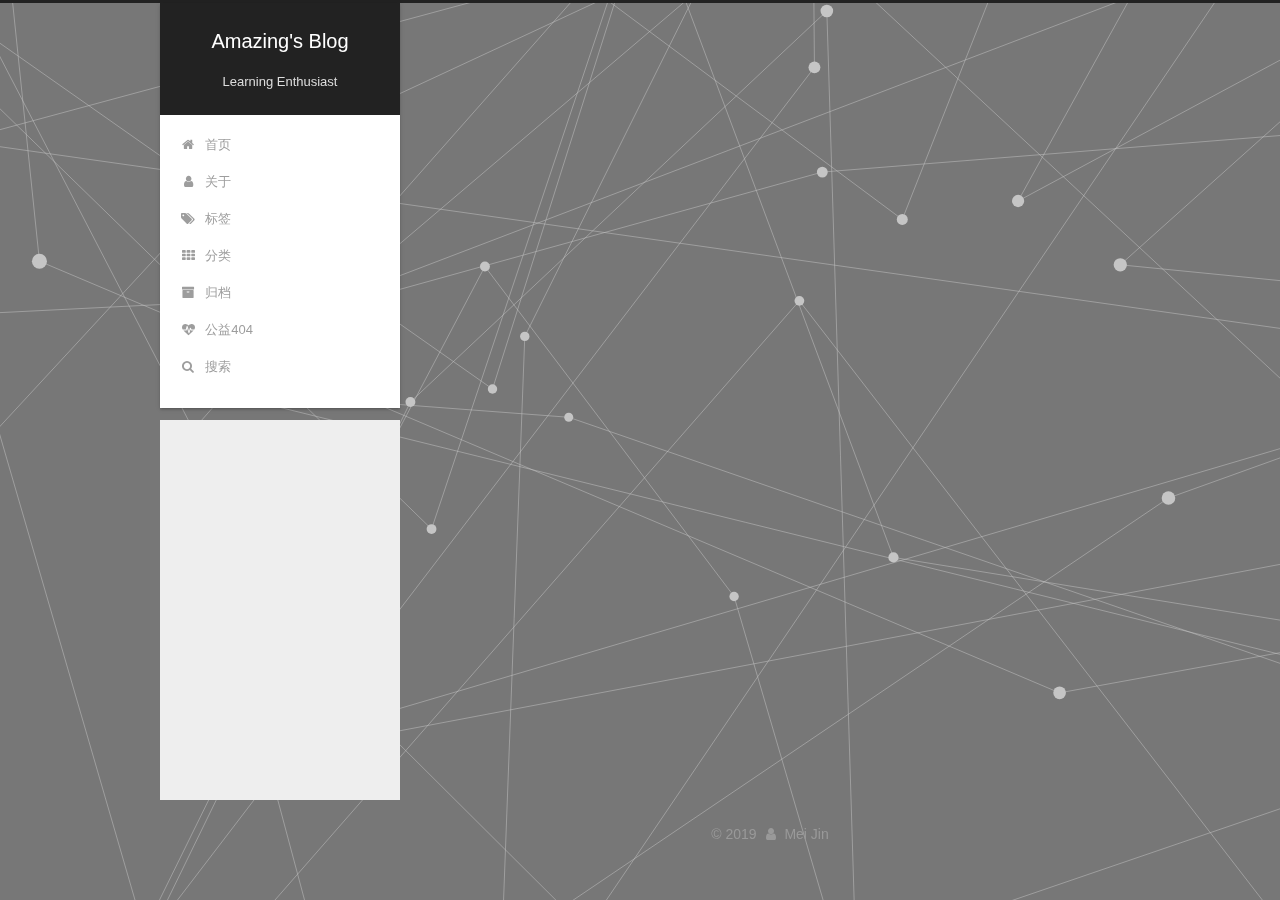
<file: archives/2019/index.html>
<!DOCTYPE html>



  


<html class="theme-next gemini use-motion" lang="zh-Hans">
<head>
  <meta charset="UTF-8"/>
<meta http-equiv="X-UA-Compatible" content="IE=edge" />
<meta name="viewport" content="width=device-width, initial-scale=1, maximum-scale=1"/>
<meta name="theme-color" content="#222">









<meta http-equiv="Cache-Control" content="no-transform" />
<meta http-equiv="Cache-Control" content="no-siteapp" />
















  
  
  <link href="/lib/fancybox/source/jquery.fancybox.css?v=2.1.5" rel="stylesheet" type="text/css" />







<link href="/lib/font-awesome/css/font-awesome.min.css?v=4.6.2" rel="stylesheet" type="text/css" />

<link href="/css/main.css?v=5.1.4" rel="stylesheet" type="text/css" />


  <link rel="apple-touch-icon" sizes="180x180" href="/images/apple-touch-icon-next.png?v=5.1.4">


  <link rel="icon" type="image/png" sizes="32x32" href="/images/favicon-32x32-next.png?v=5.1.4">


  <link rel="icon" type="image/png" sizes="16x16" href="/images/favicon-16x16-next.png?v=5.1.4">


  <link rel="mask-icon" href="/images/logo.svg?v=5.1.4" color="#222">





  <meta name="keywords" content="Hexo, NexT" />










<meta name="keywords" content="Technology,Study,Life">
<meta property="og:type" content="website">
<meta property="og:title" content="Amazing&#39;s Blog">
<meta property="og:url" content="http:&#x2F;&#x2F;yoursite.com&#x2F;archives&#x2F;2019&#x2F;index.html">
<meta property="og:site_name" content="Amazing&#39;s Blog">
<meta property="og:locale" content="zh-Hans">
<meta name="twitter:card" content="summary">



<script type="text/javascript" id="hexo.configurations">
  var NexT = window.NexT || {};
  var CONFIG = {
    root: '/',
    scheme: 'Gemini',
    version: '5.1.4',
    sidebar: {"position":"left","display":"post","offset":12,"b2t":false,"scrollpercent":true,"onmobile":false},
    fancybox: true,
    tabs: true,
    motion: {"enable":true,"async":false,"transition":{"post_block":"fadeIn","post_header":"slideDownIn","post_body":"slideDownIn","coll_header":"slideLeftIn","sidebar":"slideUpIn"}},
    duoshuo: {
      userId: '0',
      author: '博主'
    },
    algolia: {
      applicationID: '',
      apiKey: '',
      indexName: '',
      hits: {"per_page":10},
      labels: {"input_placeholder":"Search for Posts","hits_empty":"We didn't find any results for the search: ${query}","hits_stats":"${hits} results found in ${time} ms"}
    }
  };
</script>



  <link rel="canonical" href="http://yoursite.com/archives/2019/"/>





  <title>归档 | Amazing's Blog</title>
  








</head>

<body itemscope itemtype="http://schema.org/WebPage" lang="zh-Hans">

  
  
    
  

  <div class="container sidebar-position-left page-archive">
    <div class="headband"></div>

    <header id="header" class="header" itemscope itemtype="http://schema.org/WPHeader">
      <div class="header-inner"><div class="site-brand-wrapper">
  <div class="site-meta ">
    

    <div class="custom-logo-site-title">
      <a href="/"  class="brand" rel="start">
        <span class="logo-line-before"><i></i></span>
        <span class="site-title">Amazing's Blog</span>
        <span class="logo-line-after"><i></i></span>
      </a>
    </div>
      
        <p class="site-subtitle">Learning Enthusiast</p>
      
  </div>

  <div class="site-nav-toggle">
    <button>
      <span class="btn-bar"></span>
      <span class="btn-bar"></span>
      <span class="btn-bar"></span>
    </button>
  </div>
</div>

<nav class="site-nav">
  

  
    <ul id="menu" class="menu">
      
        
        <li class="menu-item menu-item-home">
          <a href="/%20" rel="section">
            
              <i class="menu-item-icon fa fa-fw fa-home"></i> <br />
            
            首页
          </a>
        </li>
      
        
        <li class="menu-item menu-item-about">
          <a href="/about" rel="section">
            
              <i class="menu-item-icon fa fa-fw fa-user"></i> <br />
            
            关于
          </a>
        </li>
      
        
        <li class="menu-item menu-item-tags">
          <a href="/tags" rel="section">
            
              <i class="menu-item-icon fa fa-fw fa-tags"></i> <br />
            
            标签
          </a>
        </li>
      
        
        <li class="menu-item menu-item-categories">
          <a href="/categories" rel="section">
            
              <i class="menu-item-icon fa fa-fw fa-th"></i> <br />
            
            分类
          </a>
        </li>
      
        
        <li class="menu-item menu-item-archives">
          <a href="/archives%20" rel="section">
            
              <i class="menu-item-icon fa fa-fw fa-archive"></i> <br />
            
            归档
          </a>
        </li>
      
        
        <li class="menu-item menu-item-commonweal">
          <a href="/404%20" rel="section">
            
              <i class="menu-item-icon fa fa-fw fa-heartbeat"></i> <br />
            
            公益404
          </a>
        </li>
      

      
        <li class="menu-item menu-item-search">
          
            <a href="javascript:;" target="_blank" rel="noopener" class="popup-trigger">
          
            
              <i class="menu-item-icon fa fa-search fa-fw"></i> <br />
            
            搜索
          </a>
        </li>
      
    </ul>
  

  
    <div class="site-search">
      
  <div class="popup search-popup local-search-popup">
  <div class="local-search-header clearfix">
    <span class="search-icon">
      <i class="fa fa-search"></i>
    </span>
    <span class="popup-btn-close">
      <i class="fa fa-times-circle"></i>
    </span>
    <div class="local-search-input-wrapper">
      <input autocomplete="off"
             placeholder="搜索..." spellcheck="false"
             type="text" id="local-search-input">
    </div>
  </div>
  <div id="local-search-result"></div>
</div>



    </div>
  
</nav>



 </div>
    </header>

    <main id="main" class="main">
      <div class="main-inner">
        <div class="content-wrap">
          <div id="content" class="content">
            

  
  
  
  <div class="post-block archive">
    <div id="posts" class="posts-collapse">
      <span class="archive-move-on"></span>

      <span class="archive-page-counter">
        
        
        
          
        
        嗯..! 目前共计 2 篇日志。 继续努力。
      </span>

      

        
        
        

        
          
          <div class="collection-title">
            <h1 class="archive-year" id="archive-year-2019">2019</h1>
          </div>
        
        

        

  <article class="post post-type-normal" itemscope itemtype="http://schema.org/Article">
    <header class="post-header">

      <h2 class="post-title">
        
            <a class="post-title-link" href="/2019/12/03/%E6%88%91%E7%9A%84%E7%AC%AC%E4%B8%80%E7%AF%87%E6%96%87%E7%AB%A0/" itemprop="url">
              
                <span itemprop="name">我的第一篇文章</span>
              
            </a>
        
      </h2>

      <div class="post-meta">
        <time class="post-time" itemprop="dateCreated"
              datetime="2019-12-03T14:08:34+08:00"
              content="2019-12-03" >
          12-03
        </time>
      </div>

    </header>
  </article>



      

        
        
        

        
        

        

  <article class="post post-type-normal" itemscope itemtype="http://schema.org/Article">
    <header class="post-header">

      <h2 class="post-title">
        
            <a class="post-title-link" href="/2019/12/03/hello-world/" itemprop="url">
              
                <span itemprop="name">Hello World</span>
              
            </a>
        
      </h2>

      <div class="post-meta">
        <time class="post-time" itemprop="dateCreated"
              datetime="2019-12-03T08:53:36+08:00"
              content="2019-12-03" >
          12-03
        </time>
      </div>

    </header>
  </article>



      

    </div>
  </div>
  
  
  

  



          </div>
          


          

        </div>
        
          
  
  <div class="sidebar-toggle">
    <div class="sidebar-toggle-line-wrap">
      <span class="sidebar-toggle-line sidebar-toggle-line-first"></span>
      <span class="sidebar-toggle-line sidebar-toggle-line-middle"></span>
      <span class="sidebar-toggle-line sidebar-toggle-line-last"></span>
    </div>
  </div>

  <aside id="sidebar" class="sidebar">
    
    <div class="sidebar-inner">

      

      

      <section class="site-overview-wrap sidebar-panel sidebar-panel-active">
        <div class="site-overview">
          <div class="site-author motion-element" itemprop="author" itemscope itemtype="http://schema.org/Person">
            
              <img class="site-author-image" itemprop="image"
                src="/images/aa.png"
                alt="Mei Jin" />
            
              <p class="site-author-name" itemprop="name">Mei Jin</p>
              <p class="site-description motion-element" itemprop="description"></p>
          </div>

          <nav class="site-state motion-element">

            
              <div class="site-state-item site-state-posts">
              
                <a href="/archives%20%7C%7C%20archive">
              
                  <span class="site-state-item-count">2</span>
                  <span class="site-state-item-name">日志</span>
                </a>
              </div>
            

            

            
              
              
              <div class="site-state-item site-state-tags">
                
                  <span class="site-state-item-count">1</span>
                  <span class="site-state-item-name">标签</span>
                
              </div>
            

          </nav>

          

          
            <div class="links-of-author motion-element">
                
                  <span class="links-of-author-item">
                   <! --增加的下面这行 悬浮显示文字-->
                     
                    <a href="https://github.com/meijinwu" target="_blank" title="GitHub &rarr; https://github.com/meijinwu">
                      
                        <i class="fa fa-fw fa-github"></i></a>
                  </span>
                
                  <span class="links-of-author-item">
                   <! --增加的下面这行 悬浮显示文字-->
                     
                    <a href="mailto:mjwu9551@163.com" target="_blank" title="E-Mail &rarr; mailto:mjwu9551@163.com">
                      
                        <i class="fa fa-fw fa-envelope"></i></a>
                  </span>
                
            </div>
          

          
          
            
            
          
          
            <div class="links-of-blogroll motion-element links-of-blogroll-inline">
              <div class="links-of-blogroll-title">
                <i class="fa  fa-fw fa-link"></i>
                友情链接
              </div>
              <ul class="links-of-blogroll-list">
                
                  <li class="links-of-blogroll-item">
                    <a href="http://www.ruanyifeng.com/" title="阮一峰" target="_blank">阮一峰</a>
                  </li>
                
                  <li class="links-of-blogroll-item">
                    <a href="https://www.runoob.com/" title="菜鸟教程" target="_blank">菜鸟教程</a>
                  </li>
                
              </ul>
            </div>
          

          

        </div>
      </section>

      

      

    </div>
  </aside>


        
      </div>
    </main>

    <footer id="footer" class="footer">
      <div class="footer-inner">
        <div class="copyright">&copy; <span itemprop="copyrightYear">2019</span>
  <span class="with-love">
    <i class="fa fa-user"></i>
  </span>
  <span class="author" itemprop="copyrightHolder">Mei Jin</span>

  
</div>


<!--
  <div class="powered-by">由 <a class="theme-link" target="_blank" href="https://hexo.io">Hexo</a> 强力驱动</div>
-->



  <!--<span class="post-meta-divider">|</span>-->



<!--
  <div class="theme-info">主题 &mdash; <a class="theme-link" target="_blank" href="https://github.com/iissnan/hexo-theme-next">NexT.Gemini</a> v5.1.4</div>
-->




        







        
      </div>
    </footer>

    
      <div class="back-to-top">
        <i class="fa fa-arrow-up"></i>
        
          <span id="scrollpercent"><span>0</span>%</span>
        
      </div>
    

    

  </div>

  

<script type="text/javascript">
  if (Object.prototype.toString.call(window.Promise) !== '[object Function]') {
    window.Promise = null;
  }
</script>









  






  
  







  
  
    <script type="text/javascript" src="/lib/jquery/index.js?v=2.1.3"></script>
  

  
  
    <script type="text/javascript" src="/lib/fastclick/lib/fastclick.min.js?v=1.0.6"></script>
  

  
  
    <script type="text/javascript" src="/lib/jquery_lazyload/jquery.lazyload.js?v=1.9.7"></script>
  

  
  
    <script type="text/javascript" src="/lib/velocity/velocity.min.js?v=1.2.1"></script>
  

  
  
    <script type="text/javascript" src="/lib/velocity/velocity.ui.min.js?v=1.2.1"></script>
  

  
  
    <script type="text/javascript" src="/lib/fancybox/source/jquery.fancybox.pack.js?v=2.1.5"></script>
  

  
  
    <script type="text/javascript" src="/lib/three/three.min.js"></script>
  

  
  
    <script type="text/javascript" src="/lib/three/canvas_lines.min.js"></script>
  


  


  <script type="text/javascript" src="/js/src/utils.js?v=5.1.4"></script>

  <script type="text/javascript" src="/js/src/motion.js?v=5.1.4"></script>



  
  


  <script type="text/javascript" src="/js/src/affix.js?v=5.1.4"></script>

  <script type="text/javascript" src="/js/src/schemes/pisces.js?v=5.1.4"></script>



  

  


  <script type="text/javascript" src="/js/src/bootstrap.js?v=5.1.4"></script>



  


  




	





  





  












  

  <script type="text/javascript">
    // Popup Window;
    var isfetched = false;
    var isXml = true;
    // Search DB path;
    var search_path = "search.xml";
    if (search_path.length === 0) {
      search_path = "search.xml";
    } else if (/json$/i.test(search_path)) {
      isXml = false;
    }
    var path = "/" + search_path;
    // monitor main search box;

    var onPopupClose = function (e) {
      $('.popup').hide();
      $('#local-search-input').val('');
      $('.search-result-list').remove();
      $('#no-result').remove();
      $(".local-search-pop-overlay").remove();
      $('body').css('overflow', '');
    }

    function proceedsearch() {
      $("body")
        .append('<div class="search-popup-overlay local-search-pop-overlay"></div>')
        .css('overflow', 'hidden');
      $('.search-popup-overlay').click(onPopupClose);
      $('.popup').toggle();
      var $localSearchInput = $('#local-search-input');
      $localSearchInput.attr("autocapitalize", "none");
      $localSearchInput.attr("autocorrect", "off");
      $localSearchInput.focus();
    }

    // search function;
    var searchFunc = function(path, search_id, content_id) {
      'use strict';

      // start loading animation
      $("body")
        .append('<div class="search-popup-overlay local-search-pop-overlay">' +
          '<div id="search-loading-icon">' +
          '<i class="fa fa-spinner fa-pulse fa-5x fa-fw"></i>' +
          '</div>' +
          '</div>')
        .css('overflow', 'hidden');
      $("#search-loading-icon").css('margin', '20% auto 0 auto').css('text-align', 'center');

      $.ajax({
        url: path,
        dataType: isXml ? "xml" : "json",
        async: true,
        success: function(res) {
          // get the contents from search data
          isfetched = true;
          $('.popup').detach().appendTo('.header-inner');
          var datas = isXml ? $("entry", res).map(function() {
            return {
              title: $("title", this).text(),
              content: $("content",this).text(),
              url: $("url" , this).text()
            };
          }).get() : res;
          var input = document.getElementById(search_id);
          var resultContent = document.getElementById(content_id);
          var inputEventFunction = function() {
            var searchText = input.value.trim().toLowerCase();
            var keywords = searchText.split(/[\s\-]+/);
            if (keywords.length > 1) {
              keywords.push(searchText);
            }
            var resultItems = [];
            if (searchText.length > 0) {
              // perform local searching
              datas.forEach(function(data) {
                var isMatch = false;
                var hitCount = 0;
                var searchTextCount = 0;
                var title = data.title.trim();
                var titleInLowerCase = title.toLowerCase();
                var content = data.content.trim().replace(/<[^>]+>/g,"");
                var contentInLowerCase = content.toLowerCase();
                var articleUrl = decodeURIComponent(data.url);
                var indexOfTitle = [];
                var indexOfContent = [];
                // only match articles with not empty titles
                if(title != '') {
                  keywords.forEach(function(keyword) {
                    function getIndexByWord(word, text, caseSensitive) {
                      var wordLen = word.length;
                      if (wordLen === 0) {
                        return [];
                      }
                      var startPosition = 0, position = [], index = [];
                      if (!caseSensitive) {
                        text = text.toLowerCase();
                        word = word.toLowerCase();
                      }
                      while ((position = text.indexOf(word, startPosition)) > -1) {
                        index.push({position: position, word: word});
                        startPosition = position + wordLen;
                      }
                      return index;
                    }

                    indexOfTitle = indexOfTitle.concat(getIndexByWord(keyword, titleInLowerCase, false));
                    indexOfContent = indexOfContent.concat(getIndexByWord(keyword, contentInLowerCase, false));
                  });
                  if (indexOfTitle.length > 0 || indexOfContent.length > 0) {
                    isMatch = true;
                    hitCount = indexOfTitle.length + indexOfContent.length;
                  }
                }

                // show search results

                if (isMatch) {
                  // sort index by position of keyword

                  [indexOfTitle, indexOfContent].forEach(function (index) {
                    index.sort(function (itemLeft, itemRight) {
                      if (itemRight.position !== itemLeft.position) {
                        return itemRight.position - itemLeft.position;
                      } else {
                        return itemLeft.word.length - itemRight.word.length;
                      }
                    });
                  });

                  // merge hits into slices

                  function mergeIntoSlice(text, start, end, index) {
                    var item = index[index.length - 1];
                    var position = item.position;
                    var word = item.word;
                    var hits = [];
                    var searchTextCountInSlice = 0;
                    while (position + word.length <= end && index.length != 0) {
                      if (word === searchText) {
                        searchTextCountInSlice++;
                      }
                      hits.push({position: position, length: word.length});
                      var wordEnd = position + word.length;

                      // move to next position of hit

                      index.pop();
                      while (index.length != 0) {
                        item = index[index.length - 1];
                        position = item.position;
                        word = item.word;
                        if (wordEnd > position) {
                          index.pop();
                        } else {
                          break;
                        }
                      }
                    }
                    searchTextCount += searchTextCountInSlice;
                    return {
                      hits: hits,
                      start: start,
                      end: end,
                      searchTextCount: searchTextCountInSlice
                    };
                  }

                  var slicesOfTitle = [];
                  if (indexOfTitle.length != 0) {
                    slicesOfTitle.push(mergeIntoSlice(title, 0, title.length, indexOfTitle));
                  }

                  var slicesOfContent = [];
                  while (indexOfContent.length != 0) {
                    var item = indexOfContent[indexOfContent.length - 1];
                    var position = item.position;
                    var word = item.word;
                    // cut out 100 characters
                    var start = position - 20;
                    var end = position + 80;
                    if(start < 0){
                      start = 0;
                    }
                    if (end < position + word.length) {
                      end = position + word.length;
                    }
                    if(end > content.length){
                      end = content.length;
                    }
                    slicesOfContent.push(mergeIntoSlice(content, start, end, indexOfContent));
                  }

                  // sort slices in content by search text's count and hits' count

                  slicesOfContent.sort(function (sliceLeft, sliceRight) {
                    if (sliceLeft.searchTextCount !== sliceRight.searchTextCount) {
                      return sliceRight.searchTextCount - sliceLeft.searchTextCount;
                    } else if (sliceLeft.hits.length !== sliceRight.hits.length) {
                      return sliceRight.hits.length - sliceLeft.hits.length;
                    } else {
                      return sliceLeft.start - sliceRight.start;
                    }
                  });

                  // select top N slices in content

                  var upperBound = parseInt('-1');
                  if (upperBound >= 0) {
                    slicesOfContent = slicesOfContent.slice(0, upperBound);
                  }

                  // highlight title and content

                  function highlightKeyword(text, slice) {
                    var result = '';
                    var prevEnd = slice.start;
                    slice.hits.forEach(function (hit) {
                      result += text.substring(prevEnd, hit.position);
                      var end = hit.position + hit.length;
                      result += '<b class="search-keyword">' + text.substring(hit.position, end) + '</b>';
                      prevEnd = end;
                    });
                    result += text.substring(prevEnd, slice.end);
                    return result;
                  }

                  var resultItem = '';

                  if (slicesOfTitle.length != 0) {
                    resultItem += "<li><a href='" + articleUrl + "' class='search-result-title'>" + highlightKeyword(title, slicesOfTitle[0]) + "</a>";
                  } else {
                    resultItem += "<li><a href='" + articleUrl + "' class='search-result-title'>" + title + "</a>";
                  }

                  slicesOfContent.forEach(function (slice) {
                    resultItem += "<a href='" + articleUrl + "'>" +
                      "<p class=\"search-result\">" + highlightKeyword(content, slice) +
                      "...</p>" + "</a>";
                  });

                  resultItem += "</li>";
                  resultItems.push({
                    item: resultItem,
                    searchTextCount: searchTextCount,
                    hitCount: hitCount,
                    id: resultItems.length
                  });
                }
              })
            };
            if (keywords.length === 1 && keywords[0] === "") {
              resultContent.innerHTML = '<div id="no-result"><i class="fa fa-search fa-5x" /></div>'
            } else if (resultItems.length === 0) {
              resultContent.innerHTML = '<div id="no-result"><i class="fa fa-frown-o fa-5x" /></div>'
            } else {
              resultItems.sort(function (resultLeft, resultRight) {
                if (resultLeft.searchTextCount !== resultRight.searchTextCount) {
                  return resultRight.searchTextCount - resultLeft.searchTextCount;
                } else if (resultLeft.hitCount !== resultRight.hitCount) {
                  return resultRight.hitCount - resultLeft.hitCount;
                } else {
                  return resultRight.id - resultLeft.id;
                }
              });
              var searchResultList = '<ul class=\"search-result-list\">';
              resultItems.forEach(function (result) {
                searchResultList += result.item;
              })
              searchResultList += "</ul>";
              resultContent.innerHTML = searchResultList;
            }
          }

          if ('auto' === 'auto') {
            input.addEventListener('input', inputEventFunction);
          } else {
            $('.search-icon').click(inputEventFunction);
            input.addEventListener('keypress', function (event) {
              if (event.keyCode === 13) {
                inputEventFunction();
              }
            });
          }

          // remove loading animation
          $(".local-search-pop-overlay").remove();
          $('body').css('overflow', '');

          proceedsearch();
        }
      });
    }

    // handle and trigger popup window;
    $('.popup-trigger').click(function(e) {
      e.stopPropagation();
      if (isfetched === false) {
        searchFunc(path, 'local-search-input', 'local-search-result');
      } else {
        proceedsearch();
      };
    });

    $('.popup-btn-close').click(onPopupClose);
    $('.popup').click(function(e){
      e.stopPropagation();
    });
    $(document).on('keyup', function (event) {
      var shouldDismissSearchPopup = event.which === 27 &&
        $('.search-popup').is(':visible');
      if (shouldDismissSearchPopup) {
        onPopupClose();
      }
    });
  </script>





  

  

  

  
  

  

  

  

</body>
</html>
</file>
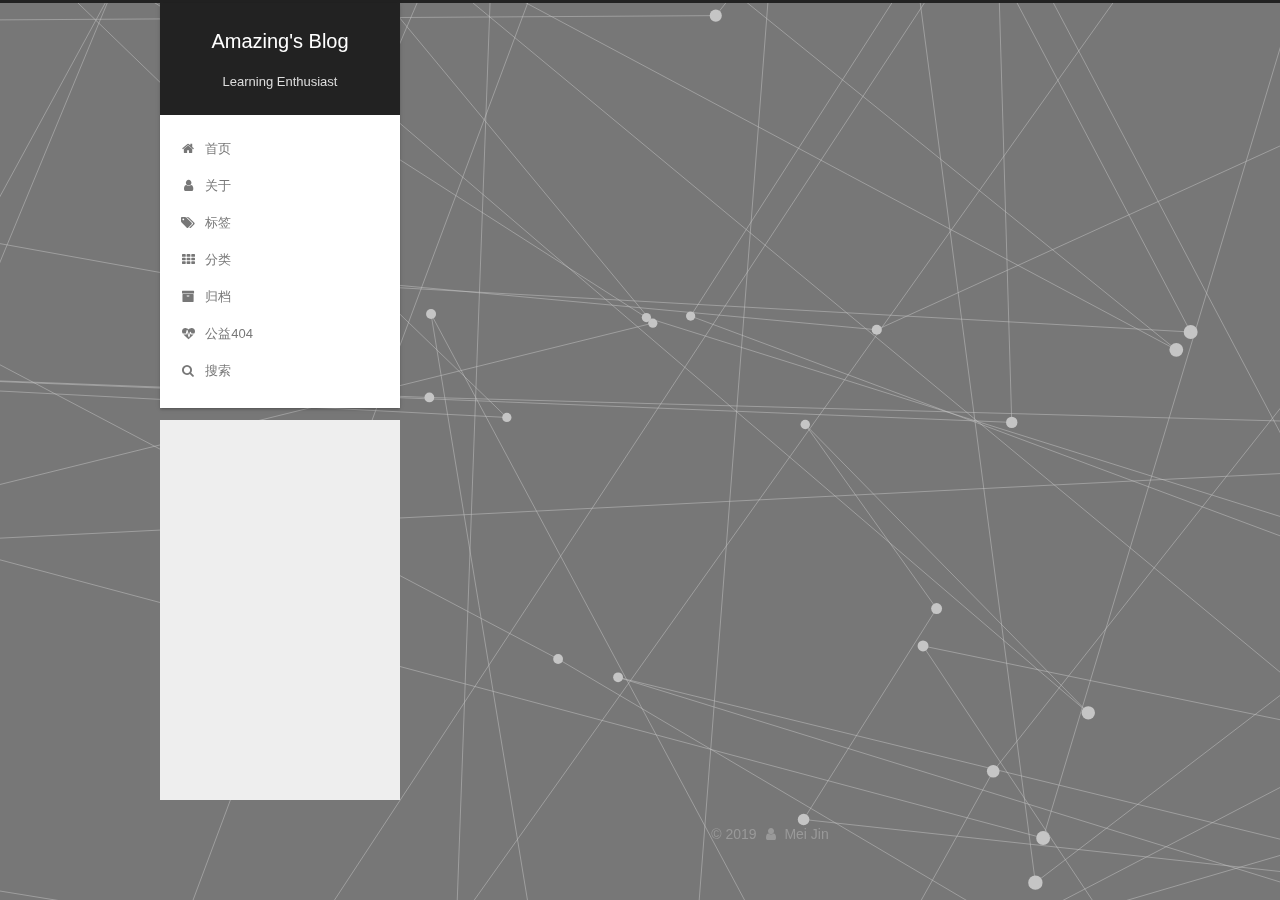
<file: tags/技术/index.html>
<!DOCTYPE html>



  


<html class="theme-next gemini use-motion" lang="zh-Hans">
<head>
  <meta charset="UTF-8"/>
<meta http-equiv="X-UA-Compatible" content="IE=edge" />
<meta name="viewport" content="width=device-width, initial-scale=1, maximum-scale=1"/>
<meta name="theme-color" content="#222">









<meta http-equiv="Cache-Control" content="no-transform" />
<meta http-equiv="Cache-Control" content="no-siteapp" />
















  
  
  <link href="/lib/fancybox/source/jquery.fancybox.css?v=2.1.5" rel="stylesheet" type="text/css" />







<link href="/lib/font-awesome/css/font-awesome.min.css?v=4.6.2" rel="stylesheet" type="text/css" />

<link href="/css/main.css?v=5.1.4" rel="stylesheet" type="text/css" />


  <link rel="apple-touch-icon" sizes="180x180" href="/images/apple-touch-icon-next.png?v=5.1.4">


  <link rel="icon" type="image/png" sizes="32x32" href="/images/favicon-32x32-next.png?v=5.1.4">


  <link rel="icon" type="image/png" sizes="16x16" href="/images/favicon-16x16-next.png?v=5.1.4">


  <link rel="mask-icon" href="/images/logo.svg?v=5.1.4" color="#222">





  <meta name="keywords" content="Hexo, NexT" />










<meta name="keywords" content="Technology,Study,Life">
<meta property="og:type" content="website">
<meta property="og:title" content="Amazing&#39;s Blog">
<meta property="og:url" content="http:&#x2F;&#x2F;yoursite.com&#x2F;tags&#x2F;%E6%8A%80%E6%9C%AF&#x2F;index.html">
<meta property="og:site_name" content="Amazing&#39;s Blog">
<meta property="og:locale" content="zh-Hans">
<meta name="twitter:card" content="summary">



<script type="text/javascript" id="hexo.configurations">
  var NexT = window.NexT || {};
  var CONFIG = {
    root: '/',
    scheme: 'Gemini',
    version: '5.1.4',
    sidebar: {"position":"left","display":"post","offset":12,"b2t":false,"scrollpercent":true,"onmobile":false},
    fancybox: true,
    tabs: true,
    motion: {"enable":true,"async":false,"transition":{"post_block":"fadeIn","post_header":"slideDownIn","post_body":"slideDownIn","coll_header":"slideLeftIn","sidebar":"slideUpIn"}},
    duoshuo: {
      userId: '0',
      author: '博主'
    },
    algolia: {
      applicationID: '',
      apiKey: '',
      indexName: '',
      hits: {"per_page":10},
      labels: {"input_placeholder":"Search for Posts","hits_empty":"We didn't find any results for the search: ${query}","hits_stats":"${hits} results found in ${time} ms"}
    }
  };
</script>



  <link rel="canonical" href="http://yoursite.com/tags/技术/"/>





  <title>标签: 技术 | Amazing's Blog</title>
  








</head>

<body itemscope itemtype="http://schema.org/WebPage" lang="zh-Hans">

  
  
    
  

  <div class="container sidebar-position-left ">
    <div class="headband"></div>

    <header id="header" class="header" itemscope itemtype="http://schema.org/WPHeader">
      <div class="header-inner"><div class="site-brand-wrapper">
  <div class="site-meta ">
    

    <div class="custom-logo-site-title">
      <a href="/"  class="brand" rel="start">
        <span class="logo-line-before"><i></i></span>
        <span class="site-title">Amazing's Blog</span>
        <span class="logo-line-after"><i></i></span>
      </a>
    </div>
      
        <p class="site-subtitle">Learning Enthusiast</p>
      
  </div>

  <div class="site-nav-toggle">
    <button>
      <span class="btn-bar"></span>
      <span class="btn-bar"></span>
      <span class="btn-bar"></span>
    </button>
  </div>
</div>

<nav class="site-nav">
  

  
    <ul id="menu" class="menu">
      
        
        <li class="menu-item menu-item-home">
          <a href="/%20" rel="section">
            
              <i class="menu-item-icon fa fa-fw fa-home"></i> <br />
            
            首页
          </a>
        </li>
      
        
        <li class="menu-item menu-item-about">
          <a href="/about" rel="section">
            
              <i class="menu-item-icon fa fa-fw fa-user"></i> <br />
            
            关于
          </a>
        </li>
      
        
        <li class="menu-item menu-item-tags">
          <a href="/tags" rel="section">
            
              <i class="menu-item-icon fa fa-fw fa-tags"></i> <br />
            
            标签
          </a>
        </li>
      
        
        <li class="menu-item menu-item-categories">
          <a href="/categories" rel="section">
            
              <i class="menu-item-icon fa fa-fw fa-th"></i> <br />
            
            分类
          </a>
        </li>
      
        
        <li class="menu-item menu-item-archives">
          <a href="/archives%20" rel="section">
            
              <i class="menu-item-icon fa fa-fw fa-archive"></i> <br />
            
            归档
          </a>
        </li>
      
        
        <li class="menu-item menu-item-commonweal">
          <a href="/404%20" rel="section">
            
              <i class="menu-item-icon fa fa-fw fa-heartbeat"></i> <br />
            
            公益404
          </a>
        </li>
      

      
        <li class="menu-item menu-item-search">
          
            <a href="javascript:;" target="_blank" rel="noopener" class="popup-trigger">
          
            
              <i class="menu-item-icon fa fa-search fa-fw"></i> <br />
            
            搜索
          </a>
        </li>
      
    </ul>
  

  
    <div class="site-search">
      
  <div class="popup search-popup local-search-popup">
  <div class="local-search-header clearfix">
    <span class="search-icon">
      <i class="fa fa-search"></i>
    </span>
    <span class="popup-btn-close">
      <i class="fa fa-times-circle"></i>
    </span>
    <div class="local-search-input-wrapper">
      <input autocomplete="off"
             placeholder="搜索..." spellcheck="false"
             type="text" id="local-search-input">
    </div>
  </div>
  <div id="local-search-result"></div>
</div>



    </div>
  
</nav>



 </div>
    </header>

    <main id="main" class="main">
      <div class="main-inner">
        <div class="content-wrap">
          <div id="content" class="content">
            

  
  
  
  <div class="post-block tag">

    <div id="posts" class="posts-collapse">
      <div class="collection-title">
        <h1>技术<small>标签</small>
        </h1>
      </div>

      
        

  <article class="post post-type-normal" itemscope itemtype="http://schema.org/Article">
    <header class="post-header">

      <h2 class="post-title">
        
            <a class="post-title-link" href="/2019/12/03/%E6%88%91%E7%9A%84%E7%AC%AC%E4%B8%80%E7%AF%87%E6%96%87%E7%AB%A0/" itemprop="url">
              
                <span itemprop="name">我的第一篇文章</span>
              
            </a>
        
      </h2>

      <div class="post-meta">
        <time class="post-time" itemprop="dateCreated"
              datetime="2019-12-03T14:08:34+08:00"
              content="2019-12-03" >
          12-03
        </time>
      </div>

    </header>
  </article>


      
    </div>

  </div>
  
  
  

  


          </div>
          


          

        </div>
        
          
  
  <div class="sidebar-toggle">
    <div class="sidebar-toggle-line-wrap">
      <span class="sidebar-toggle-line sidebar-toggle-line-first"></span>
      <span class="sidebar-toggle-line sidebar-toggle-line-middle"></span>
      <span class="sidebar-toggle-line sidebar-toggle-line-last"></span>
    </div>
  </div>

  <aside id="sidebar" class="sidebar">
    
    <div class="sidebar-inner">

      

      

      <section class="site-overview-wrap sidebar-panel sidebar-panel-active">
        <div class="site-overview">
          <div class="site-author motion-element" itemprop="author" itemscope itemtype="http://schema.org/Person">
            
              <img class="site-author-image" itemprop="image"
                src="/images/aa.png"
                alt="Mei Jin" />
            
              <p class="site-author-name" itemprop="name">Mei Jin</p>
              <p class="site-description motion-element" itemprop="description"></p>
          </div>

          <nav class="site-state motion-element">

            
              <div class="site-state-item site-state-posts">
              
                <a href="/archives%20%7C%7C%20archive">
              
                  <span class="site-state-item-count">2</span>
                  <span class="site-state-item-name">日志</span>
                </a>
              </div>
            

            

            
              
              
              <div class="site-state-item site-state-tags">
                
                  <span class="site-state-item-count">1</span>
                  <span class="site-state-item-name">标签</span>
                
              </div>
            

          </nav>

          

          
            <div class="links-of-author motion-element">
                
                  <span class="links-of-author-item">
                   <! --增加的下面这行 悬浮显示文字-->
                     
                    <a href="https://github.com/meijinwu" target="_blank" title="GitHub &rarr; https://github.com/meijinwu">
                      
                        <i class="fa fa-fw fa-github"></i></a>
                  </span>
                
                  <span class="links-of-author-item">
                   <! --增加的下面这行 悬浮显示文字-->
                     
                    <a href="mailto:mjwu9551@163.com" target="_blank" title="E-Mail &rarr; mailto:mjwu9551@163.com">
                      
                        <i class="fa fa-fw fa-envelope"></i></a>
                  </span>
                
            </div>
          

          
          
            
            
          
          
            <div class="links-of-blogroll motion-element links-of-blogroll-inline">
              <div class="links-of-blogroll-title">
                <i class="fa  fa-fw fa-link"></i>
                友情链接
              </div>
              <ul class="links-of-blogroll-list">
                
                  <li class="links-of-blogroll-item">
                    <a href="http://www.ruanyifeng.com/" title="阮一峰" target="_blank">阮一峰</a>
                  </li>
                
                  <li class="links-of-blogroll-item">
                    <a href="https://www.runoob.com/" title="菜鸟教程" target="_blank">菜鸟教程</a>
                  </li>
                
              </ul>
            </div>
          

          

        </div>
      </section>

      

      

    </div>
  </aside>


        
      </div>
    </main>

    <footer id="footer" class="footer">
      <div class="footer-inner">
        <div class="copyright">&copy; <span itemprop="copyrightYear">2019</span>
  <span class="with-love">
    <i class="fa fa-user"></i>
  </span>
  <span class="author" itemprop="copyrightHolder">Mei Jin</span>

  
</div>


<!--
  <div class="powered-by">由 <a class="theme-link" target="_blank" href="https://hexo.io">Hexo</a> 强力驱动</div>
-->



  <!--<span class="post-meta-divider">|</span>-->



<!--
  <div class="theme-info">主题 &mdash; <a class="theme-link" target="_blank" href="https://github.com/iissnan/hexo-theme-next">NexT.Gemini</a> v5.1.4</div>
-->




        







        
      </div>
    </footer>

    
      <div class="back-to-top">
        <i class="fa fa-arrow-up"></i>
        
          <span id="scrollpercent"><span>0</span>%</span>
        
      </div>
    

    

  </div>

  

<script type="text/javascript">
  if (Object.prototype.toString.call(window.Promise) !== '[object Function]') {
    window.Promise = null;
  }
</script>









  






  
  







  
  
    <script type="text/javascript" src="/lib/jquery/index.js?v=2.1.3"></script>
  

  
  
    <script type="text/javascript" src="/lib/fastclick/lib/fastclick.min.js?v=1.0.6"></script>
  

  
  
    <script type="text/javascript" src="/lib/jquery_lazyload/jquery.lazyload.js?v=1.9.7"></script>
  

  
  
    <script type="text/javascript" src="/lib/velocity/velocity.min.js?v=1.2.1"></script>
  

  
  
    <script type="text/javascript" src="/lib/velocity/velocity.ui.min.js?v=1.2.1"></script>
  

  
  
    <script type="text/javascript" src="/lib/fancybox/source/jquery.fancybox.pack.js?v=2.1.5"></script>
  

  
  
    <script type="text/javascript" src="/lib/three/three.min.js"></script>
  

  
  
    <script type="text/javascript" src="/lib/three/canvas_lines.min.js"></script>
  


  


  <script type="text/javascript" src="/js/src/utils.js?v=5.1.4"></script>

  <script type="text/javascript" src="/js/src/motion.js?v=5.1.4"></script>



  
  


  <script type="text/javascript" src="/js/src/affix.js?v=5.1.4"></script>

  <script type="text/javascript" src="/js/src/schemes/pisces.js?v=5.1.4"></script>



  

  


  <script type="text/javascript" src="/js/src/bootstrap.js?v=5.1.4"></script>



  


  




	





  





  












  

  <script type="text/javascript">
    // Popup Window;
    var isfetched = false;
    var isXml = true;
    // Search DB path;
    var search_path = "search.xml";
    if (search_path.length === 0) {
      search_path = "search.xml";
    } else if (/json$/i.test(search_path)) {
      isXml = false;
    }
    var path = "/" + search_path;
    // monitor main search box;

    var onPopupClose = function (e) {
      $('.popup').hide();
      $('#local-search-input').val('');
      $('.search-result-list').remove();
      $('#no-result').remove();
      $(".local-search-pop-overlay").remove();
      $('body').css('overflow', '');
    }

    function proceedsearch() {
      $("body")
        .append('<div class="search-popup-overlay local-search-pop-overlay"></div>')
        .css('overflow', 'hidden');
      $('.search-popup-overlay').click(onPopupClose);
      $('.popup').toggle();
      var $localSearchInput = $('#local-search-input');
      $localSearchInput.attr("autocapitalize", "none");
      $localSearchInput.attr("autocorrect", "off");
      $localSearchInput.focus();
    }

    // search function;
    var searchFunc = function(path, search_id, content_id) {
      'use strict';

      // start loading animation
      $("body")
        .append('<div class="search-popup-overlay local-search-pop-overlay">' +
          '<div id="search-loading-icon">' +
          '<i class="fa fa-spinner fa-pulse fa-5x fa-fw"></i>' +
          '</div>' +
          '</div>')
        .css('overflow', 'hidden');
      $("#search-loading-icon").css('margin', '20% auto 0 auto').css('text-align', 'center');

      $.ajax({
        url: path,
        dataType: isXml ? "xml" : "json",
        async: true,
        success: function(res) {
          // get the contents from search data
          isfetched = true;
          $('.popup').detach().appendTo('.header-inner');
          var datas = isXml ? $("entry", res).map(function() {
            return {
              title: $("title", this).text(),
              content: $("content",this).text(),
              url: $("url" , this).text()
            };
          }).get() : res;
          var input = document.getElementById(search_id);
          var resultContent = document.getElementById(content_id);
          var inputEventFunction = function() {
            var searchText = input.value.trim().toLowerCase();
            var keywords = searchText.split(/[\s\-]+/);
            if (keywords.length > 1) {
              keywords.push(searchText);
            }
            var resultItems = [];
            if (searchText.length > 0) {
              // perform local searching
              datas.forEach(function(data) {
                var isMatch = false;
                var hitCount = 0;
                var searchTextCount = 0;
                var title = data.title.trim();
                var titleInLowerCase = title.toLowerCase();
                var content = data.content.trim().replace(/<[^>]+>/g,"");
                var contentInLowerCase = content.toLowerCase();
                var articleUrl = decodeURIComponent(data.url);
                var indexOfTitle = [];
                var indexOfContent = [];
                // only match articles with not empty titles
                if(title != '') {
                  keywords.forEach(function(keyword) {
                    function getIndexByWord(word, text, caseSensitive) {
                      var wordLen = word.length;
                      if (wordLen === 0) {
                        return [];
                      }
                      var startPosition = 0, position = [], index = [];
                      if (!caseSensitive) {
                        text = text.toLowerCase();
                        word = word.toLowerCase();
                      }
                      while ((position = text.indexOf(word, startPosition)) > -1) {
                        index.push({position: position, word: word});
                        startPosition = position + wordLen;
                      }
                      return index;
                    }

                    indexOfTitle = indexOfTitle.concat(getIndexByWord(keyword, titleInLowerCase, false));
                    indexOfContent = indexOfContent.concat(getIndexByWord(keyword, contentInLowerCase, false));
                  });
                  if (indexOfTitle.length > 0 || indexOfContent.length > 0) {
                    isMatch = true;
                    hitCount = indexOfTitle.length + indexOfContent.length;
                  }
                }

                // show search results

                if (isMatch) {
                  // sort index by position of keyword

                  [indexOfTitle, indexOfContent].forEach(function (index) {
                    index.sort(function (itemLeft, itemRight) {
                      if (itemRight.position !== itemLeft.position) {
                        return itemRight.position - itemLeft.position;
                      } else {
                        return itemLeft.word.length - itemRight.word.length;
                      }
                    });
                  });

                  // merge hits into slices

                  function mergeIntoSlice(text, start, end, index) {
                    var item = index[index.length - 1];
                    var position = item.position;
                    var word = item.word;
                    var hits = [];
                    var searchTextCountInSlice = 0;
                    while (position + word.length <= end && index.length != 0) {
                      if (word === searchText) {
                        searchTextCountInSlice++;
                      }
                      hits.push({position: position, length: word.length});
                      var wordEnd = position + word.length;

                      // move to next position of hit

                      index.pop();
                      while (index.length != 0) {
                        item = index[index.length - 1];
                        position = item.position;
                        word = item.word;
                        if (wordEnd > position) {
                          index.pop();
                        } else {
                          break;
                        }
                      }
                    }
                    searchTextCount += searchTextCountInSlice;
                    return {
                      hits: hits,
                      start: start,
                      end: end,
                      searchTextCount: searchTextCountInSlice
                    };
                  }

                  var slicesOfTitle = [];
                  if (indexOfTitle.length != 0) {
                    slicesOfTitle.push(mergeIntoSlice(title, 0, title.length, indexOfTitle));
                  }

                  var slicesOfContent = [];
                  while (indexOfContent.length != 0) {
                    var item = indexOfContent[indexOfContent.length - 1];
                    var position = item.position;
                    var word = item.word;
                    // cut out 100 characters
                    var start = position - 20;
                    var end = position + 80;
                    if(start < 0){
                      start = 0;
                    }
                    if (end < position + word.length) {
                      end = position + word.length;
                    }
                    if(end > content.length){
                      end = content.length;
                    }
                    slicesOfContent.push(mergeIntoSlice(content, start, end, indexOfContent));
                  }

                  // sort slices in content by search text's count and hits' count

                  slicesOfContent.sort(function (sliceLeft, sliceRight) {
                    if (sliceLeft.searchTextCount !== sliceRight.searchTextCount) {
                      return sliceRight.searchTextCount - sliceLeft.searchTextCount;
                    } else if (sliceLeft.hits.length !== sliceRight.hits.length) {
                      return sliceRight.hits.length - sliceLeft.hits.length;
                    } else {
                      return sliceLeft.start - sliceRight.start;
                    }
                  });

                  // select top N slices in content

                  var upperBound = parseInt('-1');
                  if (upperBound >= 0) {
                    slicesOfContent = slicesOfContent.slice(0, upperBound);
                  }

                  // highlight title and content

                  function highlightKeyword(text, slice) {
                    var result = '';
                    var prevEnd = slice.start;
                    slice.hits.forEach(function (hit) {
                      result += text.substring(prevEnd, hit.position);
                      var end = hit.position + hit.length;
                      result += '<b class="search-keyword">' + text.substring(hit.position, end) + '</b>';
                      prevEnd = end;
                    });
                    result += text.substring(prevEnd, slice.end);
                    return result;
                  }

                  var resultItem = '';

                  if (slicesOfTitle.length != 0) {
                    resultItem += "<li><a href='" + articleUrl + "' class='search-result-title'>" + highlightKeyword(title, slicesOfTitle[0]) + "</a>";
                  } else {
                    resultItem += "<li><a href='" + articleUrl + "' class='search-result-title'>" + title + "</a>";
                  }

                  slicesOfContent.forEach(function (slice) {
                    resultItem += "<a href='" + articleUrl + "'>" +
                      "<p class=\"search-result\">" + highlightKeyword(content, slice) +
                      "...</p>" + "</a>";
                  });

                  resultItem += "</li>";
                  resultItems.push({
                    item: resultItem,
                    searchTextCount: searchTextCount,
                    hitCount: hitCount,
                    id: resultItems.length
                  });
                }
              })
            };
            if (keywords.length === 1 && keywords[0] === "") {
              resultContent.innerHTML = '<div id="no-result"><i class="fa fa-search fa-5x" /></div>'
            } else if (resultItems.length === 0) {
              resultContent.innerHTML = '<div id="no-result"><i class="fa fa-frown-o fa-5x" /></div>'
            } else {
              resultItems.sort(function (resultLeft, resultRight) {
                if (resultLeft.searchTextCount !== resultRight.searchTextCount) {
                  return resultRight.searchTextCount - resultLeft.searchTextCount;
                } else if (resultLeft.hitCount !== resultRight.hitCount) {
                  return resultRight.hitCount - resultLeft.hitCount;
                } else {
                  return resultRight.id - resultLeft.id;
                }
              });
              var searchResultList = '<ul class=\"search-result-list\">';
              resultItems.forEach(function (result) {
                searchResultList += result.item;
              })
              searchResultList += "</ul>";
              resultContent.innerHTML = searchResultList;
            }
          }

          if ('auto' === 'auto') {
            input.addEventListener('input', inputEventFunction);
          } else {
            $('.search-icon').click(inputEventFunction);
            input.addEventListener('keypress', function (event) {
              if (event.keyCode === 13) {
                inputEventFunction();
              }
            });
          }

          // remove loading animation
          $(".local-search-pop-overlay").remove();
          $('body').css('overflow', '');

          proceedsearch();
        }
      });
    }

    // handle and trigger popup window;
    $('.popup-trigger').click(function(e) {
      e.stopPropagation();
      if (isfetched === false) {
        searchFunc(path, 'local-search-input', 'local-search-result');
      } else {
        proceedsearch();
      };
    });

    $('.popup-btn-close').click(onPopupClose);
    $('.popup').click(function(e){
      e.stopPropagation();
    });
    $(document).on('keyup', function (event) {
      var shouldDismissSearchPopup = event.which === 27 &&
        $('.search-popup').is(':visible');
      if (shouldDismissSearchPopup) {
        onPopupClose();
      }
    });
  </script>





  

  

  

  
  

  

  

  

</body>
</html>
</file>
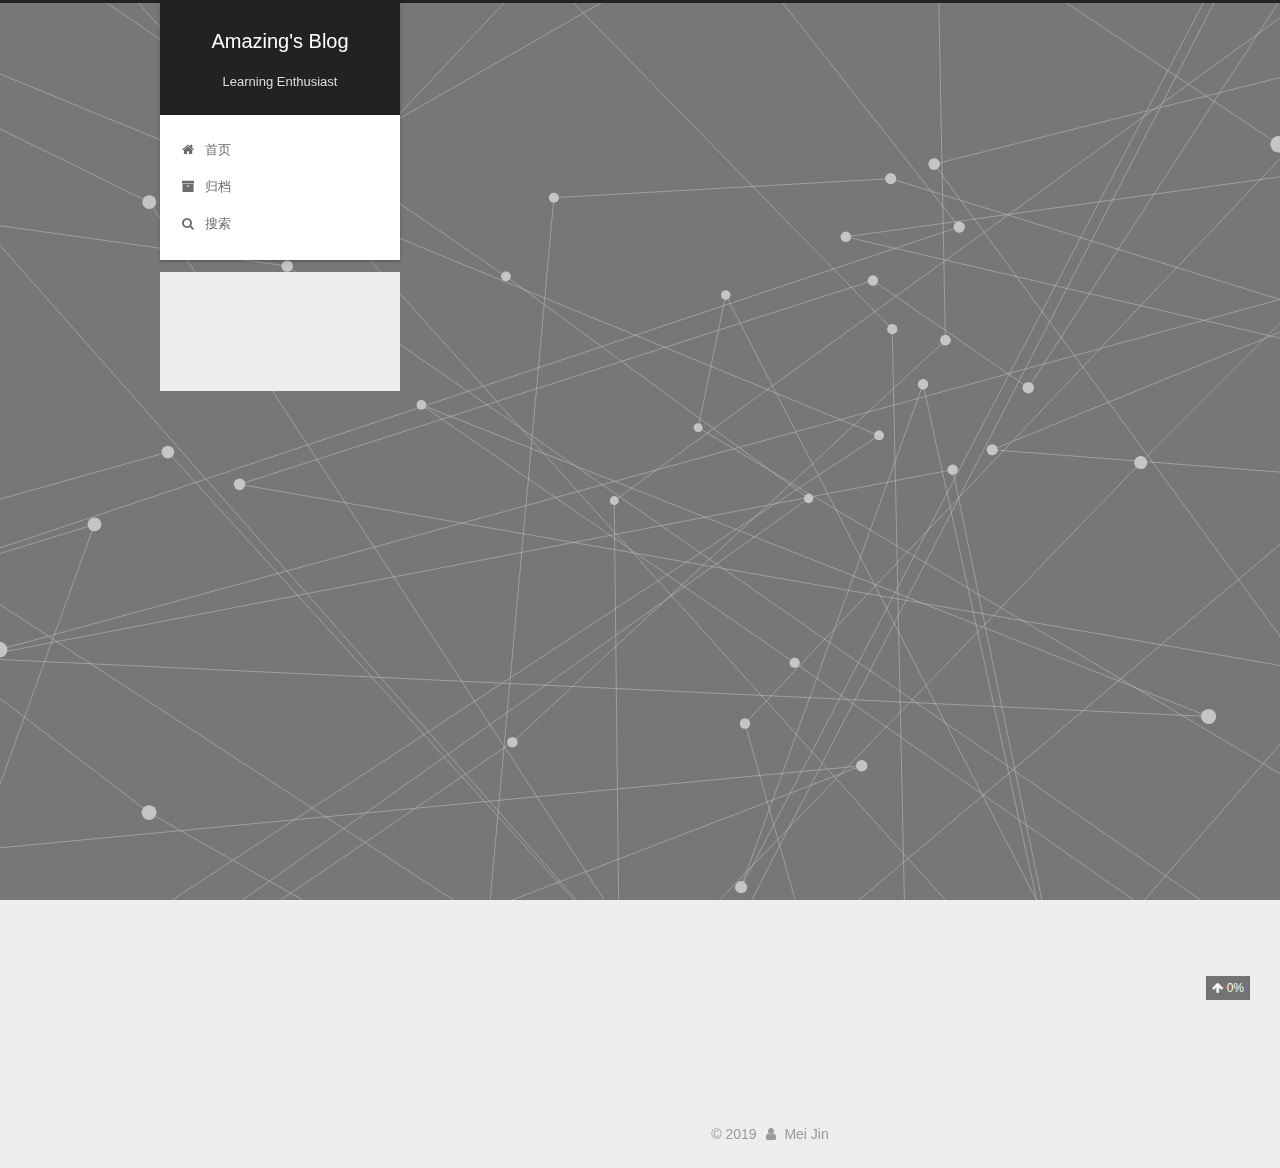
<file: z_post/hello-world/index.html>
<!DOCTYPE html>



  


<html class="theme-next gemini use-motion" lang="zh-Hans">
<head>
  <meta charset="UTF-8"/>
<meta http-equiv="X-UA-Compatible" content="IE=edge" />
<meta name="viewport" content="width=device-width, initial-scale=1, maximum-scale=1"/>
<meta name="theme-color" content="#222">









<meta http-equiv="Cache-Control" content="no-transform" />
<meta http-equiv="Cache-Control" content="no-siteapp" />
















  
  
  <link href="/lib/fancybox/source/jquery.fancybox.css?v=2.1.5" rel="stylesheet" type="text/css" />







<link href="/lib/font-awesome/css/font-awesome.min.css?v=4.6.2" rel="stylesheet" type="text/css" />

<link href="/css/main.css?v=5.1.4" rel="stylesheet" type="text/css" />


  <link rel="apple-touch-icon" sizes="180x180" href="/images/apple-touch-icon-next.png?v=5.1.4">


  <link rel="icon" type="image/png" sizes="32x32" href="/images/favicon-32x32-next.png?v=5.1.4">


  <link rel="icon" type="image/png" sizes="16x16" href="/images/favicon-16x16-next.png?v=5.1.4">


  <link rel="mask-icon" href="/images/logo.svg?v=5.1.4" color="#222">





  <meta name="keywords" content="Hexo, NexT" />










<meta name="description" content="Welcome to Hexo! This is your very first post. Check documentation for more info. If you get any problems when using Hexo, you can find the answer in troubleshooting or you can ask me on GitHub. Quick">
<meta name="keywords" content="Technology,Study,Life">
<meta property="og:type" content="article">
<meta property="og:title" content="Hello World">
<meta property="og:url" content="http:&#x2F;&#x2F;yoursite.com&#x2F;z_post&#x2F;hello-world&#x2F;index.html">
<meta property="og:site_name" content="Amazing&#39;s Blog">
<meta property="og:description" content="Welcome to Hexo! This is your very first post. Check documentation for more info. If you get any problems when using Hexo, you can find the answer in troubleshooting or you can ask me on GitHub. Quick">
<meta property="og:locale" content="zh-Hans">
<meta property="og:updated_time" content="2019-12-03T00:53:36.450Z">
<meta name="twitter:card" content="summary">



<script type="text/javascript" id="hexo.configurations">
  var NexT = window.NexT || {};
  var CONFIG = {
    root: '/',
    scheme: 'Gemini',
    version: '5.1.4',
    sidebar: {"position":"left","display":"post","offset":12,"b2t":false,"scrollpercent":true,"onmobile":false},
    fancybox: true,
    tabs: true,
    motion: {"enable":true,"async":false,"transition":{"post_block":"fadeIn","post_header":"slideDownIn","post_body":"slideDownIn","coll_header":"slideLeftIn","sidebar":"slideUpIn"}},
    duoshuo: {
      userId: '0',
      author: '博主'
    },
    algolia: {
      applicationID: '',
      apiKey: '',
      indexName: '',
      hits: {"per_page":10},
      labels: {"input_placeholder":"Search for Posts","hits_empty":"We didn't find any results for the search: ${query}","hits_stats":"${hits} results found in ${time} ms"}
    }
  };
</script>



  <link rel="canonical" href="http://yoursite.com/z_post/hello-world/"/>





  <title>Hello World | Amazing's Blog</title>
  








</head>

<body itemscope itemtype="http://schema.org/WebPage" lang="zh-Hans">

  
  
    
  

  <div class="container sidebar-position-left page-post-detail">
    <div class="headband"></div>

    <header id="header" class="header" itemscope itemtype="http://schema.org/WPHeader">
      <div class="header-inner"><div class="site-brand-wrapper">
  <div class="site-meta ">
    

    <div class="custom-logo-site-title">
      <a href="/"  class="brand" rel="start">
        <span class="logo-line-before"><i></i></span>
        <span class="site-title">Amazing's Blog</span>
        <span class="logo-line-after"><i></i></span>
      </a>
    </div>
      
        <p class="site-subtitle">Learning Enthusiast</p>
      
  </div>

  <div class="site-nav-toggle">
    <button>
      <span class="btn-bar"></span>
      <span class="btn-bar"></span>
      <span class="btn-bar"></span>
    </button>
  </div>
</div>

<nav class="site-nav">
  

  
    <ul id="menu" class="menu">
      
        
        <li class="menu-item menu-item-home">
          <a href="/%20" rel="section">
            
              <i class="menu-item-icon fa fa-fw fa-home"></i> <br />
            
            首页
          </a>
        </li>
      
        
        <li class="menu-item menu-item-archives">
          <a href="/archives/%20" rel="section">
            
              <i class="menu-item-icon fa fa-fw fa-archive"></i> <br />
            
            归档
          </a>
        </li>
      

      
        <li class="menu-item menu-item-search">
          
            <a href="javascript:;" target="_blank" rel="noopener" class="popup-trigger">
          
            
              <i class="menu-item-icon fa fa-search fa-fw"></i> <br />
            
            搜索
          </a>
        </li>
      
    </ul>
  

  
    <div class="site-search">
      
  <div class="popup search-popup local-search-popup">
  <div class="local-search-header clearfix">
    <span class="search-icon">
      <i class="fa fa-search"></i>
    </span>
    <span class="popup-btn-close">
      <i class="fa fa-times-circle"></i>
    </span>
    <div class="local-search-input-wrapper">
      <input autocomplete="off"
             placeholder="搜索..." spellcheck="false"
             type="text" id="local-search-input">
    </div>
  </div>
  <div id="local-search-result"></div>
</div>



    </div>
  
</nav>



 </div>
    </header>

    <main id="main" class="main">
      <div class="main-inner">
        <div class="content-wrap">
          <div id="content" class="content">
            

  <div id="posts" class="posts-expand">
    

  

  
  
  

  <article class="post post-type-normal" itemscope itemtype="http://schema.org/Article">
  
  
  
  <div class="post-block">
    <link itemprop="mainEntityOfPage" href="http://yoursite.com/z_post/hello-world/">

    <span hidden itemprop="author" itemscope itemtype="http://schema.org/Person">
      <meta itemprop="name" content="Mei Jin">
      <meta itemprop="description" content="">
      <meta itemprop="image" content="/images/aa.png">
    </span>

    <span hidden itemprop="publisher" itemscope itemtype="http://schema.org/Organization">
      <meta itemprop="name" content="Amazing's Blog">
    </span>

    
      <header class="post-header">

        
        
          <h1 class="post-title" itemprop="name headline">Hello World</h1>
        

        <div class="post-meta">
          <span class="post-time">
            
              <span class="post-meta-item-icon">
                <i class="fa fa-calendar-o"></i>
              </span>
              
                <span class="post-meta-item-text">发表于</span>
              
              <time title="创建于" itemprop="dateCreated datePublished" datetime="2019-12-03T08:53:36+08:00">
                2019-12-03
              </time>
            

            

            
          </span>

          

          
            
          

          
          

          

          
            <div class="post-wordcount">
              
                
                <span class="post-meta-item-icon">
                  <i class="fa fa-file-word-o"></i>
                </span>
                
                  <span class="post-meta-item-text">字数统计&#58;</span>
                
                <span title="字数统计">
                  73 字
                </span>
              

              
                <span class="post-meta-divider">|</span>
              

              
                <span class="post-meta-item-icon">
                  <i class="fa fa-clock-o"></i>
                </span>
                
                  <span class="post-meta-item-text">阅读时长 &asymp;</span>
                
                <span title="阅读时长">
                  1 分钟
                </span>
              
            </div>
          

          

        </div>
      </header>
    

    
    
    
    <div class="post-body" itemprop="articleBody">

      
      

      
        <p>Welcome to <a href="https://hexo.io/" target="_blank" rel="noopener">Hexo</a>! This is your very first post. Check <a href="https://hexo.io/docs/" target="_blank" rel="noopener">documentation</a> for more info. If you get any problems when using Hexo, you can find the answer in <a href="https://hexo.io/docs/troubleshooting.html" target="_blank" rel="noopener">troubleshooting</a> or you can ask me on <a href="https://github.com/hexojs/hexo/issues" target="_blank" rel="noopener">GitHub</a>.</p>
<h2 id="Quick-Start"><a href="#Quick-Start" class="headerlink" title="Quick Start"></a>Quick Start</h2><h3 id="Create-a-new-post"><a href="#Create-a-new-post" class="headerlink" title="Create a new post"></a>Create a new post</h3><figure class="highlight bash"><table><tr><td class="gutter"><pre><span class="line">1</span></pre></td><td class="code"><pre><span class="line">$ hexo new <span class="string">"My New Post"</span></span></pre></td></tr></table></figure>

<p>More info: <a href="https://hexo.io/docs/writing.html" target="_blank" rel="noopener">Writing</a></p>
<h3 id="Run-server"><a href="#Run-server" class="headerlink" title="Run server"></a>Run server</h3><figure class="highlight bash"><table><tr><td class="gutter"><pre><span class="line">1</span></pre></td><td class="code"><pre><span class="line">$ hexo server</span></pre></td></tr></table></figure>

<p>More info: <a href="https://hexo.io/docs/server.html" target="_blank" rel="noopener">Server</a></p>
<h3 id="Generate-static-files"><a href="#Generate-static-files" class="headerlink" title="Generate static files"></a>Generate static files</h3><figure class="highlight bash"><table><tr><td class="gutter"><pre><span class="line">1</span></pre></td><td class="code"><pre><span class="line">$ hexo generate</span></pre></td></tr></table></figure>

<p>More info: <a href="https://hexo.io/docs/generating.html" target="_blank" rel="noopener">Generating</a></p>
<h3 id="Deploy-to-remote-sites"><a href="#Deploy-to-remote-sites" class="headerlink" title="Deploy to remote sites"></a>Deploy to remote sites</h3><figure class="highlight bash"><table><tr><td class="gutter"><pre><span class="line">1</span></pre></td><td class="code"><pre><span class="line">$ hexo deploy</span></pre></td></tr></table></figure>

<p>More info: <a href="https://hexo.io/docs/one-command-deployment.html" target="_blank" rel="noopener">Deployment</a></p>

      
    </div>
    
    
    
	 

    

    

    

    <footer class="post-footer">
      

      
      
      

      
        <div class="post-nav">
          <div class="post-nav-next post-nav-item">
            
          </div>

          <span class="post-nav-divider"></span>

          <div class="post-nav-prev post-nav-item">
            
              <a href="/z_post/%E6%88%91%E7%9A%84%E7%AC%AC%E4%B8%80%E7%AF%87%E6%96%87%E7%AB%A0/" rel="prev" title="我的第一篇文章">
                我的第一篇文章 <i class="fa fa-chevron-right"></i>
              </a>
            
          </div>
        </div>
      

      
      
    </footer>
  </div>
  
  
  
  </article>



    <div class="post-spread">
      
    </div>
  </div>


          </div>
          


          

  



        </div>
        
          
  
  <div class="sidebar-toggle">
    <div class="sidebar-toggle-line-wrap">
      <span class="sidebar-toggle-line sidebar-toggle-line-first"></span>
      <span class="sidebar-toggle-line sidebar-toggle-line-middle"></span>
      <span class="sidebar-toggle-line sidebar-toggle-line-last"></span>
    </div>
  </div>

  <aside id="sidebar" class="sidebar">
    
    <div class="sidebar-inner">

      

      
        <ul class="sidebar-nav motion-element">
          <li class="sidebar-nav-toc sidebar-nav-active" data-target="post-toc-wrap">
            文章目录
          </li>
          <li class="sidebar-nav-overview" data-target="site-overview-wrap">
            站点概览
          </li>
        </ul>
      

      <section class="site-overview-wrap sidebar-panel">
        <div class="site-overview">
          <div class="site-author motion-element" itemprop="author" itemscope itemtype="http://schema.org/Person">
            
              <img class="site-author-image" itemprop="image"
                src="/images/aa.png"
                alt="Mei Jin" />
            
              <p class="site-author-name" itemprop="name">Mei Jin</p>
              <p class="site-description motion-element" itemprop="description"></p>
          </div>

          <nav class="site-state motion-element">

            
              <div class="site-state-item site-state-posts">
              
                <a href="/archives/%20%7C%7C%20archive">
              
                  <span class="site-state-item-count">2</span>
                  <span class="site-state-item-name">日志</span>
                </a>
              </div>
            

            

            
              
              
              <div class="site-state-item site-state-tags">
                
                  <span class="site-state-item-count">1</span>
                  <span class="site-state-item-name">标签</span>
                
              </div>
            

          </nav>

          

          

          
          

          
          
            <div class="links-of-blogroll motion-element links-of-blogroll-inline">
              <div class="links-of-blogroll-title">
                <i class="fa  fa-fw fa-link"></i>
                友情链接
              </div>
              <ul class="links-of-blogroll-list">
                
                  <li class="links-of-blogroll-item">
                    <a href="http://www.ruanyifeng.com/" title="阮一峰" target="_blank">阮一峰</a>
                  </li>
                
                  <li class="links-of-blogroll-item">
                    <a href="https://www.runoob.com/" title="菜鸟教程" target="_blank">菜鸟教程</a>
                  </li>
                
              </ul>
            </div>
          

          

        </div>
      </section>

      
      <!--noindex-->
        <section class="post-toc-wrap motion-element sidebar-panel sidebar-panel-active">
          <div class="post-toc">

            
              
            

            
              <div class="post-toc-content"><ol class="nav"><li class="nav-item nav-level-2"><a class="nav-link" href="#Quick-Start"><span class="nav-number">1.</span> <span class="nav-text">Quick Start</span></a><ol class="nav-child"><li class="nav-item nav-level-3"><a class="nav-link" href="#Create-a-new-post"><span class="nav-number">1.1.</span> <span class="nav-text">Create a new post</span></a></li><li class="nav-item nav-level-3"><a class="nav-link" href="#Run-server"><span class="nav-number">1.2.</span> <span class="nav-text">Run server</span></a></li><li class="nav-item nav-level-3"><a class="nav-link" href="#Generate-static-files"><span class="nav-number">1.3.</span> <span class="nav-text">Generate static files</span></a></li><li class="nav-item nav-level-3"><a class="nav-link" href="#Deploy-to-remote-sites"><span class="nav-number">1.4.</span> <span class="nav-text">Deploy to remote sites</span></a></li></ol></li></ol></div>
            

          </div>
        </section>
      <!--/noindex-->
      

      

    </div>
  </aside>


        
      </div>
    </main>

    <footer id="footer" class="footer">
      <div class="footer-inner">
        <div class="copyright">&copy; <span itemprop="copyrightYear">2019</span>
  <span class="with-love">
    <i class="fa fa-user"></i>
  </span>
  <span class="author" itemprop="copyrightHolder">Mei Jin</span>

  
</div>


<!--
  <div class="powered-by">由 <a class="theme-link" target="_blank" href="https://hexo.io">Hexo</a> 强力驱动</div>
-->



  <!--<span class="post-meta-divider">|</span>-->



<!--
  <div class="theme-info">主题 &mdash; <a class="theme-link" target="_blank" href="https://github.com/iissnan/hexo-theme-next">NexT.Gemini</a> v5.1.4</div>
-->




        







        
      </div>
    </footer>

    
      <div class="back-to-top">
        <i class="fa fa-arrow-up"></i>
        
          <span id="scrollpercent"><span>0</span>%</span>
        
      </div>
    

    

  </div>

  

<script type="text/javascript">
  if (Object.prototype.toString.call(window.Promise) !== '[object Function]') {
    window.Promise = null;
  }
</script>









  






  
  







  
  
    <script type="text/javascript" src="/lib/jquery/index.js?v=2.1.3"></script>
  

  
  
    <script type="text/javascript" src="/lib/fastclick/lib/fastclick.min.js?v=1.0.6"></script>
  

  
  
    <script type="text/javascript" src="/lib/jquery_lazyload/jquery.lazyload.js?v=1.9.7"></script>
  

  
  
    <script type="text/javascript" src="/lib/velocity/velocity.min.js?v=1.2.1"></script>
  

  
  
    <script type="text/javascript" src="/lib/velocity/velocity.ui.min.js?v=1.2.1"></script>
  

  
  
    <script type="text/javascript" src="/lib/fancybox/source/jquery.fancybox.pack.js?v=2.1.5"></script>
  

  
  
    <script type="text/javascript" src="/lib/three/three.min.js"></script>
  

  
  
    <script type="text/javascript" src="/lib/three/canvas_lines.min.js"></script>
  


  


  <script type="text/javascript" src="/js/src/utils.js?v=5.1.4"></script>

  <script type="text/javascript" src="/js/src/motion.js?v=5.1.4"></script>



  
  


  <script type="text/javascript" src="/js/src/affix.js?v=5.1.4"></script>

  <script type="text/javascript" src="/js/src/schemes/pisces.js?v=5.1.4"></script>



  
  <script type="text/javascript" src="/js/src/scrollspy.js?v=5.1.4"></script>
<script type="text/javascript" src="/js/src/post-details.js?v=5.1.4"></script>



  


  <script type="text/javascript" src="/js/src/bootstrap.js?v=5.1.4"></script>



  


  




	





  





  












  

  <script type="text/javascript">
    // Popup Window;
    var isfetched = false;
    var isXml = true;
    // Search DB path;
    var search_path = "search.xml";
    if (search_path.length === 0) {
      search_path = "search.xml";
    } else if (/json$/i.test(search_path)) {
      isXml = false;
    }
    var path = "/" + search_path;
    // monitor main search box;

    var onPopupClose = function (e) {
      $('.popup').hide();
      $('#local-search-input').val('');
      $('.search-result-list').remove();
      $('#no-result').remove();
      $(".local-search-pop-overlay").remove();
      $('body').css('overflow', '');
    }

    function proceedsearch() {
      $("body")
        .append('<div class="search-popup-overlay local-search-pop-overlay"></div>')
        .css('overflow', 'hidden');
      $('.search-popup-overlay').click(onPopupClose);
      $('.popup').toggle();
      var $localSearchInput = $('#local-search-input');
      $localSearchInput.attr("autocapitalize", "none");
      $localSearchInput.attr("autocorrect", "off");
      $localSearchInput.focus();
    }

    // search function;
    var searchFunc = function(path, search_id, content_id) {
      'use strict';

      // start loading animation
      $("body")
        .append('<div class="search-popup-overlay local-search-pop-overlay">' +
          '<div id="search-loading-icon">' +
          '<i class="fa fa-spinner fa-pulse fa-5x fa-fw"></i>' +
          '</div>' +
          '</div>')
        .css('overflow', 'hidden');
      $("#search-loading-icon").css('margin', '20% auto 0 auto').css('text-align', 'center');

      $.ajax({
        url: path,
        dataType: isXml ? "xml" : "json",
        async: true,
        success: function(res) {
          // get the contents from search data
          isfetched = true;
          $('.popup').detach().appendTo('.header-inner');
          var datas = isXml ? $("entry", res).map(function() {
            return {
              title: $("title", this).text(),
              content: $("content",this).text(),
              url: $("url" , this).text()
            };
          }).get() : res;
          var input = document.getElementById(search_id);
          var resultContent = document.getElementById(content_id);
          var inputEventFunction = function() {
            var searchText = input.value.trim().toLowerCase();
            var keywords = searchText.split(/[\s\-]+/);
            if (keywords.length > 1) {
              keywords.push(searchText);
            }
            var resultItems = [];
            if (searchText.length > 0) {
              // perform local searching
              datas.forEach(function(data) {
                var isMatch = false;
                var hitCount = 0;
                var searchTextCount = 0;
                var title = data.title.trim();
                var titleInLowerCase = title.toLowerCase();
                var content = data.content.trim().replace(/<[^>]+>/g,"");
                var contentInLowerCase = content.toLowerCase();
                var articleUrl = decodeURIComponent(data.url);
                var indexOfTitle = [];
                var indexOfContent = [];
                // only match articles with not empty titles
                if(title != '') {
                  keywords.forEach(function(keyword) {
                    function getIndexByWord(word, text, caseSensitive) {
                      var wordLen = word.length;
                      if (wordLen === 0) {
                        return [];
                      }
                      var startPosition = 0, position = [], index = [];
                      if (!caseSensitive) {
                        text = text.toLowerCase();
                        word = word.toLowerCase();
                      }
                      while ((position = text.indexOf(word, startPosition)) > -1) {
                        index.push({position: position, word: word});
                        startPosition = position + wordLen;
                      }
                      return index;
                    }

                    indexOfTitle = indexOfTitle.concat(getIndexByWord(keyword, titleInLowerCase, false));
                    indexOfContent = indexOfContent.concat(getIndexByWord(keyword, contentInLowerCase, false));
                  });
                  if (indexOfTitle.length > 0 || indexOfContent.length > 0) {
                    isMatch = true;
                    hitCount = indexOfTitle.length + indexOfContent.length;
                  }
                }

                // show search results

                if (isMatch) {
                  // sort index by position of keyword

                  [indexOfTitle, indexOfContent].forEach(function (index) {
                    index.sort(function (itemLeft, itemRight) {
                      if (itemRight.position !== itemLeft.position) {
                        return itemRight.position - itemLeft.position;
                      } else {
                        return itemLeft.word.length - itemRight.word.length;
                      }
                    });
                  });

                  // merge hits into slices

                  function mergeIntoSlice(text, start, end, index) {
                    var item = index[index.length - 1];
                    var position = item.position;
                    var word = item.word;
                    var hits = [];
                    var searchTextCountInSlice = 0;
                    while (position + word.length <= end && index.length != 0) {
                      if (word === searchText) {
                        searchTextCountInSlice++;
                      }
                      hits.push({position: position, length: word.length});
                      var wordEnd = position + word.length;

                      // move to next position of hit

                      index.pop();
                      while (index.length != 0) {
                        item = index[index.length - 1];
                        position = item.position;
                        word = item.word;
                        if (wordEnd > position) {
                          index.pop();
                        } else {
                          break;
                        }
                      }
                    }
                    searchTextCount += searchTextCountInSlice;
                    return {
                      hits: hits,
                      start: start,
                      end: end,
                      searchTextCount: searchTextCountInSlice
                    };
                  }

                  var slicesOfTitle = [];
                  if (indexOfTitle.length != 0) {
                    slicesOfTitle.push(mergeIntoSlice(title, 0, title.length, indexOfTitle));
                  }

                  var slicesOfContent = [];
                  while (indexOfContent.length != 0) {
                    var item = indexOfContent[indexOfContent.length - 1];
                    var position = item.position;
                    var word = item.word;
                    // cut out 100 characters
                    var start = position - 20;
                    var end = position + 80;
                    if(start < 0){
                      start = 0;
                    }
                    if (end < position + word.length) {
                      end = position + word.length;
                    }
                    if(end > content.length){
                      end = content.length;
                    }
                    slicesOfContent.push(mergeIntoSlice(content, start, end, indexOfContent));
                  }

                  // sort slices in content by search text's count and hits' count

                  slicesOfContent.sort(function (sliceLeft, sliceRight) {
                    if (sliceLeft.searchTextCount !== sliceRight.searchTextCount) {
                      return sliceRight.searchTextCount - sliceLeft.searchTextCount;
                    } else if (sliceLeft.hits.length !== sliceRight.hits.length) {
                      return sliceRight.hits.length - sliceLeft.hits.length;
                    } else {
                      return sliceLeft.start - sliceRight.start;
                    }
                  });

                  // select top N slices in content

                  var upperBound = parseInt('1');
                  if (upperBound >= 0) {
                    slicesOfContent = slicesOfContent.slice(0, upperBound);
                  }

                  // highlight title and content

                  function highlightKeyword(text, slice) {
                    var result = '';
                    var prevEnd = slice.start;
                    slice.hits.forEach(function (hit) {
                      result += text.substring(prevEnd, hit.position);
                      var end = hit.position + hit.length;
                      result += '<b class="search-keyword">' + text.substring(hit.position, end) + '</b>';
                      prevEnd = end;
                    });
                    result += text.substring(prevEnd, slice.end);
                    return result;
                  }

                  var resultItem = '';

                  if (slicesOfTitle.length != 0) {
                    resultItem += "<li><a href='" + articleUrl + "' class='search-result-title'>" + highlightKeyword(title, slicesOfTitle[0]) + "</a>";
                  } else {
                    resultItem += "<li><a href='" + articleUrl + "' class='search-result-title'>" + title + "</a>";
                  }

                  slicesOfContent.forEach(function (slice) {
                    resultItem += "<a href='" + articleUrl + "'>" +
                      "<p class=\"search-result\">" + highlightKeyword(content, slice) +
                      "...</p>" + "</a>";
                  });

                  resultItem += "</li>";
                  resultItems.push({
                    item: resultItem,
                    searchTextCount: searchTextCount,
                    hitCount: hitCount,
                    id: resultItems.length
                  });
                }
              })
            };
            if (keywords.length === 1 && keywords[0] === "") {
              resultContent.innerHTML = '<div id="no-result"><i class="fa fa-search fa-5x" /></div>'
            } else if (resultItems.length === 0) {
              resultContent.innerHTML = '<div id="no-result"><i class="fa fa-frown-o fa-5x" /></div>'
            } else {
              resultItems.sort(function (resultLeft, resultRight) {
                if (resultLeft.searchTextCount !== resultRight.searchTextCount) {
                  return resultRight.searchTextCount - resultLeft.searchTextCount;
                } else if (resultLeft.hitCount !== resultRight.hitCount) {
                  return resultRight.hitCount - resultLeft.hitCount;
                } else {
                  return resultRight.id - resultLeft.id;
                }
              });
              var searchResultList = '<ul class=\"search-result-list\">';
              resultItems.forEach(function (result) {
                searchResultList += result.item;
              })
              searchResultList += "</ul>";
              resultContent.innerHTML = searchResultList;
            }
          }

          if ('auto' === 'auto') {
            input.addEventListener('input', inputEventFunction);
          } else {
            $('.search-icon').click(inputEventFunction);
            input.addEventListener('keypress', function (event) {
              if (event.keyCode === 13) {
                inputEventFunction();
              }
            });
          }

          // remove loading animation
          $(".local-search-pop-overlay").remove();
          $('body').css('overflow', '');

          proceedsearch();
        }
      });
    }

    // handle and trigger popup window;
    $('.popup-trigger').click(function(e) {
      e.stopPropagation();
      if (isfetched === false) {
        searchFunc(path, 'local-search-input', 'local-search-result');
      } else {
        proceedsearch();
      };
    });

    $('.popup-btn-close').click(onPopupClose);
    $('.popup').click(function(e){
      e.stopPropagation();
    });
    $(document).on('keyup', function (event) {
      var shouldDismissSearchPopup = event.which === 27 &&
        $('.search-popup').is(':visible');
      if (shouldDismissSearchPopup) {
        onPopupClose();
      }
    });
  </script>





  

  

  

  
  

  

  

  

</body>
</html>
</file>
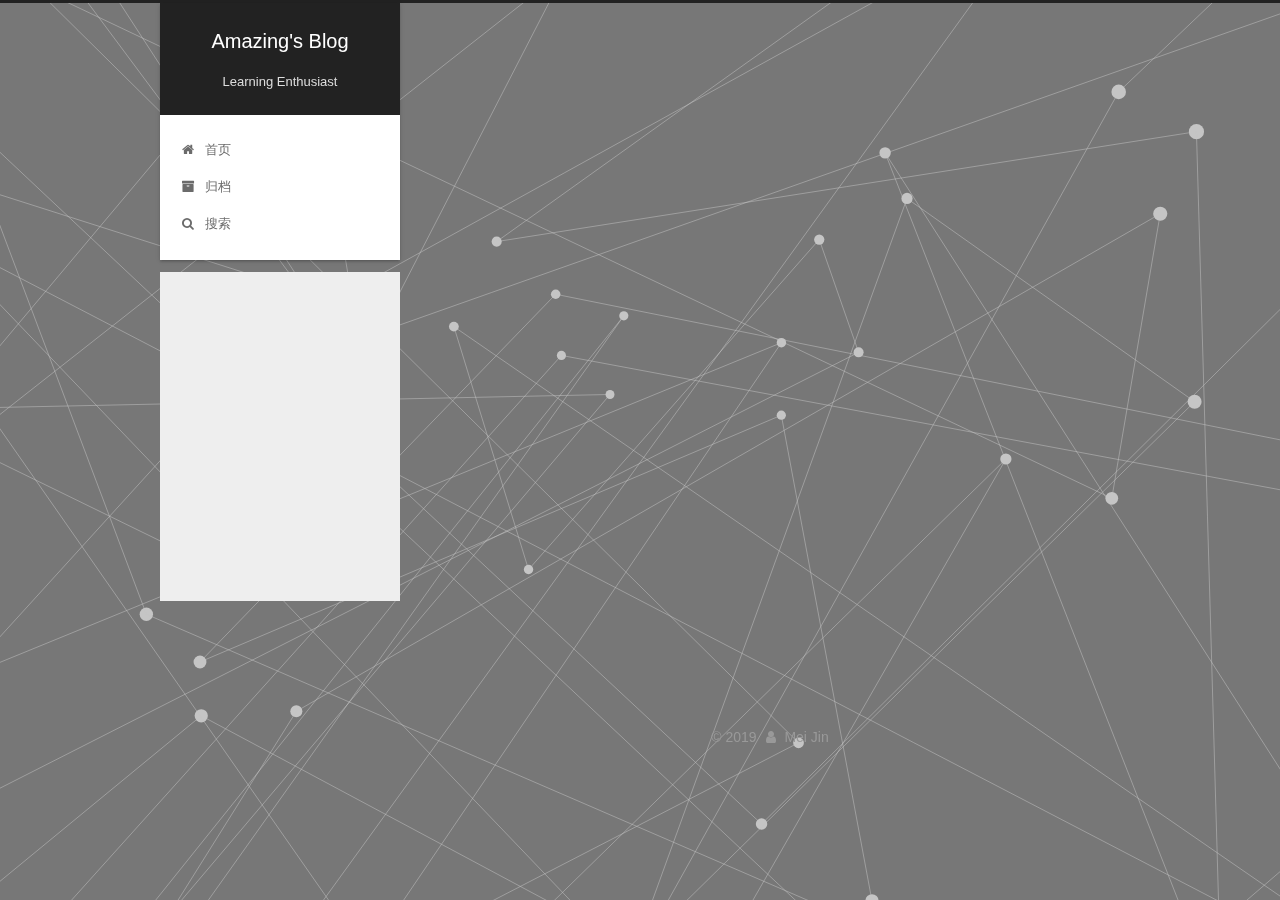
<file: z_post/我的第一篇文章/index.html>
<!DOCTYPE html>



  


<html class="theme-next gemini use-motion" lang="zh-Hans">
<head>
  <meta charset="UTF-8"/>
<meta http-equiv="X-UA-Compatible" content="IE=edge" />
<meta name="viewport" content="width=device-width, initial-scale=1, maximum-scale=1"/>
<meta name="theme-color" content="#222">









<meta http-equiv="Cache-Control" content="no-transform" />
<meta http-equiv="Cache-Control" content="no-siteapp" />
















  
  
  <link href="/lib/fancybox/source/jquery.fancybox.css?v=2.1.5" rel="stylesheet" type="text/css" />







<link href="/lib/font-awesome/css/font-awesome.min.css?v=4.6.2" rel="stylesheet" type="text/css" />

<link href="/css/main.css?v=5.1.4" rel="stylesheet" type="text/css" />


  <link rel="apple-touch-icon" sizes="180x180" href="/images/apple-touch-icon-next.png?v=5.1.4">


  <link rel="icon" type="image/png" sizes="32x32" href="/images/favicon-32x32-next.png?v=5.1.4">


  <link rel="icon" type="image/png" sizes="16x16" href="/images/favicon-16x16-next.png?v=5.1.4">


  <link rel="mask-icon" href="/images/logo.svg?v=5.1.4" color="#222">





  <meta name="keywords" content="技术," />










<meta name="description" content="优秀的人，不是不合群，而是他们合群的人里面没有你">
<meta name="keywords" content="技术">
<meta property="og:type" content="article">
<meta property="og:title" content="我的第一篇文章">
<meta property="og:url" content="http:&#x2F;&#x2F;yoursite.com&#x2F;z_post&#x2F;%E6%88%91%E7%9A%84%E7%AC%AC%E4%B8%80%E7%AF%87%E6%96%87%E7%AB%A0&#x2F;index.html">
<meta property="og:site_name" content="Amazing&#39;s Blog">
<meta property="og:description" content="优秀的人，不是不合群，而是他们合群的人里面没有你">
<meta property="og:locale" content="zh-Hans">
<meta property="og:updated_time" content="2019-12-03T07:34:21.654Z">
<meta name="twitter:card" content="summary">



<script type="text/javascript" id="hexo.configurations">
  var NexT = window.NexT || {};
  var CONFIG = {
    root: '/',
    scheme: 'Gemini',
    version: '5.1.4',
    sidebar: {"position":"left","display":"post","offset":12,"b2t":false,"scrollpercent":true,"onmobile":false},
    fancybox: true,
    tabs: true,
    motion: {"enable":true,"async":false,"transition":{"post_block":"fadeIn","post_header":"slideDownIn","post_body":"slideDownIn","coll_header":"slideLeftIn","sidebar":"slideUpIn"}},
    duoshuo: {
      userId: '0',
      author: '博主'
    },
    algolia: {
      applicationID: '',
      apiKey: '',
      indexName: '',
      hits: {"per_page":10},
      labels: {"input_placeholder":"Search for Posts","hits_empty":"We didn't find any results for the search: ${query}","hits_stats":"${hits} results found in ${time} ms"}
    }
  };
</script>



  <link rel="canonical" href="http://yoursite.com/z_post/我的第一篇文章/"/>





  <title>我的第一篇文章 | Amazing's Blog</title>
  








</head>

<body itemscope itemtype="http://schema.org/WebPage" lang="zh-Hans">

  
  
    
  

  <div class="container sidebar-position-left page-post-detail">
    <div class="headband"></div>

    <header id="header" class="header" itemscope itemtype="http://schema.org/WPHeader">
      <div class="header-inner"><div class="site-brand-wrapper">
  <div class="site-meta ">
    

    <div class="custom-logo-site-title">
      <a href="/"  class="brand" rel="start">
        <span class="logo-line-before"><i></i></span>
        <span class="site-title">Amazing's Blog</span>
        <span class="logo-line-after"><i></i></span>
      </a>
    </div>
      
        <p class="site-subtitle">Learning Enthusiast</p>
      
  </div>

  <div class="site-nav-toggle">
    <button>
      <span class="btn-bar"></span>
      <span class="btn-bar"></span>
      <span class="btn-bar"></span>
    </button>
  </div>
</div>

<nav class="site-nav">
  

  
    <ul id="menu" class="menu">
      
        
        <li class="menu-item menu-item-home">
          <a href="/%20" rel="section">
            
              <i class="menu-item-icon fa fa-fw fa-home"></i> <br />
            
            首页
          </a>
        </li>
      
        
        <li class="menu-item menu-item-archives">
          <a href="/archives/%20" rel="section">
            
              <i class="menu-item-icon fa fa-fw fa-archive"></i> <br />
            
            归档
          </a>
        </li>
      

      
        <li class="menu-item menu-item-search">
          
            <a href="javascript:;" target="_blank" rel="noopener" class="popup-trigger">
          
            
              <i class="menu-item-icon fa fa-search fa-fw"></i> <br />
            
            搜索
          </a>
        </li>
      
    </ul>
  

  
    <div class="site-search">
      
  <div class="popup search-popup local-search-popup">
  <div class="local-search-header clearfix">
    <span class="search-icon">
      <i class="fa fa-search"></i>
    </span>
    <span class="popup-btn-close">
      <i class="fa fa-times-circle"></i>
    </span>
    <div class="local-search-input-wrapper">
      <input autocomplete="off"
             placeholder="搜索..." spellcheck="false"
             type="text" id="local-search-input">
    </div>
  </div>
  <div id="local-search-result"></div>
</div>



    </div>
  
</nav>



 </div>
    </header>

    <main id="main" class="main">
      <div class="main-inner">
        <div class="content-wrap">
          <div id="content" class="content">
            

  <div id="posts" class="posts-expand">
    

  

  
  
  

  <article class="post post-type-normal" itemscope itemtype="http://schema.org/Article">
  
  
  
  <div class="post-block">
    <link itemprop="mainEntityOfPage" href="http://yoursite.com/z_post/%E6%88%91%E7%9A%84%E7%AC%AC%E4%B8%80%E7%AF%87%E6%96%87%E7%AB%A0/">

    <span hidden itemprop="author" itemscope itemtype="http://schema.org/Person">
      <meta itemprop="name" content="Mei Jin">
      <meta itemprop="description" content="">
      <meta itemprop="image" content="/images/aa.png">
    </span>

    <span hidden itemprop="publisher" itemscope itemtype="http://schema.org/Organization">
      <meta itemprop="name" content="Amazing's Blog">
    </span>

    
      <header class="post-header">

        
        
          <h1 class="post-title" itemprop="name headline">我的第一篇文章</h1>
        

        <div class="post-meta">
          <span class="post-time">
            
              <span class="post-meta-item-icon">
                <i class="fa fa-calendar-o"></i>
              </span>
              
                <span class="post-meta-item-text">发表于</span>
              
              <time title="创建于" itemprop="dateCreated datePublished" datetime="2019-12-03T14:08:34+08:00">
                2019-12-03
              </time>
            

            

            
          </span>

          

          
            
          

          
          

          

          
            <div class="post-wordcount">
              
                
                <span class="post-meta-item-icon">
                  <i class="fa fa-file-word-o"></i>
                </span>
                
                  <span class="post-meta-item-text">字数统计&#58;</span>
                
                <span title="字数统计">
                  22 字
                </span>
              

              
                <span class="post-meta-divider">|</span>
              

              
                <span class="post-meta-item-icon">
                  <i class="fa fa-clock-o"></i>
                </span>
                
                  <span class="post-meta-item-text">阅读时长 &asymp;</span>
                
                <span title="阅读时长">
                  1 分钟
                </span>
              
            </div>
          

          

        </div>
      </header>
    

    
    
    
    <div class="post-body" itemprop="articleBody">

      
      

      
        <blockquote class="blockquote-center">优秀的人，不是不合群，而是他们合群的人里面没有你</blockquote>



      
    </div>
    
    
    
	 

    

    

    

    <footer class="post-footer">
      
        <div class="post-tags">
          
            <a href="/tags/%E6%8A%80%E6%9C%AF/" rel="tag"># 技术</a>
          
        </div>
      

      
      
      

      
        <div class="post-nav">
          <div class="post-nav-next post-nav-item">
            
              <a href="/z_post/hello-world/" rel="next" title="Hello World">
                <i class="fa fa-chevron-left"></i> Hello World
              </a>
            
          </div>

          <span class="post-nav-divider"></span>

          <div class="post-nav-prev post-nav-item">
            
          </div>
        </div>
      

      
      
    </footer>
  </div>
  
  
  
  </article>



    <div class="post-spread">
      
    </div>
  </div>


          </div>
          


          

  



        </div>
        
          
  
  <div class="sidebar-toggle">
    <div class="sidebar-toggle-line-wrap">
      <span class="sidebar-toggle-line sidebar-toggle-line-first"></span>
      <span class="sidebar-toggle-line sidebar-toggle-line-middle"></span>
      <span class="sidebar-toggle-line sidebar-toggle-line-last"></span>
    </div>
  </div>

  <aside id="sidebar" class="sidebar">
    
    <div class="sidebar-inner">

      

      

      <section class="site-overview-wrap sidebar-panel sidebar-panel-active">
        <div class="site-overview">
          <div class="site-author motion-element" itemprop="author" itemscope itemtype="http://schema.org/Person">
            
              <img class="site-author-image" itemprop="image"
                src="/images/aa.png"
                alt="Mei Jin" />
            
              <p class="site-author-name" itemprop="name">Mei Jin</p>
              <p class="site-description motion-element" itemprop="description"></p>
          </div>

          <nav class="site-state motion-element">

            
              <div class="site-state-item site-state-posts">
              
                <a href="/archives/%20%7C%7C%20archive">
              
                  <span class="site-state-item-count">2</span>
                  <span class="site-state-item-name">日志</span>
                </a>
              </div>
            

            

            
              
              
              <div class="site-state-item site-state-tags">
                
                  <span class="site-state-item-count">1</span>
                  <span class="site-state-item-name">标签</span>
                
              </div>
            

          </nav>

          

          

          
          

          
          
            <div class="links-of-blogroll motion-element links-of-blogroll-inline">
              <div class="links-of-blogroll-title">
                <i class="fa  fa-fw fa-link"></i>
                友情链接
              </div>
              <ul class="links-of-blogroll-list">
                
                  <li class="links-of-blogroll-item">
                    <a href="http://www.ruanyifeng.com/" title="阮一峰" target="_blank">阮一峰</a>
                  </li>
                
                  <li class="links-of-blogroll-item">
                    <a href="https://www.runoob.com/" title="菜鸟教程" target="_blank">菜鸟教程</a>
                  </li>
                
              </ul>
            </div>
          

          

        </div>
      </section>

      

      

    </div>
  </aside>


        
      </div>
    </main>

    <footer id="footer" class="footer">
      <div class="footer-inner">
        <div class="copyright">&copy; <span itemprop="copyrightYear">2019</span>
  <span class="with-love">
    <i class="fa fa-user"></i>
  </span>
  <span class="author" itemprop="copyrightHolder">Mei Jin</span>

  
</div>


<!--
  <div class="powered-by">由 <a class="theme-link" target="_blank" href="https://hexo.io">Hexo</a> 强力驱动</div>
-->



  <!--<span class="post-meta-divider">|</span>-->



<!--
  <div class="theme-info">主题 &mdash; <a class="theme-link" target="_blank" href="https://github.com/iissnan/hexo-theme-next">NexT.Gemini</a> v5.1.4</div>
-->




        







        
      </div>
    </footer>

    
      <div class="back-to-top">
        <i class="fa fa-arrow-up"></i>
        
          <span id="scrollpercent"><span>0</span>%</span>
        
      </div>
    

    

  </div>

  

<script type="text/javascript">
  if (Object.prototype.toString.call(window.Promise) !== '[object Function]') {
    window.Promise = null;
  }
</script>









  






  
  







  
  
    <script type="text/javascript" src="/lib/jquery/index.js?v=2.1.3"></script>
  

  
  
    <script type="text/javascript" src="/lib/fastclick/lib/fastclick.min.js?v=1.0.6"></script>
  

  
  
    <script type="text/javascript" src="/lib/jquery_lazyload/jquery.lazyload.js?v=1.9.7"></script>
  

  
  
    <script type="text/javascript" src="/lib/velocity/velocity.min.js?v=1.2.1"></script>
  

  
  
    <script type="text/javascript" src="/lib/velocity/velocity.ui.min.js?v=1.2.1"></script>
  

  
  
    <script type="text/javascript" src="/lib/fancybox/source/jquery.fancybox.pack.js?v=2.1.5"></script>
  

  
  
    <script type="text/javascript" src="/lib/three/three.min.js"></script>
  

  
  
    <script type="text/javascript" src="/lib/three/canvas_lines.min.js"></script>
  


  


  <script type="text/javascript" src="/js/src/utils.js?v=5.1.4"></script>

  <script type="text/javascript" src="/js/src/motion.js?v=5.1.4"></script>



  
  


  <script type="text/javascript" src="/js/src/affix.js?v=5.1.4"></script>

  <script type="text/javascript" src="/js/src/schemes/pisces.js?v=5.1.4"></script>



  
  <script type="text/javascript" src="/js/src/scrollspy.js?v=5.1.4"></script>
<script type="text/javascript" src="/js/src/post-details.js?v=5.1.4"></script>



  


  <script type="text/javascript" src="/js/src/bootstrap.js?v=5.1.4"></script>



  


  




	





  





  












  

  <script type="text/javascript">
    // Popup Window;
    var isfetched = false;
    var isXml = true;
    // Search DB path;
    var search_path = "search.xml";
    if (search_path.length === 0) {
      search_path = "search.xml";
    } else if (/json$/i.test(search_path)) {
      isXml = false;
    }
    var path = "/" + search_path;
    // monitor main search box;

    var onPopupClose = function (e) {
      $('.popup').hide();
      $('#local-search-input').val('');
      $('.search-result-list').remove();
      $('#no-result').remove();
      $(".local-search-pop-overlay").remove();
      $('body').css('overflow', '');
    }

    function proceedsearch() {
      $("body")
        .append('<div class="search-popup-overlay local-search-pop-overlay"></div>')
        .css('overflow', 'hidden');
      $('.search-popup-overlay').click(onPopupClose);
      $('.popup').toggle();
      var $localSearchInput = $('#local-search-input');
      $localSearchInput.attr("autocapitalize", "none");
      $localSearchInput.attr("autocorrect", "off");
      $localSearchInput.focus();
    }

    // search function;
    var searchFunc = function(path, search_id, content_id) {
      'use strict';

      // start loading animation
      $("body")
        .append('<div class="search-popup-overlay local-search-pop-overlay">' +
          '<div id="search-loading-icon">' +
          '<i class="fa fa-spinner fa-pulse fa-5x fa-fw"></i>' +
          '</div>' +
          '</div>')
        .css('overflow', 'hidden');
      $("#search-loading-icon").css('margin', '20% auto 0 auto').css('text-align', 'center');

      $.ajax({
        url: path,
        dataType: isXml ? "xml" : "json",
        async: true,
        success: function(res) {
          // get the contents from search data
          isfetched = true;
          $('.popup').detach().appendTo('.header-inner');
          var datas = isXml ? $("entry", res).map(function() {
            return {
              title: $("title", this).text(),
              content: $("content",this).text(),
              url: $("url" , this).text()
            };
          }).get() : res;
          var input = document.getElementById(search_id);
          var resultContent = document.getElementById(content_id);
          var inputEventFunction = function() {
            var searchText = input.value.trim().toLowerCase();
            var keywords = searchText.split(/[\s\-]+/);
            if (keywords.length > 1) {
              keywords.push(searchText);
            }
            var resultItems = [];
            if (searchText.length > 0) {
              // perform local searching
              datas.forEach(function(data) {
                var isMatch = false;
                var hitCount = 0;
                var searchTextCount = 0;
                var title = data.title.trim();
                var titleInLowerCase = title.toLowerCase();
                var content = data.content.trim().replace(/<[^>]+>/g,"");
                var contentInLowerCase = content.toLowerCase();
                var articleUrl = decodeURIComponent(data.url);
                var indexOfTitle = [];
                var indexOfContent = [];
                // only match articles with not empty titles
                if(title != '') {
                  keywords.forEach(function(keyword) {
                    function getIndexByWord(word, text, caseSensitive) {
                      var wordLen = word.length;
                      if (wordLen === 0) {
                        return [];
                      }
                      var startPosition = 0, position = [], index = [];
                      if (!caseSensitive) {
                        text = text.toLowerCase();
                        word = word.toLowerCase();
                      }
                      while ((position = text.indexOf(word, startPosition)) > -1) {
                        index.push({position: position, word: word});
                        startPosition = position + wordLen;
                      }
                      return index;
                    }

                    indexOfTitle = indexOfTitle.concat(getIndexByWord(keyword, titleInLowerCase, false));
                    indexOfContent = indexOfContent.concat(getIndexByWord(keyword, contentInLowerCase, false));
                  });
                  if (indexOfTitle.length > 0 || indexOfContent.length > 0) {
                    isMatch = true;
                    hitCount = indexOfTitle.length + indexOfContent.length;
                  }
                }

                // show search results

                if (isMatch) {
                  // sort index by position of keyword

                  [indexOfTitle, indexOfContent].forEach(function (index) {
                    index.sort(function (itemLeft, itemRight) {
                      if (itemRight.position !== itemLeft.position) {
                        return itemRight.position - itemLeft.position;
                      } else {
                        return itemLeft.word.length - itemRight.word.length;
                      }
                    });
                  });

                  // merge hits into slices

                  function mergeIntoSlice(text, start, end, index) {
                    var item = index[index.length - 1];
                    var position = item.position;
                    var word = item.word;
                    var hits = [];
                    var searchTextCountInSlice = 0;
                    while (position + word.length <= end && index.length != 0) {
                      if (word === searchText) {
                        searchTextCountInSlice++;
                      }
                      hits.push({position: position, length: word.length});
                      var wordEnd = position + word.length;

                      // move to next position of hit

                      index.pop();
                      while (index.length != 0) {
                        item = index[index.length - 1];
                        position = item.position;
                        word = item.word;
                        if (wordEnd > position) {
                          index.pop();
                        } else {
                          break;
                        }
                      }
                    }
                    searchTextCount += searchTextCountInSlice;
                    return {
                      hits: hits,
                      start: start,
                      end: end,
                      searchTextCount: searchTextCountInSlice
                    };
                  }

                  var slicesOfTitle = [];
                  if (indexOfTitle.length != 0) {
                    slicesOfTitle.push(mergeIntoSlice(title, 0, title.length, indexOfTitle));
                  }

                  var slicesOfContent = [];
                  while (indexOfContent.length != 0) {
                    var item = indexOfContent[indexOfContent.length - 1];
                    var position = item.position;
                    var word = item.word;
                    // cut out 100 characters
                    var start = position - 20;
                    var end = position + 80;
                    if(start < 0){
                      start = 0;
                    }
                    if (end < position + word.length) {
                      end = position + word.length;
                    }
                    if(end > content.length){
                      end = content.length;
                    }
                    slicesOfContent.push(mergeIntoSlice(content, start, end, indexOfContent));
                  }

                  // sort slices in content by search text's count and hits' count

                  slicesOfContent.sort(function (sliceLeft, sliceRight) {
                    if (sliceLeft.searchTextCount !== sliceRight.searchTextCount) {
                      return sliceRight.searchTextCount - sliceLeft.searchTextCount;
                    } else if (sliceLeft.hits.length !== sliceRight.hits.length) {
                      return sliceRight.hits.length - sliceLeft.hits.length;
                    } else {
                      return sliceLeft.start - sliceRight.start;
                    }
                  });

                  // select top N slices in content

                  var upperBound = parseInt('1');
                  if (upperBound >= 0) {
                    slicesOfContent = slicesOfContent.slice(0, upperBound);
                  }

                  // highlight title and content

                  function highlightKeyword(text, slice) {
                    var result = '';
                    var prevEnd = slice.start;
                    slice.hits.forEach(function (hit) {
                      result += text.substring(prevEnd, hit.position);
                      var end = hit.position + hit.length;
                      result += '<b class="search-keyword">' + text.substring(hit.position, end) + '</b>';
                      prevEnd = end;
                    });
                    result += text.substring(prevEnd, slice.end);
                    return result;
                  }

                  var resultItem = '';

                  if (slicesOfTitle.length != 0) {
                    resultItem += "<li><a href='" + articleUrl + "' class='search-result-title'>" + highlightKeyword(title, slicesOfTitle[0]) + "</a>";
                  } else {
                    resultItem += "<li><a href='" + articleUrl + "' class='search-result-title'>" + title + "</a>";
                  }

                  slicesOfContent.forEach(function (slice) {
                    resultItem += "<a href='" + articleUrl + "'>" +
                      "<p class=\"search-result\">" + highlightKeyword(content, slice) +
                      "...</p>" + "</a>";
                  });

                  resultItem += "</li>";
                  resultItems.push({
                    item: resultItem,
                    searchTextCount: searchTextCount,
                    hitCount: hitCount,
                    id: resultItems.length
                  });
                }
              })
            };
            if (keywords.length === 1 && keywords[0] === "") {
              resultContent.innerHTML = '<div id="no-result"><i class="fa fa-search fa-5x" /></div>'
            } else if (resultItems.length === 0) {
              resultContent.innerHTML = '<div id="no-result"><i class="fa fa-frown-o fa-5x" /></div>'
            } else {
              resultItems.sort(function (resultLeft, resultRight) {
                if (resultLeft.searchTextCount !== resultRight.searchTextCount) {
                  return resultRight.searchTextCount - resultLeft.searchTextCount;
                } else if (resultLeft.hitCount !== resultRight.hitCount) {
                  return resultRight.hitCount - resultLeft.hitCount;
                } else {
                  return resultRight.id - resultLeft.id;
                }
              });
              var searchResultList = '<ul class=\"search-result-list\">';
              resultItems.forEach(function (result) {
                searchResultList += result.item;
              })
              searchResultList += "</ul>";
              resultContent.innerHTML = searchResultList;
            }
          }

          if ('auto' === 'auto') {
            input.addEventListener('input', inputEventFunction);
          } else {
            $('.search-icon').click(inputEventFunction);
            input.addEventListener('keypress', function (event) {
              if (event.keyCode === 13) {
                inputEventFunction();
              }
            });
          }

          // remove loading animation
          $(".local-search-pop-overlay").remove();
          $('body').css('overflow', '');

          proceedsearch();
        }
      });
    }

    // handle and trigger popup window;
    $('.popup-trigger').click(function(e) {
      e.stopPropagation();
      if (isfetched === false) {
        searchFunc(path, 'local-search-input', 'local-search-result');
      } else {
        proceedsearch();
      };
    });

    $('.popup-btn-close').click(onPopupClose);
    $('.popup').click(function(e){
      e.stopPropagation();
    });
    $(document).on('keyup', function (event) {
      var shouldDismissSearchPopup = event.which === 27 &&
        $('.search-popup').is(':visible');
      if (shouldDismissSearchPopup) {
        onPopupClose();
      }
    });
  </script>





  

  

  

  
  

  

  

  

</body>
</html>
</file>
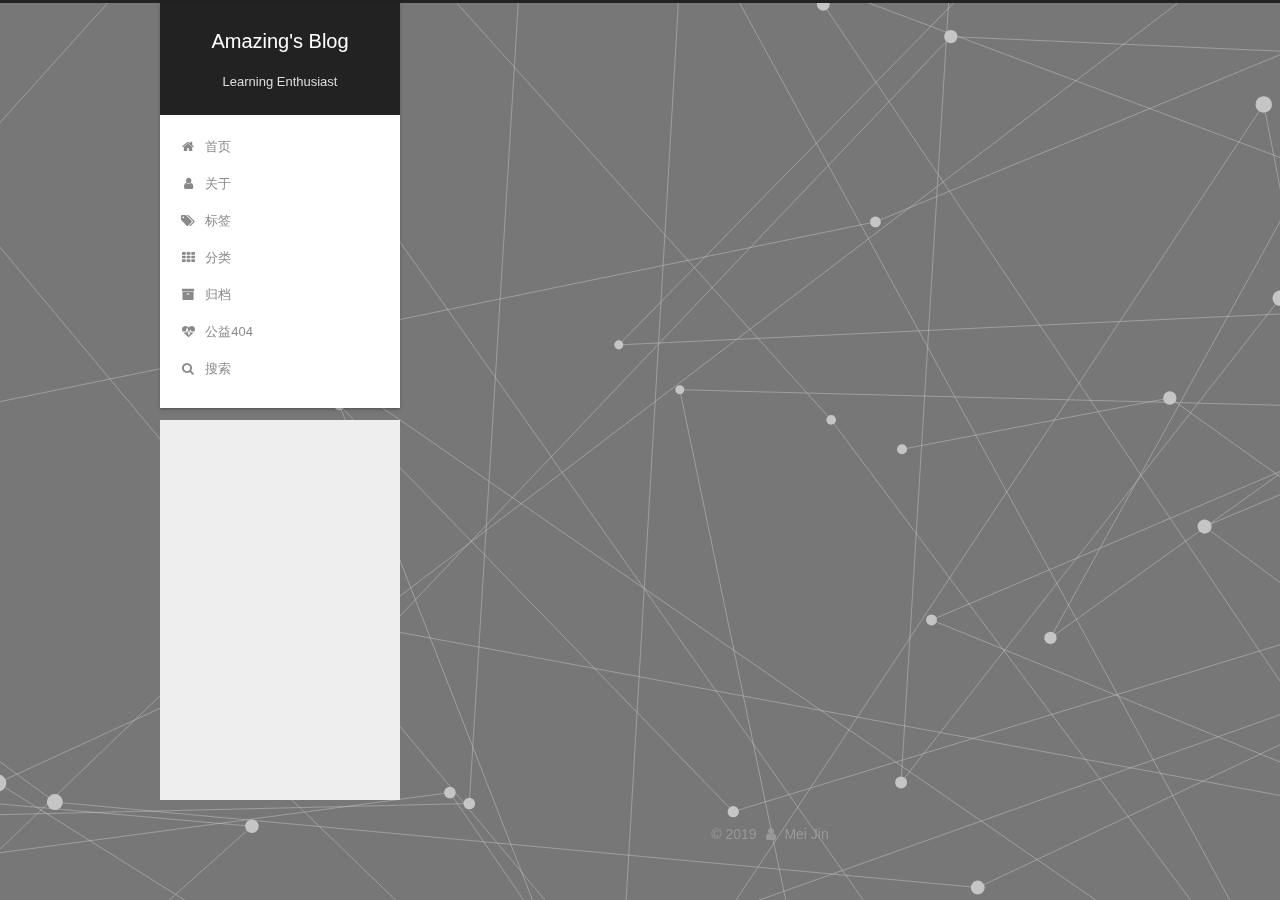
<file: archives/2019/12/index.html>
<!DOCTYPE html>



  


<html class="theme-next gemini use-motion" lang="zh-Hans">
<head>
  <meta charset="UTF-8"/>
<meta http-equiv="X-UA-Compatible" content="IE=edge" />
<meta name="viewport" content="width=device-width, initial-scale=1, maximum-scale=1"/>
<meta name="theme-color" content="#222">









<meta http-equiv="Cache-Control" content="no-transform" />
<meta http-equiv="Cache-Control" content="no-siteapp" />
















  
  
  <link href="/lib/fancybox/source/jquery.fancybox.css?v=2.1.5" rel="stylesheet" type="text/css" />







<link href="/lib/font-awesome/css/font-awesome.min.css?v=4.6.2" rel="stylesheet" type="text/css" />

<link href="/css/main.css?v=5.1.4" rel="stylesheet" type="text/css" />


  <link rel="apple-touch-icon" sizes="180x180" href="/images/apple-touch-icon-next.png?v=5.1.4">


  <link rel="icon" type="image/png" sizes="32x32" href="/images/favicon-32x32-next.png?v=5.1.4">


  <link rel="icon" type="image/png" sizes="16x16" href="/images/favicon-16x16-next.png?v=5.1.4">


  <link rel="mask-icon" href="/images/logo.svg?v=5.1.4" color="#222">





  <meta name="keywords" content="Hexo, NexT" />










<meta name="keywords" content="Technology,Study,Life">
<meta property="og:type" content="website">
<meta property="og:title" content="Amazing&#39;s Blog">
<meta property="og:url" content="http:&#x2F;&#x2F;yoursite.com&#x2F;archives&#x2F;2019&#x2F;12&#x2F;index.html">
<meta property="og:site_name" content="Amazing&#39;s Blog">
<meta property="og:locale" content="zh-Hans">
<meta name="twitter:card" content="summary">



<script type="text/javascript" id="hexo.configurations">
  var NexT = window.NexT || {};
  var CONFIG = {
    root: '/',
    scheme: 'Gemini',
    version: '5.1.4',
    sidebar: {"position":"left","display":"post","offset":12,"b2t":false,"scrollpercent":true,"onmobile":false},
    fancybox: true,
    tabs: true,
    motion: {"enable":true,"async":false,"transition":{"post_block":"fadeIn","post_header":"slideDownIn","post_body":"slideDownIn","coll_header":"slideLeftIn","sidebar":"slideUpIn"}},
    duoshuo: {
      userId: '0',
      author: '博主'
    },
    algolia: {
      applicationID: '',
      apiKey: '',
      indexName: '',
      hits: {"per_page":10},
      labels: {"input_placeholder":"Search for Posts","hits_empty":"We didn't find any results for the search: ${query}","hits_stats":"${hits} results found in ${time} ms"}
    }
  };
</script>



  <link rel="canonical" href="http://yoursite.com/archives/2019/12/"/>





  <title>归档 | Amazing's Blog</title>
  








</head>

<body itemscope itemtype="http://schema.org/WebPage" lang="zh-Hans">

  
  
    
  

  <div class="container sidebar-position-left page-archive">
    <div class="headband"></div>

    <header id="header" class="header" itemscope itemtype="http://schema.org/WPHeader">
      <div class="header-inner"><div class="site-brand-wrapper">
  <div class="site-meta ">
    

    <div class="custom-logo-site-title">
      <a href="/"  class="brand" rel="start">
        <span class="logo-line-before"><i></i></span>
        <span class="site-title">Amazing's Blog</span>
        <span class="logo-line-after"><i></i></span>
      </a>
    </div>
      
        <p class="site-subtitle">Learning Enthusiast</p>
      
  </div>

  <div class="site-nav-toggle">
    <button>
      <span class="btn-bar"></span>
      <span class="btn-bar"></span>
      <span class="btn-bar"></span>
    </button>
  </div>
</div>

<nav class="site-nav">
  

  
    <ul id="menu" class="menu">
      
        
        <li class="menu-item menu-item-home">
          <a href="/%20" rel="section">
            
              <i class="menu-item-icon fa fa-fw fa-home"></i> <br />
            
            首页
          </a>
        </li>
      
        
        <li class="menu-item menu-item-about">
          <a href="/about" rel="section">
            
              <i class="menu-item-icon fa fa-fw fa-user"></i> <br />
            
            关于
          </a>
        </li>
      
        
        <li class="menu-item menu-item-tags">
          <a href="/tags" rel="section">
            
              <i class="menu-item-icon fa fa-fw fa-tags"></i> <br />
            
            标签
          </a>
        </li>
      
        
        <li class="menu-item menu-item-categories">
          <a href="/categories" rel="section">
            
              <i class="menu-item-icon fa fa-fw fa-th"></i> <br />
            
            分类
          </a>
        </li>
      
        
        <li class="menu-item menu-item-archives">
          <a href="/archives%20" rel="section">
            
              <i class="menu-item-icon fa fa-fw fa-archive"></i> <br />
            
            归档
          </a>
        </li>
      
        
        <li class="menu-item menu-item-commonweal">
          <a href="/404%20" rel="section">
            
              <i class="menu-item-icon fa fa-fw fa-heartbeat"></i> <br />
            
            公益404
          </a>
        </li>
      

      
        <li class="menu-item menu-item-search">
          
            <a href="javascript:;" target="_blank" rel="noopener" class="popup-trigger">
          
            
              <i class="menu-item-icon fa fa-search fa-fw"></i> <br />
            
            搜索
          </a>
        </li>
      
    </ul>
  

  
    <div class="site-search">
      
  <div class="popup search-popup local-search-popup">
  <div class="local-search-header clearfix">
    <span class="search-icon">
      <i class="fa fa-search"></i>
    </span>
    <span class="popup-btn-close">
      <i class="fa fa-times-circle"></i>
    </span>
    <div class="local-search-input-wrapper">
      <input autocomplete="off"
             placeholder="搜索..." spellcheck="false"
             type="text" id="local-search-input">
    </div>
  </div>
  <div id="local-search-result"></div>
</div>



    </div>
  
</nav>



 </div>
    </header>

    <main id="main" class="main">
      <div class="main-inner">
        <div class="content-wrap">
          <div id="content" class="content">
            

  
  
  
  <div class="post-block archive">
    <div id="posts" class="posts-collapse">
      <span class="archive-move-on"></span>

      <span class="archive-page-counter">
        
        
        
          
        
        嗯..! 目前共计 2 篇日志。 继续努力。
      </span>

      

        
        
        

        
          
          <div class="collection-title">
            <h1 class="archive-year" id="archive-year-2019">2019</h1>
          </div>
        
        

        

  <article class="post post-type-normal" itemscope itemtype="http://schema.org/Article">
    <header class="post-header">

      <h2 class="post-title">
        
            <a class="post-title-link" href="/2019/12/03/%E6%88%91%E7%9A%84%E7%AC%AC%E4%B8%80%E7%AF%87%E6%96%87%E7%AB%A0/" itemprop="url">
              
                <span itemprop="name">我的第一篇文章</span>
              
            </a>
        
      </h2>

      <div class="post-meta">
        <time class="post-time" itemprop="dateCreated"
              datetime="2019-12-03T14:08:34+08:00"
              content="2019-12-03" >
          12-03
        </time>
      </div>

    </header>
  </article>



      

        
        
        

        
        

        

  <article class="post post-type-normal" itemscope itemtype="http://schema.org/Article">
    <header class="post-header">

      <h2 class="post-title">
        
            <a class="post-title-link" href="/2019/12/03/hello-world/" itemprop="url">
              
                <span itemprop="name">Hello World</span>
              
            </a>
        
      </h2>

      <div class="post-meta">
        <time class="post-time" itemprop="dateCreated"
              datetime="2019-12-03T08:53:36+08:00"
              content="2019-12-03" >
          12-03
        </time>
      </div>

    </header>
  </article>



      

    </div>
  </div>
  
  
  

  



          </div>
          


          

        </div>
        
          
  
  <div class="sidebar-toggle">
    <div class="sidebar-toggle-line-wrap">
      <span class="sidebar-toggle-line sidebar-toggle-line-first"></span>
      <span class="sidebar-toggle-line sidebar-toggle-line-middle"></span>
      <span class="sidebar-toggle-line sidebar-toggle-line-last"></span>
    </div>
  </div>

  <aside id="sidebar" class="sidebar">
    
    <div class="sidebar-inner">

      

      

      <section class="site-overview-wrap sidebar-panel sidebar-panel-active">
        <div class="site-overview">
          <div class="site-author motion-element" itemprop="author" itemscope itemtype="http://schema.org/Person">
            
              <img class="site-author-image" itemprop="image"
                src="/images/aa.png"
                alt="Mei Jin" />
            
              <p class="site-author-name" itemprop="name">Mei Jin</p>
              <p class="site-description motion-element" itemprop="description"></p>
          </div>

          <nav class="site-state motion-element">

            
              <div class="site-state-item site-state-posts">
              
                <a href="/archives%20%7C%7C%20archive">
              
                  <span class="site-state-item-count">2</span>
                  <span class="site-state-item-name">日志</span>
                </a>
              </div>
            

            

            
              
              
              <div class="site-state-item site-state-tags">
                
                  <span class="site-state-item-count">1</span>
                  <span class="site-state-item-name">标签</span>
                
              </div>
            

          </nav>

          

          
            <div class="links-of-author motion-element">
                
                  <span class="links-of-author-item">
                   <! --增加的下面这行 悬浮显示文字-->
                     
                    <a href="https://github.com/meijinwu" target="_blank" title="GitHub &rarr; https://github.com/meijinwu">
                      
                        <i class="fa fa-fw fa-github"></i></a>
                  </span>
                
                  <span class="links-of-author-item">
                   <! --增加的下面这行 悬浮显示文字-->
                     
                    <a href="mailto:mjwu9551@163.com" target="_blank" title="E-Mail &rarr; mailto:mjwu9551@163.com">
                      
                        <i class="fa fa-fw fa-envelope"></i></a>
                  </span>
                
            </div>
          

          
          
            
            
          
          
            <div class="links-of-blogroll motion-element links-of-blogroll-inline">
              <div class="links-of-blogroll-title">
                <i class="fa  fa-fw fa-link"></i>
                友情链接
              </div>
              <ul class="links-of-blogroll-list">
                
                  <li class="links-of-blogroll-item">
                    <a href="http://www.ruanyifeng.com/" title="阮一峰" target="_blank">阮一峰</a>
                  </li>
                
                  <li class="links-of-blogroll-item">
                    <a href="https://www.runoob.com/" title="菜鸟教程" target="_blank">菜鸟教程</a>
                  </li>
                
              </ul>
            </div>
          

          

        </div>
      </section>

      

      

    </div>
  </aside>


        
      </div>
    </main>

    <footer id="footer" class="footer">
      <div class="footer-inner">
        <div class="copyright">&copy; <span itemprop="copyrightYear">2019</span>
  <span class="with-love">
    <i class="fa fa-user"></i>
  </span>
  <span class="author" itemprop="copyrightHolder">Mei Jin</span>

  
</div>


<!--
  <div class="powered-by">由 <a class="theme-link" target="_blank" href="https://hexo.io">Hexo</a> 强力驱动</div>
-->



  <!--<span class="post-meta-divider">|</span>-->



<!--
  <div class="theme-info">主题 &mdash; <a class="theme-link" target="_blank" href="https://github.com/iissnan/hexo-theme-next">NexT.Gemini</a> v5.1.4</div>
-->




        







        
      </div>
    </footer>

    
      <div class="back-to-top">
        <i class="fa fa-arrow-up"></i>
        
          <span id="scrollpercent"><span>0</span>%</span>
        
      </div>
    

    

  </div>

  

<script type="text/javascript">
  if (Object.prototype.toString.call(window.Promise) !== '[object Function]') {
    window.Promise = null;
  }
</script>









  






  
  







  
  
    <script type="text/javascript" src="/lib/jquery/index.js?v=2.1.3"></script>
  

  
  
    <script type="text/javascript" src="/lib/fastclick/lib/fastclick.min.js?v=1.0.6"></script>
  

  
  
    <script type="text/javascript" src="/lib/jquery_lazyload/jquery.lazyload.js?v=1.9.7"></script>
  

  
  
    <script type="text/javascript" src="/lib/velocity/velocity.min.js?v=1.2.1"></script>
  

  
  
    <script type="text/javascript" src="/lib/velocity/velocity.ui.min.js?v=1.2.1"></script>
  

  
  
    <script type="text/javascript" src="/lib/fancybox/source/jquery.fancybox.pack.js?v=2.1.5"></script>
  

  
  
    <script type="text/javascript" src="/lib/three/three.min.js"></script>
  

  
  
    <script type="text/javascript" src="/lib/three/canvas_lines.min.js"></script>
  


  


  <script type="text/javascript" src="/js/src/utils.js?v=5.1.4"></script>

  <script type="text/javascript" src="/js/src/motion.js?v=5.1.4"></script>



  
  


  <script type="text/javascript" src="/js/src/affix.js?v=5.1.4"></script>

  <script type="text/javascript" src="/js/src/schemes/pisces.js?v=5.1.4"></script>



  

  


  <script type="text/javascript" src="/js/src/bootstrap.js?v=5.1.4"></script>



  


  




	





  





  












  

  <script type="text/javascript">
    // Popup Window;
    var isfetched = false;
    var isXml = true;
    // Search DB path;
    var search_path = "search.xml";
    if (search_path.length === 0) {
      search_path = "search.xml";
    } else if (/json$/i.test(search_path)) {
      isXml = false;
    }
    var path = "/" + search_path;
    // monitor main search box;

    var onPopupClose = function (e) {
      $('.popup').hide();
      $('#local-search-input').val('');
      $('.search-result-list').remove();
      $('#no-result').remove();
      $(".local-search-pop-overlay").remove();
      $('body').css('overflow', '');
    }

    function proceedsearch() {
      $("body")
        .append('<div class="search-popup-overlay local-search-pop-overlay"></div>')
        .css('overflow', 'hidden');
      $('.search-popup-overlay').click(onPopupClose);
      $('.popup').toggle();
      var $localSearchInput = $('#local-search-input');
      $localSearchInput.attr("autocapitalize", "none");
      $localSearchInput.attr("autocorrect", "off");
      $localSearchInput.focus();
    }

    // search function;
    var searchFunc = function(path, search_id, content_id) {
      'use strict';

      // start loading animation
      $("body")
        .append('<div class="search-popup-overlay local-search-pop-overlay">' +
          '<div id="search-loading-icon">' +
          '<i class="fa fa-spinner fa-pulse fa-5x fa-fw"></i>' +
          '</div>' +
          '</div>')
        .css('overflow', 'hidden');
      $("#search-loading-icon").css('margin', '20% auto 0 auto').css('text-align', 'center');

      $.ajax({
        url: path,
        dataType: isXml ? "xml" : "json",
        async: true,
        success: function(res) {
          // get the contents from search data
          isfetched = true;
          $('.popup').detach().appendTo('.header-inner');
          var datas = isXml ? $("entry", res).map(function() {
            return {
              title: $("title", this).text(),
              content: $("content",this).text(),
              url: $("url" , this).text()
            };
          }).get() : res;
          var input = document.getElementById(search_id);
          var resultContent = document.getElementById(content_id);
          var inputEventFunction = function() {
            var searchText = input.value.trim().toLowerCase();
            var keywords = searchText.split(/[\s\-]+/);
            if (keywords.length > 1) {
              keywords.push(searchText);
            }
            var resultItems = [];
            if (searchText.length > 0) {
              // perform local searching
              datas.forEach(function(data) {
                var isMatch = false;
                var hitCount = 0;
                var searchTextCount = 0;
                var title = data.title.trim();
                var titleInLowerCase = title.toLowerCase();
                var content = data.content.trim().replace(/<[^>]+>/g,"");
                var contentInLowerCase = content.toLowerCase();
                var articleUrl = decodeURIComponent(data.url);
                var indexOfTitle = [];
                var indexOfContent = [];
                // only match articles with not empty titles
                if(title != '') {
                  keywords.forEach(function(keyword) {
                    function getIndexByWord(word, text, caseSensitive) {
                      var wordLen = word.length;
                      if (wordLen === 0) {
                        return [];
                      }
                      var startPosition = 0, position = [], index = [];
                      if (!caseSensitive) {
                        text = text.toLowerCase();
                        word = word.toLowerCase();
                      }
                      while ((position = text.indexOf(word, startPosition)) > -1) {
                        index.push({position: position, word: word});
                        startPosition = position + wordLen;
                      }
                      return index;
                    }

                    indexOfTitle = indexOfTitle.concat(getIndexByWord(keyword, titleInLowerCase, false));
                    indexOfContent = indexOfContent.concat(getIndexByWord(keyword, contentInLowerCase, false));
                  });
                  if (indexOfTitle.length > 0 || indexOfContent.length > 0) {
                    isMatch = true;
                    hitCount = indexOfTitle.length + indexOfContent.length;
                  }
                }

                // show search results

                if (isMatch) {
                  // sort index by position of keyword

                  [indexOfTitle, indexOfContent].forEach(function (index) {
                    index.sort(function (itemLeft, itemRight) {
                      if (itemRight.position !== itemLeft.position) {
                        return itemRight.position - itemLeft.position;
                      } else {
                        return itemLeft.word.length - itemRight.word.length;
                      }
                    });
                  });

                  // merge hits into slices

                  function mergeIntoSlice(text, start, end, index) {
                    var item = index[index.length - 1];
                    var position = item.position;
                    var word = item.word;
                    var hits = [];
                    var searchTextCountInSlice = 0;
                    while (position + word.length <= end && index.length != 0) {
                      if (word === searchText) {
                        searchTextCountInSlice++;
                      }
                      hits.push({position: position, length: word.length});
                      var wordEnd = position + word.length;

                      // move to next position of hit

                      index.pop();
                      while (index.length != 0) {
                        item = index[index.length - 1];
                        position = item.position;
                        word = item.word;
                        if (wordEnd > position) {
                          index.pop();
                        } else {
                          break;
                        }
                      }
                    }
                    searchTextCount += searchTextCountInSlice;
                    return {
                      hits: hits,
                      start: start,
                      end: end,
                      searchTextCount: searchTextCountInSlice
                    };
                  }

                  var slicesOfTitle = [];
                  if (indexOfTitle.length != 0) {
                    slicesOfTitle.push(mergeIntoSlice(title, 0, title.length, indexOfTitle));
                  }

                  var slicesOfContent = [];
                  while (indexOfContent.length != 0) {
                    var item = indexOfContent[indexOfContent.length - 1];
                    var position = item.position;
                    var word = item.word;
                    // cut out 100 characters
                    var start = position - 20;
                    var end = position + 80;
                    if(start < 0){
                      start = 0;
                    }
                    if (end < position + word.length) {
                      end = position + word.length;
                    }
                    if(end > content.length){
                      end = content.length;
                    }
                    slicesOfContent.push(mergeIntoSlice(content, start, end, indexOfContent));
                  }

                  // sort slices in content by search text's count and hits' count

                  slicesOfContent.sort(function (sliceLeft, sliceRight) {
                    if (sliceLeft.searchTextCount !== sliceRight.searchTextCount) {
                      return sliceRight.searchTextCount - sliceLeft.searchTextCount;
                    } else if (sliceLeft.hits.length !== sliceRight.hits.length) {
                      return sliceRight.hits.length - sliceLeft.hits.length;
                    } else {
                      return sliceLeft.start - sliceRight.start;
                    }
                  });

                  // select top N slices in content

                  var upperBound = parseInt('-1');
                  if (upperBound >= 0) {
                    slicesOfContent = slicesOfContent.slice(0, upperBound);
                  }

                  // highlight title and content

                  function highlightKeyword(text, slice) {
                    var result = '';
                    var prevEnd = slice.start;
                    slice.hits.forEach(function (hit) {
                      result += text.substring(prevEnd, hit.position);
                      var end = hit.position + hit.length;
                      result += '<b class="search-keyword">' + text.substring(hit.position, end) + '</b>';
                      prevEnd = end;
                    });
                    result += text.substring(prevEnd, slice.end);
                    return result;
                  }

                  var resultItem = '';

                  if (slicesOfTitle.length != 0) {
                    resultItem += "<li><a href='" + articleUrl + "' class='search-result-title'>" + highlightKeyword(title, slicesOfTitle[0]) + "</a>";
                  } else {
                    resultItem += "<li><a href='" + articleUrl + "' class='search-result-title'>" + title + "</a>";
                  }

                  slicesOfContent.forEach(function (slice) {
                    resultItem += "<a href='" + articleUrl + "'>" +
                      "<p class=\"search-result\">" + highlightKeyword(content, slice) +
                      "...</p>" + "</a>";
                  });

                  resultItem += "</li>";
                  resultItems.push({
                    item: resultItem,
                    searchTextCount: searchTextCount,
                    hitCount: hitCount,
                    id: resultItems.length
                  });
                }
              })
            };
            if (keywords.length === 1 && keywords[0] === "") {
              resultContent.innerHTML = '<div id="no-result"><i class="fa fa-search fa-5x" /></div>'
            } else if (resultItems.length === 0) {
              resultContent.innerHTML = '<div id="no-result"><i class="fa fa-frown-o fa-5x" /></div>'
            } else {
              resultItems.sort(function (resultLeft, resultRight) {
                if (resultLeft.searchTextCount !== resultRight.searchTextCount) {
                  return resultRight.searchTextCount - resultLeft.searchTextCount;
                } else if (resultLeft.hitCount !== resultRight.hitCount) {
                  return resultRight.hitCount - resultLeft.hitCount;
                } else {
                  return resultRight.id - resultLeft.id;
                }
              });
              var searchResultList = '<ul class=\"search-result-list\">';
              resultItems.forEach(function (result) {
                searchResultList += result.item;
              })
              searchResultList += "</ul>";
              resultContent.innerHTML = searchResultList;
            }
          }

          if ('auto' === 'auto') {
            input.addEventListener('input', inputEventFunction);
          } else {
            $('.search-icon').click(inputEventFunction);
            input.addEventListener('keypress', function (event) {
              if (event.keyCode === 13) {
                inputEventFunction();
              }
            });
          }

          // remove loading animation
          $(".local-search-pop-overlay").remove();
          $('body').css('overflow', '');

          proceedsearch();
        }
      });
    }

    // handle and trigger popup window;
    $('.popup-trigger').click(function(e) {
      e.stopPropagation();
      if (isfetched === false) {
        searchFunc(path, 'local-search-input', 'local-search-result');
      } else {
        proceedsearch();
      };
    });

    $('.popup-btn-close').click(onPopupClose);
    $('.popup').click(function(e){
      e.stopPropagation();
    });
    $(document).on('keyup', function (event) {
      var shouldDismissSearchPopup = event.which === 27 &&
        $('.search-popup').is(':visible');
      if (shouldDismissSearchPopup) {
        onPopupClose();
      }
    });
  </script>





  

  

  

  
  

  

  

  

</body>
</html>
</file>
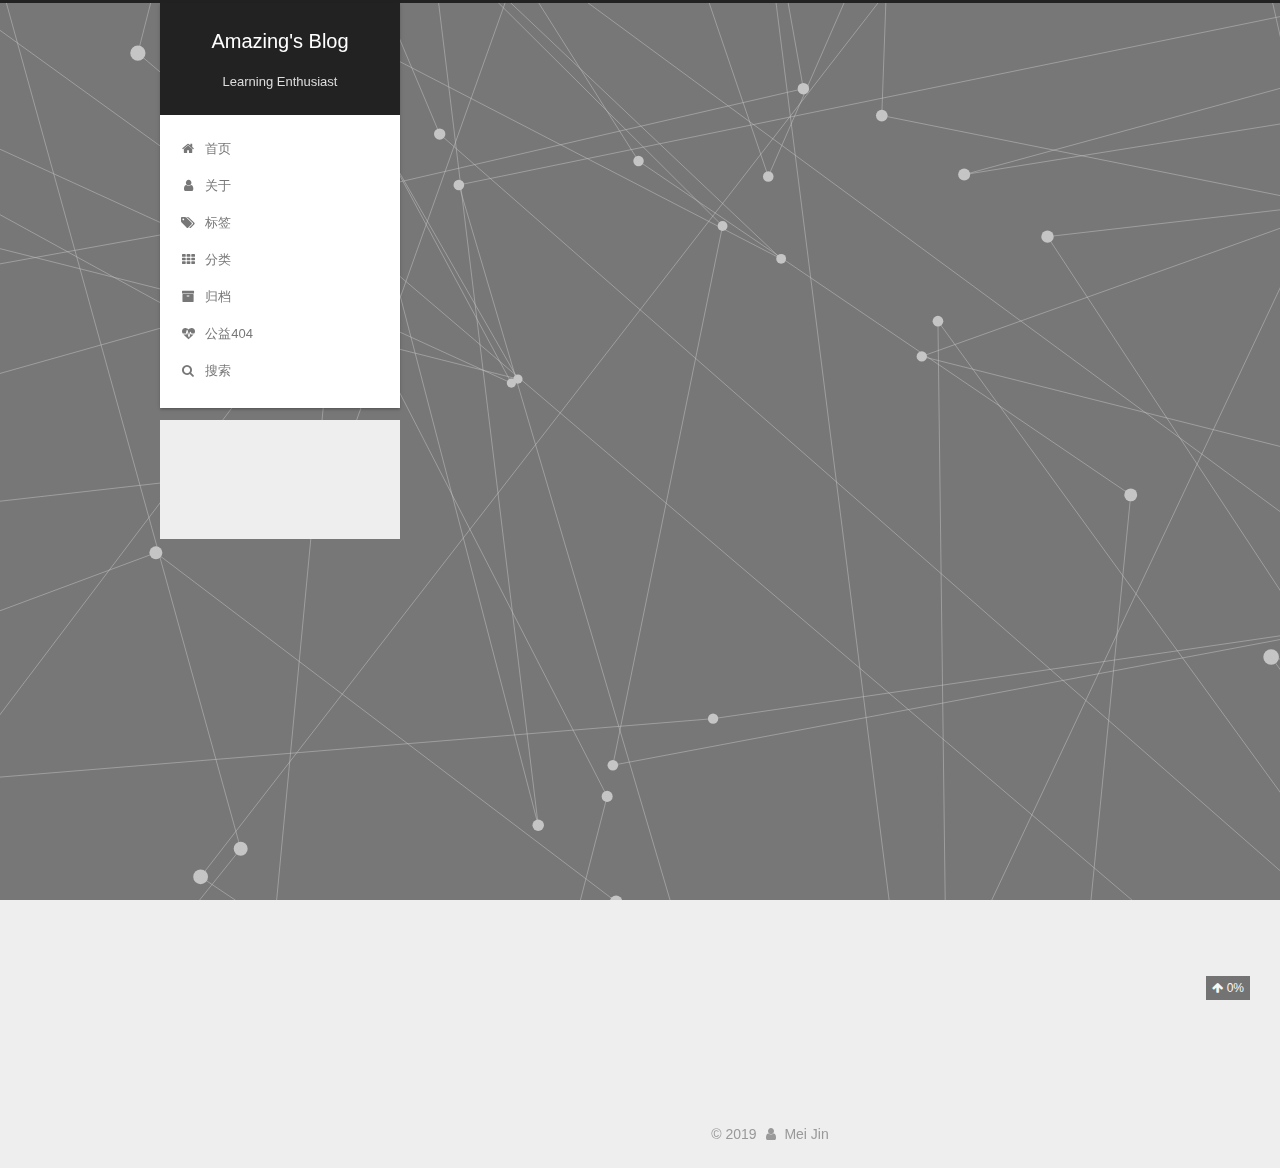
<file: 2019/12/03/hello-world/index.html>
<!DOCTYPE html>



  


<html class="theme-next gemini use-motion" lang="zh-Hans">
<head>
  <meta charset="UTF-8"/>
<meta http-equiv="X-UA-Compatible" content="IE=edge" />
<meta name="viewport" content="width=device-width, initial-scale=1, maximum-scale=1"/>
<meta name="theme-color" content="#222">









<meta http-equiv="Cache-Control" content="no-transform" />
<meta http-equiv="Cache-Control" content="no-siteapp" />
















  
  
  <link href="/lib/fancybox/source/jquery.fancybox.css?v=2.1.5" rel="stylesheet" type="text/css" />







<link href="/lib/font-awesome/css/font-awesome.min.css?v=4.6.2" rel="stylesheet" type="text/css" />

<link href="/css/main.css?v=5.1.4" rel="stylesheet" type="text/css" />


  <link rel="apple-touch-icon" sizes="180x180" href="/images/apple-touch-icon-next.png?v=5.1.4">


  <link rel="icon" type="image/png" sizes="32x32" href="/images/favicon-32x32-next.png?v=5.1.4">


  <link rel="icon" type="image/png" sizes="16x16" href="/images/favicon-16x16-next.png?v=5.1.4">


  <link rel="mask-icon" href="/images/logo.svg?v=5.1.4" color="#222">





  <meta name="keywords" content="Hexo, NexT" />










<meta name="description" content="Welcome to Hexo! This is your very first post. Check documentation for more info. If you get any problems when using Hexo, you can find the answer in troubleshooting or you can ask me on GitHub. Quick">
<meta name="keywords" content="Technology,Study,Life">
<meta property="og:type" content="article">
<meta property="og:title" content="Hello World">
<meta property="og:url" content="http:&#x2F;&#x2F;yoursite.com&#x2F;2019&#x2F;12&#x2F;03&#x2F;hello-world&#x2F;index.html">
<meta property="og:site_name" content="Amazing&#39;s Blog">
<meta property="og:description" content="Welcome to Hexo! This is your very first post. Check documentation for more info. If you get any problems when using Hexo, you can find the answer in troubleshooting or you can ask me on GitHub. Quick">
<meta property="og:locale" content="zh-Hans">
<meta property="og:updated_time" content="2019-12-03T00:53:36.450Z">
<meta name="twitter:card" content="summary">



<script type="text/javascript" id="hexo.configurations">
  var NexT = window.NexT || {};
  var CONFIG = {
    root: '/',
    scheme: 'Gemini',
    version: '5.1.4',
    sidebar: {"position":"left","display":"post","offset":12,"b2t":false,"scrollpercent":true,"onmobile":false},
    fancybox: true,
    tabs: true,
    motion: {"enable":true,"async":false,"transition":{"post_block":"fadeIn","post_header":"slideDownIn","post_body":"slideDownIn","coll_header":"slideLeftIn","sidebar":"slideUpIn"}},
    duoshuo: {
      userId: '0',
      author: '博主'
    },
    algolia: {
      applicationID: '',
      apiKey: '',
      indexName: '',
      hits: {"per_page":10},
      labels: {"input_placeholder":"Search for Posts","hits_empty":"We didn't find any results for the search: ${query}","hits_stats":"${hits} results found in ${time} ms"}
    }
  };
</script>



  <link rel="canonical" href="http://yoursite.com/2019/12/03/hello-world/"/>





  <title>Hello World | Amazing's Blog</title>
  








</head>

<body itemscope itemtype="http://schema.org/WebPage" lang="zh-Hans">

  
  
    
  

  <div class="container sidebar-position-left page-post-detail">
    <div class="headband"></div>

    <header id="header" class="header" itemscope itemtype="http://schema.org/WPHeader">
      <div class="header-inner"><div class="site-brand-wrapper">
  <div class="site-meta ">
    

    <div class="custom-logo-site-title">
      <a href="/"  class="brand" rel="start">
        <span class="logo-line-before"><i></i></span>
        <span class="site-title">Amazing's Blog</span>
        <span class="logo-line-after"><i></i></span>
      </a>
    </div>
      
        <p class="site-subtitle">Learning Enthusiast</p>
      
  </div>

  <div class="site-nav-toggle">
    <button>
      <span class="btn-bar"></span>
      <span class="btn-bar"></span>
      <span class="btn-bar"></span>
    </button>
  </div>
</div>

<nav class="site-nav">
  

  
    <ul id="menu" class="menu">
      
        
        <li class="menu-item menu-item-home">
          <a href="/%20" rel="section">
            
              <i class="menu-item-icon fa fa-fw fa-home"></i> <br />
            
            首页
          </a>
        </li>
      
        
        <li class="menu-item menu-item-about">
          <a href="/about" rel="section">
            
              <i class="menu-item-icon fa fa-fw fa-user"></i> <br />
            
            关于
          </a>
        </li>
      
        
        <li class="menu-item menu-item-tags">
          <a href="/tags" rel="section">
            
              <i class="menu-item-icon fa fa-fw fa-tags"></i> <br />
            
            标签
          </a>
        </li>
      
        
        <li class="menu-item menu-item-categories">
          <a href="/categories" rel="section">
            
              <i class="menu-item-icon fa fa-fw fa-th"></i> <br />
            
            分类
          </a>
        </li>
      
        
        <li class="menu-item menu-item-archives">
          <a href="/archives%20" rel="section">
            
              <i class="menu-item-icon fa fa-fw fa-archive"></i> <br />
            
            归档
          </a>
        </li>
      
        
        <li class="menu-item menu-item-commonweal">
          <a href="/404%20" rel="section">
            
              <i class="menu-item-icon fa fa-fw fa-heartbeat"></i> <br />
            
            公益404
          </a>
        </li>
      

      
        <li class="menu-item menu-item-search">
          
            <a href="javascript:;" target="_blank" rel="noopener" class="popup-trigger">
          
            
              <i class="menu-item-icon fa fa-search fa-fw"></i> <br />
            
            搜索
          </a>
        </li>
      
    </ul>
  

  
    <div class="site-search">
      
  <div class="popup search-popup local-search-popup">
  <div class="local-search-header clearfix">
    <span class="search-icon">
      <i class="fa fa-search"></i>
    </span>
    <span class="popup-btn-close">
      <i class="fa fa-times-circle"></i>
    </span>
    <div class="local-search-input-wrapper">
      <input autocomplete="off"
             placeholder="搜索..." spellcheck="false"
             type="text" id="local-search-input">
    </div>
  </div>
  <div id="local-search-result"></div>
</div>



    </div>
  
</nav>



 </div>
    </header>

    <main id="main" class="main">
      <div class="main-inner">
        <div class="content-wrap">
          <div id="content" class="content">
            

  <div id="posts" class="posts-expand">
    

  

  
  
  

  <article class="post post-type-normal" itemscope itemtype="http://schema.org/Article">
  
  
  
  <div class="post-block">
    <link itemprop="mainEntityOfPage" href="http://yoursite.com/2019/12/03/hello-world/">

    <span hidden itemprop="author" itemscope itemtype="http://schema.org/Person">
      <meta itemprop="name" content="Mei Jin">
      <meta itemprop="description" content="">
      <meta itemprop="image" content="/images/aa.png">
    </span>

    <span hidden itemprop="publisher" itemscope itemtype="http://schema.org/Organization">
      <meta itemprop="name" content="Amazing's Blog">
    </span>

    
      <header class="post-header">

        
        
          <h1 class="post-title" itemprop="name headline">Hello World</h1>
        

        <div class="post-meta">
          <span class="post-time">
            
              <span class="post-meta-item-icon">
                <i class="fa fa-calendar-o"></i>
              </span>
              
                <span class="post-meta-item-text">发表于</span>
              
              <time title="创建于" itemprop="dateCreated datePublished" datetime="2019-12-03T08:53:36+08:00">
                2019-12-03
              </time>
            

            

            
          </span>

          

          
            
          

          
          

          

          
            <div class="post-wordcount">
              
                
                <span class="post-meta-item-icon">
                  <i class="fa fa-file-word-o"></i>
                </span>
                
                  <span class="post-meta-item-text">字数统计&#58;</span>
                
                <span title="字数统计">
                  73 字
                </span>
              

              
                <span class="post-meta-divider">|</span>
              

              
                <span class="post-meta-item-icon">
                  <i class="fa fa-clock-o"></i>
                </span>
                
                  <span class="post-meta-item-text">阅读时长 &asymp;</span>
                
                <span title="阅读时长">
                  1 分钟
                </span>
              
            </div>
          

          

        </div>
      </header>
    

    
    
    
    <div class="post-body" itemprop="articleBody">

      
      

      
        <p>Welcome to <a href="https://hexo.io/" target="_blank" rel="noopener">Hexo</a>! This is your very first post. Check <a href="https://hexo.io/docs/" target="_blank" rel="noopener">documentation</a> for more info. If you get any problems when using Hexo, you can find the answer in <a href="https://hexo.io/docs/troubleshooting.html" target="_blank" rel="noopener">troubleshooting</a> or you can ask me on <a href="https://github.com/hexojs/hexo/issues" target="_blank" rel="noopener">GitHub</a>.</p>
<h2 id="Quick-Start"><a href="#Quick-Start" class="headerlink" title="Quick Start"></a>Quick Start</h2><h3 id="Create-a-new-post"><a href="#Create-a-new-post" class="headerlink" title="Create a new post"></a>Create a new post</h3><figure class="highlight bash"><table><tr><td class="gutter"><pre><span class="line">1</span></pre></td><td class="code"><pre><span class="line">$ hexo new <span class="string">"My New Post"</span></span></pre></td></tr></table></figure>

<p>More info: <a href="https://hexo.io/docs/writing.html" target="_blank" rel="noopener">Writing</a></p>
<h3 id="Run-server"><a href="#Run-server" class="headerlink" title="Run server"></a>Run server</h3><figure class="highlight bash"><table><tr><td class="gutter"><pre><span class="line">1</span></pre></td><td class="code"><pre><span class="line">$ hexo server</span></pre></td></tr></table></figure>

<p>More info: <a href="https://hexo.io/docs/server.html" target="_blank" rel="noopener">Server</a></p>
<h3 id="Generate-static-files"><a href="#Generate-static-files" class="headerlink" title="Generate static files"></a>Generate static files</h3><figure class="highlight bash"><table><tr><td class="gutter"><pre><span class="line">1</span></pre></td><td class="code"><pre><span class="line">$ hexo generate</span></pre></td></tr></table></figure>

<p>More info: <a href="https://hexo.io/docs/generating.html" target="_blank" rel="noopener">Generating</a></p>
<h3 id="Deploy-to-remote-sites"><a href="#Deploy-to-remote-sites" class="headerlink" title="Deploy to remote sites"></a>Deploy to remote sites</h3><figure class="highlight bash"><table><tr><td class="gutter"><pre><span class="line">1</span></pre></td><td class="code"><pre><span class="line">$ hexo deploy</span></pre></td></tr></table></figure>

<p>More info: <a href="https://hexo.io/docs/one-command-deployment.html" target="_blank" rel="noopener">Deployment</a></p>

      
    </div>
    
    
    
	 

    

    

    

    <footer class="post-footer">
      

      
      
      

      
        <div class="post-nav">
          <div class="post-nav-next post-nav-item">
            
          </div>

          <span class="post-nav-divider"></span>

          <div class="post-nav-prev post-nav-item">
            
              <a href="/2019/12/03/%E6%88%91%E7%9A%84%E7%AC%AC%E4%B8%80%E7%AF%87%E6%96%87%E7%AB%A0/" rel="prev" title="我的第一篇文章">
                我的第一篇文章 <i class="fa fa-chevron-right"></i>
              </a>
            
          </div>
        </div>
      

      
      
    </footer>
  </div>
  
  
  
  </article>



    <div class="post-spread">
      
    </div>
  </div>


          </div>
          


          

  



        </div>
        
          
  
  <div class="sidebar-toggle">
    <div class="sidebar-toggle-line-wrap">
      <span class="sidebar-toggle-line sidebar-toggle-line-first"></span>
      <span class="sidebar-toggle-line sidebar-toggle-line-middle"></span>
      <span class="sidebar-toggle-line sidebar-toggle-line-last"></span>
    </div>
  </div>

  <aside id="sidebar" class="sidebar">
    
    <div class="sidebar-inner">

      

      
        <ul class="sidebar-nav motion-element">
          <li class="sidebar-nav-toc sidebar-nav-active" data-target="post-toc-wrap">
            文章目录
          </li>
          <li class="sidebar-nav-overview" data-target="site-overview-wrap">
            站点概览
          </li>
        </ul>
      

      <section class="site-overview-wrap sidebar-panel">
        <div class="site-overview">
          <div class="site-author motion-element" itemprop="author" itemscope itemtype="http://schema.org/Person">
            
              <img class="site-author-image" itemprop="image"
                src="/images/aa.png"
                alt="Mei Jin" />
            
              <p class="site-author-name" itemprop="name">Mei Jin</p>
              <p class="site-description motion-element" itemprop="description"></p>
          </div>

          <nav class="site-state motion-element">

            
              <div class="site-state-item site-state-posts">
              
                <a href="/archives%20%7C%7C%20archive">
              
                  <span class="site-state-item-count">2</span>
                  <span class="site-state-item-name">日志</span>
                </a>
              </div>
            

            

            
              
              
              <div class="site-state-item site-state-tags">
                
                  <span class="site-state-item-count">1</span>
                  <span class="site-state-item-name">标签</span>
                
              </div>
            

          </nav>

          

          
            <div class="links-of-author motion-element">
                
                  <span class="links-of-author-item">
                   <! --增加的下面这行 悬浮显示文字-->
                     
                    <a href="https://github.com/meijinwu" target="_blank" title="GitHub &rarr; https://github.com/meijinwu">
                      
                        <i class="fa fa-fw fa-github"></i></a>
                  </span>
                
                  <span class="links-of-author-item">
                   <! --增加的下面这行 悬浮显示文字-->
                     
                    <a href="mailto:mjwu9551@163.com" target="_blank" title="E-Mail &rarr; mailto:mjwu9551@163.com">
                      
                        <i class="fa fa-fw fa-envelope"></i></a>
                  </span>
                
            </div>
          

          
          
            
            
          
          
            <div class="links-of-blogroll motion-element links-of-blogroll-inline">
              <div class="links-of-blogroll-title">
                <i class="fa  fa-fw fa-link"></i>
                友情链接
              </div>
              <ul class="links-of-blogroll-list">
                
                  <li class="links-of-blogroll-item">
                    <a href="http://www.ruanyifeng.com/" title="阮一峰" target="_blank">阮一峰</a>
                  </li>
                
                  <li class="links-of-blogroll-item">
                    <a href="https://www.runoob.com/" title="菜鸟教程" target="_blank">菜鸟教程</a>
                  </li>
                
              </ul>
            </div>
          

          

        </div>
      </section>

      
      <!--noindex-->
        <section class="post-toc-wrap motion-element sidebar-panel sidebar-panel-active">
          <div class="post-toc">

            
              
            

            
              <div class="post-toc-content"><ol class="nav"><li class="nav-item nav-level-2"><a class="nav-link" href="#Quick-Start"><span class="nav-number">1.</span> <span class="nav-text">Quick Start</span></a><ol class="nav-child"><li class="nav-item nav-level-3"><a class="nav-link" href="#Create-a-new-post"><span class="nav-number">1.1.</span> <span class="nav-text">Create a new post</span></a></li><li class="nav-item nav-level-3"><a class="nav-link" href="#Run-server"><span class="nav-number">1.2.</span> <span class="nav-text">Run server</span></a></li><li class="nav-item nav-level-3"><a class="nav-link" href="#Generate-static-files"><span class="nav-number">1.3.</span> <span class="nav-text">Generate static files</span></a></li><li class="nav-item nav-level-3"><a class="nav-link" href="#Deploy-to-remote-sites"><span class="nav-number">1.4.</span> <span class="nav-text">Deploy to remote sites</span></a></li></ol></li></ol></div>
            

          </div>
        </section>
      <!--/noindex-->
      

      

    </div>
  </aside>


        
      </div>
    </main>

    <footer id="footer" class="footer">
      <div class="footer-inner">
        <div class="copyright">&copy; <span itemprop="copyrightYear">2019</span>
  <span class="with-love">
    <i class="fa fa-user"></i>
  </span>
  <span class="author" itemprop="copyrightHolder">Mei Jin</span>

  
</div>


<!--
  <div class="powered-by">由 <a class="theme-link" target="_blank" href="https://hexo.io">Hexo</a> 强力驱动</div>
-->



  <!--<span class="post-meta-divider">|</span>-->



<!--
  <div class="theme-info">主题 &mdash; <a class="theme-link" target="_blank" href="https://github.com/iissnan/hexo-theme-next">NexT.Gemini</a> v5.1.4</div>
-->




        







        
      </div>
    </footer>

    
      <div class="back-to-top">
        <i class="fa fa-arrow-up"></i>
        
          <span id="scrollpercent"><span>0</span>%</span>
        
      </div>
    

    

  </div>

  

<script type="text/javascript">
  if (Object.prototype.toString.call(window.Promise) !== '[object Function]') {
    window.Promise = null;
  }
</script>









  






  
  







  
  
    <script type="text/javascript" src="/lib/jquery/index.js?v=2.1.3"></script>
  

  
  
    <script type="text/javascript" src="/lib/fastclick/lib/fastclick.min.js?v=1.0.6"></script>
  

  
  
    <script type="text/javascript" src="/lib/jquery_lazyload/jquery.lazyload.js?v=1.9.7"></script>
  

  
  
    <script type="text/javascript" src="/lib/velocity/velocity.min.js?v=1.2.1"></script>
  

  
  
    <script type="text/javascript" src="/lib/velocity/velocity.ui.min.js?v=1.2.1"></script>
  

  
  
    <script type="text/javascript" src="/lib/fancybox/source/jquery.fancybox.pack.js?v=2.1.5"></script>
  

  
  
    <script type="text/javascript" src="/lib/three/three.min.js"></script>
  

  
  
    <script type="text/javascript" src="/lib/three/canvas_lines.min.js"></script>
  


  


  <script type="text/javascript" src="/js/src/utils.js?v=5.1.4"></script>

  <script type="text/javascript" src="/js/src/motion.js?v=5.1.4"></script>



  
  


  <script type="text/javascript" src="/js/src/affix.js?v=5.1.4"></script>

  <script type="text/javascript" src="/js/src/schemes/pisces.js?v=5.1.4"></script>



  
  <script type="text/javascript" src="/js/src/scrollspy.js?v=5.1.4"></script>
<script type="text/javascript" src="/js/src/post-details.js?v=5.1.4"></script>



  


  <script type="text/javascript" src="/js/src/bootstrap.js?v=5.1.4"></script>



  


  




	





  





  












  

  <script type="text/javascript">
    // Popup Window;
    var isfetched = false;
    var isXml = true;
    // Search DB path;
    var search_path = "search.xml";
    if (search_path.length === 0) {
      search_path = "search.xml";
    } else if (/json$/i.test(search_path)) {
      isXml = false;
    }
    var path = "/" + search_path;
    // monitor main search box;

    var onPopupClose = function (e) {
      $('.popup').hide();
      $('#local-search-input').val('');
      $('.search-result-list').remove();
      $('#no-result').remove();
      $(".local-search-pop-overlay").remove();
      $('body').css('overflow', '');
    }

    function proceedsearch() {
      $("body")
        .append('<div class="search-popup-overlay local-search-pop-overlay"></div>')
        .css('overflow', 'hidden');
      $('.search-popup-overlay').click(onPopupClose);
      $('.popup').toggle();
      var $localSearchInput = $('#local-search-input');
      $localSearchInput.attr("autocapitalize", "none");
      $localSearchInput.attr("autocorrect", "off");
      $localSearchInput.focus();
    }

    // search function;
    var searchFunc = function(path, search_id, content_id) {
      'use strict';

      // start loading animation
      $("body")
        .append('<div class="search-popup-overlay local-search-pop-overlay">' +
          '<div id="search-loading-icon">' +
          '<i class="fa fa-spinner fa-pulse fa-5x fa-fw"></i>' +
          '</div>' +
          '</div>')
        .css('overflow', 'hidden');
      $("#search-loading-icon").css('margin', '20% auto 0 auto').css('text-align', 'center');

      $.ajax({
        url: path,
        dataType: isXml ? "xml" : "json",
        async: true,
        success: function(res) {
          // get the contents from search data
          isfetched = true;
          $('.popup').detach().appendTo('.header-inner');
          var datas = isXml ? $("entry", res).map(function() {
            return {
              title: $("title", this).text(),
              content: $("content",this).text(),
              url: $("url" , this).text()
            };
          }).get() : res;
          var input = document.getElementById(search_id);
          var resultContent = document.getElementById(content_id);
          var inputEventFunction = function() {
            var searchText = input.value.trim().toLowerCase();
            var keywords = searchText.split(/[\s\-]+/);
            if (keywords.length > 1) {
              keywords.push(searchText);
            }
            var resultItems = [];
            if (searchText.length > 0) {
              // perform local searching
              datas.forEach(function(data) {
                var isMatch = false;
                var hitCount = 0;
                var searchTextCount = 0;
                var title = data.title.trim();
                var titleInLowerCase = title.toLowerCase();
                var content = data.content.trim().replace(/<[^>]+>/g,"");
                var contentInLowerCase = content.toLowerCase();
                var articleUrl = decodeURIComponent(data.url);
                var indexOfTitle = [];
                var indexOfContent = [];
                // only match articles with not empty titles
                if(title != '') {
                  keywords.forEach(function(keyword) {
                    function getIndexByWord(word, text, caseSensitive) {
                      var wordLen = word.length;
                      if (wordLen === 0) {
                        return [];
                      }
                      var startPosition = 0, position = [], index = [];
                      if (!caseSensitive) {
                        text = text.toLowerCase();
                        word = word.toLowerCase();
                      }
                      while ((position = text.indexOf(word, startPosition)) > -1) {
                        index.push({position: position, word: word});
                        startPosition = position + wordLen;
                      }
                      return index;
                    }

                    indexOfTitle = indexOfTitle.concat(getIndexByWord(keyword, titleInLowerCase, false));
                    indexOfContent = indexOfContent.concat(getIndexByWord(keyword, contentInLowerCase, false));
                  });
                  if (indexOfTitle.length > 0 || indexOfContent.length > 0) {
                    isMatch = true;
                    hitCount = indexOfTitle.length + indexOfContent.length;
                  }
                }

                // show search results

                if (isMatch) {
                  // sort index by position of keyword

                  [indexOfTitle, indexOfContent].forEach(function (index) {
                    index.sort(function (itemLeft, itemRight) {
                      if (itemRight.position !== itemLeft.position) {
                        return itemRight.position - itemLeft.position;
                      } else {
                        return itemLeft.word.length - itemRight.word.length;
                      }
                    });
                  });

                  // merge hits into slices

                  function mergeIntoSlice(text, start, end, index) {
                    var item = index[index.length - 1];
                    var position = item.position;
                    var word = item.word;
                    var hits = [];
                    var searchTextCountInSlice = 0;
                    while (position + word.length <= end && index.length != 0) {
                      if (word === searchText) {
                        searchTextCountInSlice++;
                      }
                      hits.push({position: position, length: word.length});
                      var wordEnd = position + word.length;

                      // move to next position of hit

                      index.pop();
                      while (index.length != 0) {
                        item = index[index.length - 1];
                        position = item.position;
                        word = item.word;
                        if (wordEnd > position) {
                          index.pop();
                        } else {
                          break;
                        }
                      }
                    }
                    searchTextCount += searchTextCountInSlice;
                    return {
                      hits: hits,
                      start: start,
                      end: end,
                      searchTextCount: searchTextCountInSlice
                    };
                  }

                  var slicesOfTitle = [];
                  if (indexOfTitle.length != 0) {
                    slicesOfTitle.push(mergeIntoSlice(title, 0, title.length, indexOfTitle));
                  }

                  var slicesOfContent = [];
                  while (indexOfContent.length != 0) {
                    var item = indexOfContent[indexOfContent.length - 1];
                    var position = item.position;
                    var word = item.word;
                    // cut out 100 characters
                    var start = position - 20;
                    var end = position + 80;
                    if(start < 0){
                      start = 0;
                    }
                    if (end < position + word.length) {
                      end = position + word.length;
                    }
                    if(end > content.length){
                      end = content.length;
                    }
                    slicesOfContent.push(mergeIntoSlice(content, start, end, indexOfContent));
                  }

                  // sort slices in content by search text's count and hits' count

                  slicesOfContent.sort(function (sliceLeft, sliceRight) {
                    if (sliceLeft.searchTextCount !== sliceRight.searchTextCount) {
                      return sliceRight.searchTextCount - sliceLeft.searchTextCount;
                    } else if (sliceLeft.hits.length !== sliceRight.hits.length) {
                      return sliceRight.hits.length - sliceLeft.hits.length;
                    } else {
                      return sliceLeft.start - sliceRight.start;
                    }
                  });

                  // select top N slices in content

                  var upperBound = parseInt('-1');
                  if (upperBound >= 0) {
                    slicesOfContent = slicesOfContent.slice(0, upperBound);
                  }

                  // highlight title and content

                  function highlightKeyword(text, slice) {
                    var result = '';
                    var prevEnd = slice.start;
                    slice.hits.forEach(function (hit) {
                      result += text.substring(prevEnd, hit.position);
                      var end = hit.position + hit.length;
                      result += '<b class="search-keyword">' + text.substring(hit.position, end) + '</b>';
                      prevEnd = end;
                    });
                    result += text.substring(prevEnd, slice.end);
                    return result;
                  }

                  var resultItem = '';

                  if (slicesOfTitle.length != 0) {
                    resultItem += "<li><a href='" + articleUrl + "' class='search-result-title'>" + highlightKeyword(title, slicesOfTitle[0]) + "</a>";
                  } else {
                    resultItem += "<li><a href='" + articleUrl + "' class='search-result-title'>" + title + "</a>";
                  }

                  slicesOfContent.forEach(function (slice) {
                    resultItem += "<a href='" + articleUrl + "'>" +
                      "<p class=\"search-result\">" + highlightKeyword(content, slice) +
                      "...</p>" + "</a>";
                  });

                  resultItem += "</li>";
                  resultItems.push({
                    item: resultItem,
                    searchTextCount: searchTextCount,
                    hitCount: hitCount,
                    id: resultItems.length
                  });
                }
              })
            };
            if (keywords.length === 1 && keywords[0] === "") {
              resultContent.innerHTML = '<div id="no-result"><i class="fa fa-search fa-5x" /></div>'
            } else if (resultItems.length === 0) {
              resultContent.innerHTML = '<div id="no-result"><i class="fa fa-frown-o fa-5x" /></div>'
            } else {
              resultItems.sort(function (resultLeft, resultRight) {
                if (resultLeft.searchTextCount !== resultRight.searchTextCount) {
                  return resultRight.searchTextCount - resultLeft.searchTextCount;
                } else if (resultLeft.hitCount !== resultRight.hitCount) {
                  return resultRight.hitCount - resultLeft.hitCount;
                } else {
                  return resultRight.id - resultLeft.id;
                }
              });
              var searchResultList = '<ul class=\"search-result-list\">';
              resultItems.forEach(function (result) {
                searchResultList += result.item;
              })
              searchResultList += "</ul>";
              resultContent.innerHTML = searchResultList;
            }
          }

          if ('auto' === 'auto') {
            input.addEventListener('input', inputEventFunction);
          } else {
            $('.search-icon').click(inputEventFunction);
            input.addEventListener('keypress', function (event) {
              if (event.keyCode === 13) {
                inputEventFunction();
              }
            });
          }

          // remove loading animation
          $(".local-search-pop-overlay").remove();
          $('body').css('overflow', '');

          proceedsearch();
        }
      });
    }

    // handle and trigger popup window;
    $('.popup-trigger').click(function(e) {
      e.stopPropagation();
      if (isfetched === false) {
        searchFunc(path, 'local-search-input', 'local-search-result');
      } else {
        proceedsearch();
      };
    });

    $('.popup-btn-close').click(onPopupClose);
    $('.popup').click(function(e){
      e.stopPropagation();
    });
    $(document).on('keyup', function (event) {
      var shouldDismissSearchPopup = event.which === 27 &&
        $('.search-popup').is(':visible');
      if (shouldDismissSearchPopup) {
        onPopupClose();
      }
    });
  </script>





  

  

  

  
  

  

  

  

</body>
</html>
</file>
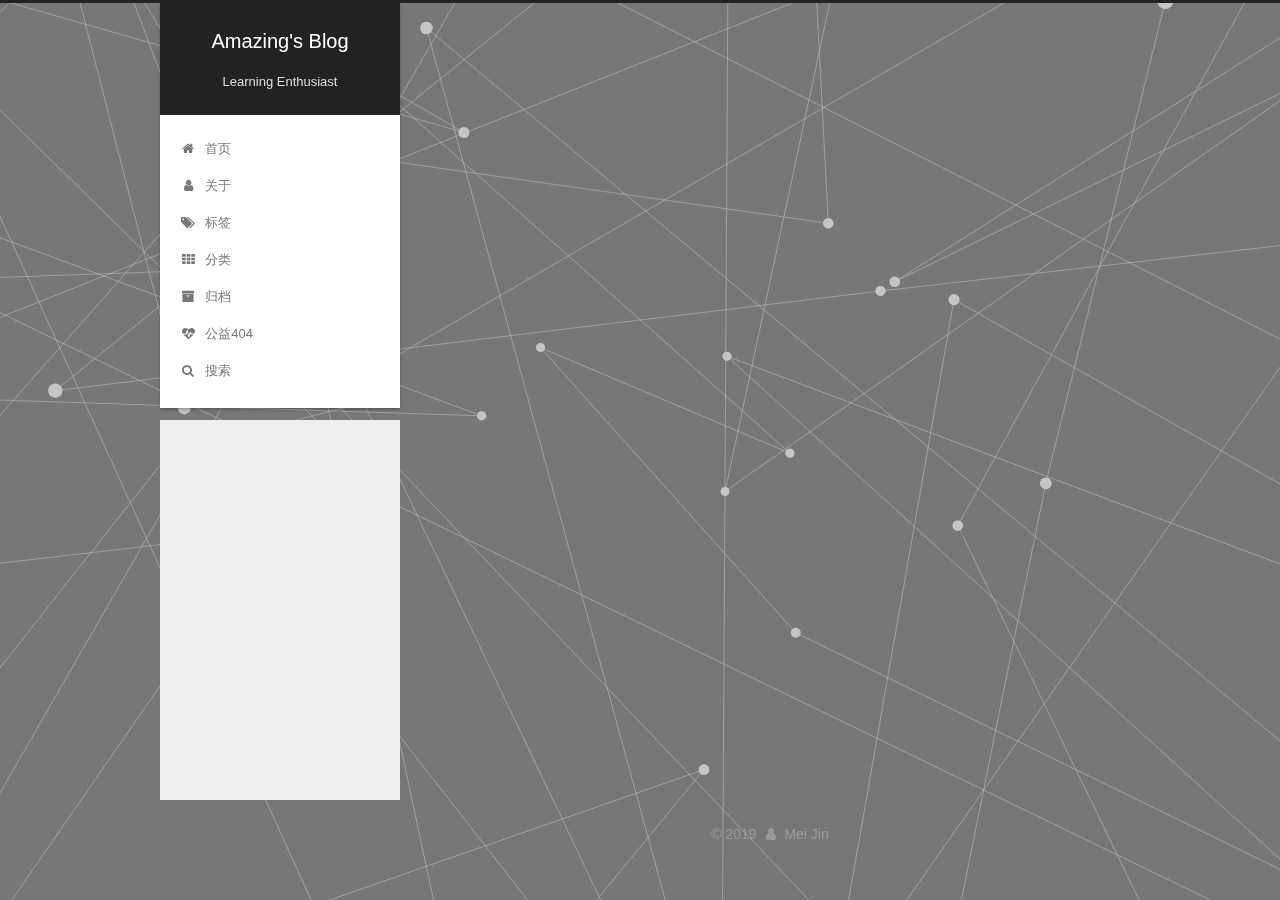
<file: 2019/12/03/我的第一篇文章/index.html>
<!DOCTYPE html>



  


<html class="theme-next gemini use-motion" lang="zh-Hans">
<head>
  <meta charset="UTF-8"/>
<meta http-equiv="X-UA-Compatible" content="IE=edge" />
<meta name="viewport" content="width=device-width, initial-scale=1, maximum-scale=1"/>
<meta name="theme-color" content="#222">









<meta http-equiv="Cache-Control" content="no-transform" />
<meta http-equiv="Cache-Control" content="no-siteapp" />
















  
  
  <link href="/lib/fancybox/source/jquery.fancybox.css?v=2.1.5" rel="stylesheet" type="text/css" />







<link href="/lib/font-awesome/css/font-awesome.min.css?v=4.6.2" rel="stylesheet" type="text/css" />

<link href="/css/main.css?v=5.1.4" rel="stylesheet" type="text/css" />


  <link rel="apple-touch-icon" sizes="180x180" href="/images/apple-touch-icon-next.png?v=5.1.4">


  <link rel="icon" type="image/png" sizes="32x32" href="/images/favicon-32x32-next.png?v=5.1.4">


  <link rel="icon" type="image/png" sizes="16x16" href="/images/favicon-16x16-next.png?v=5.1.4">


  <link rel="mask-icon" href="/images/logo.svg?v=5.1.4" color="#222">





  <meta name="keywords" content="技术," />










<meta name="description" content="优秀的人，不是不合群，而是他们合群的人里面没有你">
<meta name="keywords" content="技术">
<meta property="og:type" content="article">
<meta property="og:title" content="我的第一篇文章">
<meta property="og:url" content="http:&#x2F;&#x2F;yoursite.com&#x2F;2019&#x2F;12&#x2F;03&#x2F;%E6%88%91%E7%9A%84%E7%AC%AC%E4%B8%80%E7%AF%87%E6%96%87%E7%AB%A0&#x2F;index.html">
<meta property="og:site_name" content="Amazing&#39;s Blog">
<meta property="og:description" content="优秀的人，不是不合群，而是他们合群的人里面没有你">
<meta property="og:locale" content="zh-Hans">
<meta property="og:updated_time" content="2019-12-03T07:34:21.654Z">
<meta name="twitter:card" content="summary">



<script type="text/javascript" id="hexo.configurations">
  var NexT = window.NexT || {};
  var CONFIG = {
    root: '/',
    scheme: 'Gemini',
    version: '5.1.4',
    sidebar: {"position":"left","display":"post","offset":12,"b2t":false,"scrollpercent":true,"onmobile":false},
    fancybox: true,
    tabs: true,
    motion: {"enable":true,"async":false,"transition":{"post_block":"fadeIn","post_header":"slideDownIn","post_body":"slideDownIn","coll_header":"slideLeftIn","sidebar":"slideUpIn"}},
    duoshuo: {
      userId: '0',
      author: '博主'
    },
    algolia: {
      applicationID: '',
      apiKey: '',
      indexName: '',
      hits: {"per_page":10},
      labels: {"input_placeholder":"Search for Posts","hits_empty":"We didn't find any results for the search: ${query}","hits_stats":"${hits} results found in ${time} ms"}
    }
  };
</script>



  <link rel="canonical" href="http://yoursite.com/2019/12/03/我的第一篇文章/"/>





  <title>我的第一篇文章 | Amazing's Blog</title>
  








</head>

<body itemscope itemtype="http://schema.org/WebPage" lang="zh-Hans">

  
  
    
  

  <div class="container sidebar-position-left page-post-detail">
    <div class="headband"></div>

    <header id="header" class="header" itemscope itemtype="http://schema.org/WPHeader">
      <div class="header-inner"><div class="site-brand-wrapper">
  <div class="site-meta ">
    

    <div class="custom-logo-site-title">
      <a href="/"  class="brand" rel="start">
        <span class="logo-line-before"><i></i></span>
        <span class="site-title">Amazing's Blog</span>
        <span class="logo-line-after"><i></i></span>
      </a>
    </div>
      
        <p class="site-subtitle">Learning Enthusiast</p>
      
  </div>

  <div class="site-nav-toggle">
    <button>
      <span class="btn-bar"></span>
      <span class="btn-bar"></span>
      <span class="btn-bar"></span>
    </button>
  </div>
</div>

<nav class="site-nav">
  

  
    <ul id="menu" class="menu">
      
        
        <li class="menu-item menu-item-home">
          <a href="/%20" rel="section">
            
              <i class="menu-item-icon fa fa-fw fa-home"></i> <br />
            
            首页
          </a>
        </li>
      
        
        <li class="menu-item menu-item-about">
          <a href="/about" rel="section">
            
              <i class="menu-item-icon fa fa-fw fa-user"></i> <br />
            
            关于
          </a>
        </li>
      
        
        <li class="menu-item menu-item-tags">
          <a href="/tags" rel="section">
            
              <i class="menu-item-icon fa fa-fw fa-tags"></i> <br />
            
            标签
          </a>
        </li>
      
        
        <li class="menu-item menu-item-categories">
          <a href="/categories" rel="section">
            
              <i class="menu-item-icon fa fa-fw fa-th"></i> <br />
            
            分类
          </a>
        </li>
      
        
        <li class="menu-item menu-item-archives">
          <a href="/archives%20" rel="section">
            
              <i class="menu-item-icon fa fa-fw fa-archive"></i> <br />
            
            归档
          </a>
        </li>
      
        
        <li class="menu-item menu-item-commonweal">
          <a href="/404%20" rel="section">
            
              <i class="menu-item-icon fa fa-fw fa-heartbeat"></i> <br />
            
            公益404
          </a>
        </li>
      

      
        <li class="menu-item menu-item-search">
          
            <a href="javascript:;" target="_blank" rel="noopener" class="popup-trigger">
          
            
              <i class="menu-item-icon fa fa-search fa-fw"></i> <br />
            
            搜索
          </a>
        </li>
      
    </ul>
  

  
    <div class="site-search">
      
  <div class="popup search-popup local-search-popup">
  <div class="local-search-header clearfix">
    <span class="search-icon">
      <i class="fa fa-search"></i>
    </span>
    <span class="popup-btn-close">
      <i class="fa fa-times-circle"></i>
    </span>
    <div class="local-search-input-wrapper">
      <input autocomplete="off"
             placeholder="搜索..." spellcheck="false"
             type="text" id="local-search-input">
    </div>
  </div>
  <div id="local-search-result"></div>
</div>



    </div>
  
</nav>



 </div>
    </header>

    <main id="main" class="main">
      <div class="main-inner">
        <div class="content-wrap">
          <div id="content" class="content">
            

  <div id="posts" class="posts-expand">
    

  

  
  
  

  <article class="post post-type-normal" itemscope itemtype="http://schema.org/Article">
  
  
  
  <div class="post-block">
    <link itemprop="mainEntityOfPage" href="http://yoursite.com/2019/12/03/%E6%88%91%E7%9A%84%E7%AC%AC%E4%B8%80%E7%AF%87%E6%96%87%E7%AB%A0/">

    <span hidden itemprop="author" itemscope itemtype="http://schema.org/Person">
      <meta itemprop="name" content="Mei Jin">
      <meta itemprop="description" content="">
      <meta itemprop="image" content="/images/aa.png">
    </span>

    <span hidden itemprop="publisher" itemscope itemtype="http://schema.org/Organization">
      <meta itemprop="name" content="Amazing's Blog">
    </span>

    
      <header class="post-header">

        
        
          <h1 class="post-title" itemprop="name headline">我的第一篇文章</h1>
        

        <div class="post-meta">
          <span class="post-time">
            
              <span class="post-meta-item-icon">
                <i class="fa fa-calendar-o"></i>
              </span>
              
                <span class="post-meta-item-text">发表于</span>
              
              <time title="创建于" itemprop="dateCreated datePublished" datetime="2019-12-03T14:08:34+08:00">
                2019-12-03
              </time>
            

            

            
          </span>

          

          
            
          

          
          

          

          
            <div class="post-wordcount">
              
                
                <span class="post-meta-item-icon">
                  <i class="fa fa-file-word-o"></i>
                </span>
                
                  <span class="post-meta-item-text">字数统计&#58;</span>
                
                <span title="字数统计">
                  22 字
                </span>
              

              
                <span class="post-meta-divider">|</span>
              

              
                <span class="post-meta-item-icon">
                  <i class="fa fa-clock-o"></i>
                </span>
                
                  <span class="post-meta-item-text">阅读时长 &asymp;</span>
                
                <span title="阅读时长">
                  1 分钟
                </span>
              
            </div>
          

          

        </div>
      </header>
    

    
    
    
    <div class="post-body" itemprop="articleBody">

      
      

      
        <blockquote class="blockquote-center">优秀的人，不是不合群，而是他们合群的人里面没有你</blockquote>



      
    </div>
    
    
    
	 

    

    

    

    <footer class="post-footer">
      
        <div class="post-tags">
          
            <a href="/tags/%E6%8A%80%E6%9C%AF/" rel="tag"># 技术</a>
          
        </div>
      

      
      
      

      
        <div class="post-nav">
          <div class="post-nav-next post-nav-item">
            
              <a href="/2019/12/03/hello-world/" rel="next" title="Hello World">
                <i class="fa fa-chevron-left"></i> Hello World
              </a>
            
          </div>

          <span class="post-nav-divider"></span>

          <div class="post-nav-prev post-nav-item">
            
          </div>
        </div>
      

      
      
    </footer>
  </div>
  
  
  
  </article>



    <div class="post-spread">
      
    </div>
  </div>


          </div>
          


          

  



        </div>
        
          
  
  <div class="sidebar-toggle">
    <div class="sidebar-toggle-line-wrap">
      <span class="sidebar-toggle-line sidebar-toggle-line-first"></span>
      <span class="sidebar-toggle-line sidebar-toggle-line-middle"></span>
      <span class="sidebar-toggle-line sidebar-toggle-line-last"></span>
    </div>
  </div>

  <aside id="sidebar" class="sidebar">
    
    <div class="sidebar-inner">

      

      

      <section class="site-overview-wrap sidebar-panel sidebar-panel-active">
        <div class="site-overview">
          <div class="site-author motion-element" itemprop="author" itemscope itemtype="http://schema.org/Person">
            
              <img class="site-author-image" itemprop="image"
                src="/images/aa.png"
                alt="Mei Jin" />
            
              <p class="site-author-name" itemprop="name">Mei Jin</p>
              <p class="site-description motion-element" itemprop="description"></p>
          </div>

          <nav class="site-state motion-element">

            
              <div class="site-state-item site-state-posts">
              
                <a href="/archives%20%7C%7C%20archive">
              
                  <span class="site-state-item-count">2</span>
                  <span class="site-state-item-name">日志</span>
                </a>
              </div>
            

            

            
              
              
              <div class="site-state-item site-state-tags">
                
                  <span class="site-state-item-count">1</span>
                  <span class="site-state-item-name">标签</span>
                
              </div>
            

          </nav>

          

          
            <div class="links-of-author motion-element">
                
                  <span class="links-of-author-item">
                   <! --增加的下面这行 悬浮显示文字-->
                     
                    <a href="https://github.com/meijinwu" target="_blank" title="GitHub &rarr; https://github.com/meijinwu">
                      
                        <i class="fa fa-fw fa-github"></i></a>
                  </span>
                
                  <span class="links-of-author-item">
                   <! --增加的下面这行 悬浮显示文字-->
                     
                    <a href="mailto:mjwu9551@163.com" target="_blank" title="E-Mail &rarr; mailto:mjwu9551@163.com">
                      
                        <i class="fa fa-fw fa-envelope"></i></a>
                  </span>
                
            </div>
          

          
          
            
            
          
          
            <div class="links-of-blogroll motion-element links-of-blogroll-inline">
              <div class="links-of-blogroll-title">
                <i class="fa  fa-fw fa-link"></i>
                友情链接
              </div>
              <ul class="links-of-blogroll-list">
                
                  <li class="links-of-blogroll-item">
                    <a href="http://www.ruanyifeng.com/" title="阮一峰" target="_blank">阮一峰</a>
                  </li>
                
                  <li class="links-of-blogroll-item">
                    <a href="https://www.runoob.com/" title="菜鸟教程" target="_blank">菜鸟教程</a>
                  </li>
                
              </ul>
            </div>
          

          

        </div>
      </section>

      

      

    </div>
  </aside>


        
      </div>
    </main>

    <footer id="footer" class="footer">
      <div class="footer-inner">
        <div class="copyright">&copy; <span itemprop="copyrightYear">2019</span>
  <span class="with-love">
    <i class="fa fa-user"></i>
  </span>
  <span class="author" itemprop="copyrightHolder">Mei Jin</span>

  
</div>


<!--
  <div class="powered-by">由 <a class="theme-link" target="_blank" href="https://hexo.io">Hexo</a> 强力驱动</div>
-->



  <!--<span class="post-meta-divider">|</span>-->



<!--
  <div class="theme-info">主题 &mdash; <a class="theme-link" target="_blank" href="https://github.com/iissnan/hexo-theme-next">NexT.Gemini</a> v5.1.4</div>
-->




        







        
      </div>
    </footer>

    
      <div class="back-to-top">
        <i class="fa fa-arrow-up"></i>
        
          <span id="scrollpercent"><span>0</span>%</span>
        
      </div>
    

    

  </div>

  

<script type="text/javascript">
  if (Object.prototype.toString.call(window.Promise) !== '[object Function]') {
    window.Promise = null;
  }
</script>









  






  
  







  
  
    <script type="text/javascript" src="/lib/jquery/index.js?v=2.1.3"></script>
  

  
  
    <script type="text/javascript" src="/lib/fastclick/lib/fastclick.min.js?v=1.0.6"></script>
  

  
  
    <script type="text/javascript" src="/lib/jquery_lazyload/jquery.lazyload.js?v=1.9.7"></script>
  

  
  
    <script type="text/javascript" src="/lib/velocity/velocity.min.js?v=1.2.1"></script>
  

  
  
    <script type="text/javascript" src="/lib/velocity/velocity.ui.min.js?v=1.2.1"></script>
  

  
  
    <script type="text/javascript" src="/lib/fancybox/source/jquery.fancybox.pack.js?v=2.1.5"></script>
  

  
  
    <script type="text/javascript" src="/lib/three/three.min.js"></script>
  

  
  
    <script type="text/javascript" src="/lib/three/canvas_lines.min.js"></script>
  


  


  <script type="text/javascript" src="/js/src/utils.js?v=5.1.4"></script>

  <script type="text/javascript" src="/js/src/motion.js?v=5.1.4"></script>



  
  


  <script type="text/javascript" src="/js/src/affix.js?v=5.1.4"></script>

  <script type="text/javascript" src="/js/src/schemes/pisces.js?v=5.1.4"></script>



  
  <script type="text/javascript" src="/js/src/scrollspy.js?v=5.1.4"></script>
<script type="text/javascript" src="/js/src/post-details.js?v=5.1.4"></script>



  


  <script type="text/javascript" src="/js/src/bootstrap.js?v=5.1.4"></script>



  


  




	





  





  












  

  <script type="text/javascript">
    // Popup Window;
    var isfetched = false;
    var isXml = true;
    // Search DB path;
    var search_path = "search.xml";
    if (search_path.length === 0) {
      search_path = "search.xml";
    } else if (/json$/i.test(search_path)) {
      isXml = false;
    }
    var path = "/" + search_path;
    // monitor main search box;

    var onPopupClose = function (e) {
      $('.popup').hide();
      $('#local-search-input').val('');
      $('.search-result-list').remove();
      $('#no-result').remove();
      $(".local-search-pop-overlay").remove();
      $('body').css('overflow', '');
    }

    function proceedsearch() {
      $("body")
        .append('<div class="search-popup-overlay local-search-pop-overlay"></div>')
        .css('overflow', 'hidden');
      $('.search-popup-overlay').click(onPopupClose);
      $('.popup').toggle();
      var $localSearchInput = $('#local-search-input');
      $localSearchInput.attr("autocapitalize", "none");
      $localSearchInput.attr("autocorrect", "off");
      $localSearchInput.focus();
    }

    // search function;
    var searchFunc = function(path, search_id, content_id) {
      'use strict';

      // start loading animation
      $("body")
        .append('<div class="search-popup-overlay local-search-pop-overlay">' +
          '<div id="search-loading-icon">' +
          '<i class="fa fa-spinner fa-pulse fa-5x fa-fw"></i>' +
          '</div>' +
          '</div>')
        .css('overflow', 'hidden');
      $("#search-loading-icon").css('margin', '20% auto 0 auto').css('text-align', 'center');

      $.ajax({
        url: path,
        dataType: isXml ? "xml" : "json",
        async: true,
        success: function(res) {
          // get the contents from search data
          isfetched = true;
          $('.popup').detach().appendTo('.header-inner');
          var datas = isXml ? $("entry", res).map(function() {
            return {
              title: $("title", this).text(),
              content: $("content",this).text(),
              url: $("url" , this).text()
            };
          }).get() : res;
          var input = document.getElementById(search_id);
          var resultContent = document.getElementById(content_id);
          var inputEventFunction = function() {
            var searchText = input.value.trim().toLowerCase();
            var keywords = searchText.split(/[\s\-]+/);
            if (keywords.length > 1) {
              keywords.push(searchText);
            }
            var resultItems = [];
            if (searchText.length > 0) {
              // perform local searching
              datas.forEach(function(data) {
                var isMatch = false;
                var hitCount = 0;
                var searchTextCount = 0;
                var title = data.title.trim();
                var titleInLowerCase = title.toLowerCase();
                var content = data.content.trim().replace(/<[^>]+>/g,"");
                var contentInLowerCase = content.toLowerCase();
                var articleUrl = decodeURIComponent(data.url);
                var indexOfTitle = [];
                var indexOfContent = [];
                // only match articles with not empty titles
                if(title != '') {
                  keywords.forEach(function(keyword) {
                    function getIndexByWord(word, text, caseSensitive) {
                      var wordLen = word.length;
                      if (wordLen === 0) {
                        return [];
                      }
                      var startPosition = 0, position = [], index = [];
                      if (!caseSensitive) {
                        text = text.toLowerCase();
                        word = word.toLowerCase();
                      }
                      while ((position = text.indexOf(word, startPosition)) > -1) {
                        index.push({position: position, word: word});
                        startPosition = position + wordLen;
                      }
                      return index;
                    }

                    indexOfTitle = indexOfTitle.concat(getIndexByWord(keyword, titleInLowerCase, false));
                    indexOfContent = indexOfContent.concat(getIndexByWord(keyword, contentInLowerCase, false));
                  });
                  if (indexOfTitle.length > 0 || indexOfContent.length > 0) {
                    isMatch = true;
                    hitCount = indexOfTitle.length + indexOfContent.length;
                  }
                }

                // show search results

                if (isMatch) {
                  // sort index by position of keyword

                  [indexOfTitle, indexOfContent].forEach(function (index) {
                    index.sort(function (itemLeft, itemRight) {
                      if (itemRight.position !== itemLeft.position) {
                        return itemRight.position - itemLeft.position;
                      } else {
                        return itemLeft.word.length - itemRight.word.length;
                      }
                    });
                  });

                  // merge hits into slices

                  function mergeIntoSlice(text, start, end, index) {
                    var item = index[index.length - 1];
                    var position = item.position;
                    var word = item.word;
                    var hits = [];
                    var searchTextCountInSlice = 0;
                    while (position + word.length <= end && index.length != 0) {
                      if (word === searchText) {
                        searchTextCountInSlice++;
                      }
                      hits.push({position: position, length: word.length});
                      var wordEnd = position + word.length;

                      // move to next position of hit

                      index.pop();
                      while (index.length != 0) {
                        item = index[index.length - 1];
                        position = item.position;
                        word = item.word;
                        if (wordEnd > position) {
                          index.pop();
                        } else {
                          break;
                        }
                      }
                    }
                    searchTextCount += searchTextCountInSlice;
                    return {
                      hits: hits,
                      start: start,
                      end: end,
                      searchTextCount: searchTextCountInSlice
                    };
                  }

                  var slicesOfTitle = [];
                  if (indexOfTitle.length != 0) {
                    slicesOfTitle.push(mergeIntoSlice(title, 0, title.length, indexOfTitle));
                  }

                  var slicesOfContent = [];
                  while (indexOfContent.length != 0) {
                    var item = indexOfContent[indexOfContent.length - 1];
                    var position = item.position;
                    var word = item.word;
                    // cut out 100 characters
                    var start = position - 20;
                    var end = position + 80;
                    if(start < 0){
                      start = 0;
                    }
                    if (end < position + word.length) {
                      end = position + word.length;
                    }
                    if(end > content.length){
                      end = content.length;
                    }
                    slicesOfContent.push(mergeIntoSlice(content, start, end, indexOfContent));
                  }

                  // sort slices in content by search text's count and hits' count

                  slicesOfContent.sort(function (sliceLeft, sliceRight) {
                    if (sliceLeft.searchTextCount !== sliceRight.searchTextCount) {
                      return sliceRight.searchTextCount - sliceLeft.searchTextCount;
                    } else if (sliceLeft.hits.length !== sliceRight.hits.length) {
                      return sliceRight.hits.length - sliceLeft.hits.length;
                    } else {
                      return sliceLeft.start - sliceRight.start;
                    }
                  });

                  // select top N slices in content

                  var upperBound = parseInt('-1');
                  if (upperBound >= 0) {
                    slicesOfContent = slicesOfContent.slice(0, upperBound);
                  }

                  // highlight title and content

                  function highlightKeyword(text, slice) {
                    var result = '';
                    var prevEnd = slice.start;
                    slice.hits.forEach(function (hit) {
                      result += text.substring(prevEnd, hit.position);
                      var end = hit.position + hit.length;
                      result += '<b class="search-keyword">' + text.substring(hit.position, end) + '</b>';
                      prevEnd = end;
                    });
                    result += text.substring(prevEnd, slice.end);
                    return result;
                  }

                  var resultItem = '';

                  if (slicesOfTitle.length != 0) {
                    resultItem += "<li><a href='" + articleUrl + "' class='search-result-title'>" + highlightKeyword(title, slicesOfTitle[0]) + "</a>";
                  } else {
                    resultItem += "<li><a href='" + articleUrl + "' class='search-result-title'>" + title + "</a>";
                  }

                  slicesOfContent.forEach(function (slice) {
                    resultItem += "<a href='" + articleUrl + "'>" +
                      "<p class=\"search-result\">" + highlightKeyword(content, slice) +
                      "...</p>" + "</a>";
                  });

                  resultItem += "</li>";
                  resultItems.push({
                    item: resultItem,
                    searchTextCount: searchTextCount,
                    hitCount: hitCount,
                    id: resultItems.length
                  });
                }
              })
            };
            if (keywords.length === 1 && keywords[0] === "") {
              resultContent.innerHTML = '<div id="no-result"><i class="fa fa-search fa-5x" /></div>'
            } else if (resultItems.length === 0) {
              resultContent.innerHTML = '<div id="no-result"><i class="fa fa-frown-o fa-5x" /></div>'
            } else {
              resultItems.sort(function (resultLeft, resultRight) {
                if (resultLeft.searchTextCount !== resultRight.searchTextCount) {
                  return resultRight.searchTextCount - resultLeft.searchTextCount;
                } else if (resultLeft.hitCount !== resultRight.hitCount) {
                  return resultRight.hitCount - resultLeft.hitCount;
                } else {
                  return resultRight.id - resultLeft.id;
                }
              });
              var searchResultList = '<ul class=\"search-result-list\">';
              resultItems.forEach(function (result) {
                searchResultList += result.item;
              })
              searchResultList += "</ul>";
              resultContent.innerHTML = searchResultList;
            }
          }

          if ('auto' === 'auto') {
            input.addEventListener('input', inputEventFunction);
          } else {
            $('.search-icon').click(inputEventFunction);
            input.addEventListener('keypress', function (event) {
              if (event.keyCode === 13) {
                inputEventFunction();
              }
            });
          }

          // remove loading animation
          $(".local-search-pop-overlay").remove();
          $('body').css('overflow', '');

          proceedsearch();
        }
      });
    }

    // handle and trigger popup window;
    $('.popup-trigger').click(function(e) {
      e.stopPropagation();
      if (isfetched === false) {
        searchFunc(path, 'local-search-input', 'local-search-result');
      } else {
        proceedsearch();
      };
    });

    $('.popup-btn-close').click(onPopupClose);
    $('.popup').click(function(e){
      e.stopPropagation();
    });
    $(document).on('keyup', function (event) {
      var shouldDismissSearchPopup = event.which === 27 &&
        $('.search-popup').is(':visible');
      if (shouldDismissSearchPopup) {
        onPopupClose();
      }
    });
  </script>





  

  

  

  
  

  

  

  

</body>
</html>
</file>
<file: css/main.css>
/* normalize.css v3.0.2 | MIT License | git.io/normalize */
html {
  font-family: sans-serif; /* 1 */
  -ms-text-size-adjust: 100%; /* 2 */
  -webkit-text-size-adjust: 100%; /* 2 */
}
body {
  margin: 0;
}
article,
aside,
details,
figcaption,
figure,
footer,
header,
hgroup,
main,
menu,
nav,
section,
summary {
  display: block;
}
audio,
canvas,
progress,
video {
  display: inline-block; /* 1 */
  vertical-align: baseline; /* 2 */
}
audio:not([controls]) {
  display: none;
  height: 0;
}
[hidden],
template {
  display: none;
}
a {
  background-color: transparent;
}
a:active,
a:hover {
  outline: 0;
}
abbr[title] {
  border-bottom: 1px dotted;
}
b,
strong {
  font-weight: bold;
}
dfn {
  font-style: italic;
}
h1 {
  font-size: 2em;
  margin: 0.67em 0;
}
mark {
  background: #ff0;
  color: #000;
}
small {
  font-size: 80%;
}
sub,
sup {
  font-size: 75%;
  line-height: 0;
  position: relative;
  vertical-align: baseline;
}
sup {
  top: -0.5em;
}
sub {
  bottom: -0.25em;
}
img {
  border: 0;
}
svg:not(:root) {
  overflow: hidden;
}
figure {
  margin: 1em 40px;
}
hr {
  -moz-box-sizing: content-box;
  box-sizing: content-box;
  height: 0;
}
pre {
  overflow: auto;
}
code,
kbd,
pre,
samp {
  font-family: monospace, monospace;
  font-size: 1em;
}
button,
input,
optgroup,
select,
textarea {
  color: inherit; /* 1 */
  font: inherit; /* 2 */
  margin: 0; /* 3 */
}
button {
  overflow: visible;
}
button,
select {
  text-transform: none;
}
button,
html input[type="button"],
input[type="reset"],
input[type="submit"] {
  -webkit-appearance: button; /* 2 */
  cursor: pointer; /* 3 */
}
button[disabled],
html input[disabled] {
  cursor: default;
}
button::-moz-focus-inner,
input::-moz-focus-inner {
  border: 0;
  padding: 0;
}
input {
  line-height: normal;
}
input[type="checkbox"],
input[type="radio"] {
  box-sizing: border-box; /* 1 */
  padding: 0; /* 2 */
}
input[type="number"]::-webkit-inner-spin-button,
input[type="number"]::-webkit-outer-spin-button {
  height: auto;
}
input[type="search"] {
  -webkit-appearance: textfield; /* 1 */
  -moz-box-sizing: content-box;
  -webkit-box-sizing: content-box; /* 2 */
  box-sizing: content-box;
}
input[type="search"]::-webkit-search-cancel-button,
input[type="search"]::-webkit-search-decoration {
  -webkit-appearance: none;
}
fieldset {
  border: 1px solid #c0c0c0;
  margin: 0 2px;
  padding: 0.35em 0.625em 0.75em;
}
legend {
  border: 0; /* 1 */
  padding: 0; /* 2 */
}
textarea {
  overflow: auto;
}
optgroup {
  font-weight: bold;
}
table {
  border-collapse: collapse;
  border-spacing: 0;
}
td,
th {
  padding: 0;
}
::selection {
  background: #262a30;
  color: #fff;
}
body {
  position: relative;
  font-family: 'Lato', "PingFang SC", "Microsoft YaHei", sans-serif;
  font-size: 14px;
  line-height: 2;
  color: #555;
  background: #eee;
}
@media (max-width: 767px) {
  body {
    padding-right: 0 !important;
  }
}
@media (min-width: 768px) and (max-width: 991px) {
  body {
    padding-right: 0 !important;
  }
}
@media (min-width: 1600px) {
  body {
    font-size: 16px;
  }
}
h1,
h2,
h3,
h4,
h5,
h6 {
  margin: 0;
  padding: 0;
  font-weight: bold;
  line-height: 1.5;
  font-family: 'Lato', "PingFang SC", "Microsoft YaHei", sans-serif;
}
h2,
h3,
h4,
h5,
h6 {
  margin: 20px 0 15px;
}
h1 {
  font-size: 22px;
}
@media (max-width: 767px) {
  h1 {
    font-size: 18px;
  }
}
h2 {
  font-size: 20px;
}
@media (max-width: 767px) {
  h2 {
    font-size: 16px;
  }
}
h3 {
  font-size: 18px;
}
@media (max-width: 767px) {
  h3 {
    font-size: 14px;
  }
}
h4 {
  font-size: 16px;
}
@media (max-width: 767px) {
  h4 {
    font-size: 12px;
  }
}
h5 {
  font-size: 14px;
}
@media (max-width: 767px) {
  h5 {
    font-size: 10px;
  }
}
h6 {
  font-size: 12px;
}
@media (max-width: 767px) {
  h6 {
    font-size: 8px;
  }
}
p {
  margin: 0 0 20px 0;
}
a {
  color: #555;
  text-decoration: none;
  outline: none;
  border-bottom: 1px solid #999;
  word-wrap: break-word;
}
a:hover {
  color: #222;
  border-bottom-color: #222;
}
blockquote {
  margin: 0;
  padding: 0;
}
img {
  display: block;
  margin: auto;
  max-width: 100%;
  height: auto;
}
hr {
  margin: 40px 0;
  height: 3px;
  border: none;
  background-color: #ddd;
  background-image: repeating-linear-gradient(-45deg, #fff, #fff 4px, transparent 4px, transparent 8px);
}
blockquote {
  padding: 0 15px;
  color: #666;
  border-left: 4px solid #ddd;
}
blockquote cite::before {
  content: "-";
  padding: 0 5px;
}
dt {
  font-weight: 700;
}
dd {
  margin: 0;
  padding: 0;
}
kbd {
  border: 1px solid #ccc;
  border-radius: 0.2em;
  box-shadow: 0.1em 0.1em 0.2em rgba(0,0,0,0.1);
  background-color: #f9f9f9;
  font-family: inherit;
  background-image: -webkit-linear-gradient(top, #eee, #fff, #eee);
  padding: 0.1em 0.3em;
  white-space: nowrap;
}
.text-left {
  text-align: left;
}
.text-center {
  text-align: center;
}
.text-right {
  text-align: right;
}
.text-justify {
  text-align: justify;
}
.text-nowrap {
  white-space: nowrap;
}
.text-lowercase {
  text-transform: lowercase;
}
.text-uppercase {
  text-transform: uppercase;
}
.text-capitalize {
  text-transform: capitalize;
}
.center-block {
  display: block;
  margin-left: auto;
  margin-right: auto;
}
.clearfix:before,
.clearfix:after {
  content: " ";
  display: table;
}
.clearfix:after {
  clear: both;
}
.pullquote {
  width: 45%;
}
.pullquote.left {
  float: left;
  margin-left: 5px;
  margin-right: 10px;
}
.pullquote.right {
  float: right;
  margin-left: 10px;
  margin-right: 5px;
}
.affix.affix.affix {
  position: fixed;
}
.translation {
  margin-top: -20px;
  font-size: 14px;
  color: #999;
}
.scrollbar-measure {
  width: 100px;
  height: 100px;
  overflow: scroll;
  position: absolute;
  top: -9999px;
}
.use-motion .motion-element {
  opacity: 0;
}
table {
  margin: 20px 0;
  width: 100%;
  border-collapse: collapse;
  border-spacing: 0;
  border: 1px solid #ddd;
  font-size: 14px;
  table-layout: fixed;
  word-wrap: break-all;
}
table>tbody>tr:nth-of-type(odd) {
  background-color: #f9f9f9;
}
table>tbody>tr:hover {
  background-color: #f5f5f5;
}
caption,
th,
td {
  padding: 8px;
  text-align: left;
  vertical-align: middle;
  font-weight: normal;
}
th,
td {
  border-bottom: 3px solid #ddd;
  border-right: 1px solid #eee;
}
th {
  padding-bottom: 10px;
  font-weight: 700;
}
td {
  border-bottom-width: 1px;
}
html,
body {
  height: 100%;
}
.container {
  position: relative;
  min-height: 100%;
}
.header-inner {
  margin: 0 auto;
  padding: 100px 0 70px;
  width: calc(100% - 252px);
}
@media (min-width: 1600px) {
  .container .header-inner {
    width: 900px;
  }
}
.main {
  padding-bottom: 150px;
}
.main-inner {
  margin: 0 auto;
  width: calc(100% - 252px);
}
@media (min-width: 1600px) {
  .container .main-inner {
    width: 900px;
  }
}
.footer {
  position: absolute;
  left: 0;
  bottom: 0;
  width: 100%;
  min-height: 50px;
}
.footer-inner {
  box-sizing: border-box;
  margin: 20px auto;
  width: calc(100% - 252px);
}
@media (min-width: 1600px) {
  .container .footer-inner {
    width: 900px;
  }
}
pre,
.highlight {
  overflow: auto;
  margin: 20px 0;
  padding: 0;
  font-size: 13px;
  color: #4d4d4c;
  background: #f7f7f7;
  line-height: 1.6;
}
pre,
code {
  font-family: consolas, Menlo, "PingFang SC", "Microsoft YaHei", monospace;
}
code {
  padding: 2px 4px;
  word-wrap: break-word;
  color: #555;
  background: #eee;
  border-radius: 3px;
  font-size: 13px;
}
pre {
  padding: 10px;
}
pre code {
  padding: 0;
  color: #4d4d4c;
  background: none;
  text-shadow: none;
}
.highlight {
  border-radius: 1px;
}
.highlight pre {
  border: none;
  margin: 0;
  padding: 10px 0;
}
.highlight table {
  margin: 0;
  width: auto;
  border: none;
}
.highlight td {
  border: none;
  padding: 0;
}
.highlight figcaption {
  font-size: 1em;
  color: #4d4d4c;
  line-height: 1em;
  margin-bottom: 1em;
}
.highlight figcaption:before,
.highlight figcaption:after {
  content: " ";
  display: table;
}
.highlight figcaption:after {
  clear: both;
}
.highlight figcaption a {
  float: right;
  color: #4d4d4c;
}
.highlight figcaption a:hover {
  border-bottom-color: #4d4d4c;
}
.highlight .gutter pre {
  padding-left: 10px;
  padding-right: 10px;
  color: #869194;
  text-align: right;
  background-color: #eff2f3;
}
.highlight .code pre {
  width: 100%;
  padding-left: 10px;
  padding-right: 10px;
  background-color: #f7f7f7;
}
.highlight .line {
  height: 20px;
}
.gutter {
  -webkit-user-select: none;
  -moz-user-select: none;
  -ms-user-select: none;
  user-select: none;
}
.gist table {
  width: auto;
}
.gist table td {
  border: none;
}
pre .deletion {
  background: #fdd;
}
pre .addition {
  background: #dfd;
}
pre .meta {
  color: #8959a8;
}
pre .comment {
  color: #8e908c;
}
pre .variable,
pre .attribute,
pre .tag,
pre .regexp,
pre .ruby .constant,
pre .xml .tag .title,
pre .xml .pi,
pre .xml .doctype,
pre .html .doctype,
pre .css .id,
pre .css .class,
pre .css .pseudo {
  color: #c82829;
}
pre .number,
pre .preprocessor,
pre .built_in,
pre .literal,
pre .params,
pre .constant,
pre .command {
  color: #f5871f;
}
pre .ruby .class .title,
pre .css .rules .attribute,
pre .string,
pre .value,
pre .inheritance,
pre .header,
pre .ruby .symbol,
pre .xml .cdata,
pre .special,
pre .number,
pre .formula {
  color: #718c00;
}
pre .title,
pre .css .hexcolor {
  color: #3e999f;
}
pre .function,
pre .python .decorator,
pre .python .title,
pre .ruby .function .title,
pre .ruby .title .keyword,
pre .perl .sub,
pre .javascript .title,
pre .coffeescript .title {
  color: #4271ae;
}
pre .keyword,
pre .javascript .function {
  color: #8959a8;
}
.full-image.full-image.full-image.full-image {
  border: none;
  max-width: 100%;
  width: auto;
  margin: 20px auto 25px;
}
@media (min-width: 992px) {
  .full-image.full-image.full-image.full-image {
    max-width: none;
    width: 118%;
    margin: 0 -9%;
  }
}
.blockquote-center,
.page-home .post-type-quote blockquote,
.page-post-detail .post-type-quote blockquote {
  position: relative;
  margin: 40px 0;
  padding: 0;
  border-left: none;
  text-align: center;
}
.blockquote-center::before,
.page-home .post-type-quote blockquote::before,
.page-post-detail .post-type-quote blockquote::before,
.blockquote-center::after,
.page-home .post-type-quote blockquote::after,
.page-post-detail .post-type-quote blockquote::after {
  position: absolute;
  content: ' ';
  display: block;
  width: 100%;
  height: 24px;
  opacity: 0.2;
  background-repeat: no-repeat;
  background-position: 0 -6px;
  background-size: 22px 22px;
}
.blockquote-center::before,
.page-home .post-type-quote blockquote::before,
.page-post-detail .post-type-quote blockquote::before {
  top: -20px;
  background-image: url("../images/quote-l.svg");
  border-top: 1px solid #ccc;
}
.blockquote-center::after,
.page-home .post-type-quote blockquote::after,
.page-post-detail .post-type-quote blockquote::after {
  bottom: -20px;
  background-image: url("../images/quote-r.svg");
  border-bottom: 1px solid #ccc;
  background-position: 100% 8px;
}
.blockquote-center p,
.page-home .post-type-quote blockquote p,
.page-post-detail .post-type-quote blockquote p,
.blockquote-center div,
.page-home .post-type-quote blockquote div,
.page-post-detail .post-type-quote blockquote div {
  text-align: center;
}
.post .post-body .group-picture img {
  box-sizing: border-box;
  padding: 0 3px;
  border: none;
}
.post .group-picture-row {
  overflow: hidden;
  margin-top: 6px;
}
.post .group-picture-row:first-child {
  margin-top: 0;
}
.post .group-picture-column {
  float: left;
}
.page-post-detail .post-body .group-picture-column {
  float: none;
  margin-top: 10px;
  width: auto !important;
}
.page-post-detail .post-body .group-picture-column img {
  margin: 0 auto;
}
.page-archive .group-picture-container {
  overflow: hidden;
}
.page-archive .group-picture-row {
  float: left;
}
.page-archive .group-picture-row:first-child {
  margin-top: 6px;
}
.page-archive .group-picture-column {
  max-width: 150px;
  max-height: 150px;
}
.post-body .note {
  position: relative;
  padding: 15px;
  margin-bottom: 20px;
  border: 1px solid #eee;
  border-left-width: 5px;
  border-radius: 3px;
}
.post-body .note h2,
.post-body .note h3,
.post-body .note h4,
.post-body .note h5,
.post-body .note h6 {
  margin-top: 0;
  margin-bottom: 0;
  border-bottom: initial;
  padding-top: 0 !important;
}
.post-body .note p:first-child,
.post-body .note ul:first-child,
.post-body .note ol:first-child,
.post-body .note table:first-child,
.post-body .note pre:first-child,
.post-body .note blockquote:first-child {
  margin-top: 0;
}
.post-body .note p:last-child,
.post-body .note ul:last-child,
.post-body .note ol:last-child,
.post-body .note table:last-child,
.post-body .note pre:last-child,
.post-body .note blockquote:last-child {
  margin-bottom: 0;
}
.post-body .note.default {
  border-left-color: #777;
}
.post-body .note.default h2,
.post-body .note.default h3,
.post-body .note.default h4,
.post-body .note.default h5,
.post-body .note.default h6 {
  color: #777;
}
.post-body .note.primary {
  border-left-color: #6f42c1;
}
.post-body .note.primary h2,
.post-body .note.primary h3,
.post-body .note.primary h4,
.post-body .note.primary h5,
.post-body .note.primary h6 {
  color: #6f42c1;
}
.post-body .note.info {
  border-left-color: #428bca;
}
.post-body .note.info h2,
.post-body .note.info h3,
.post-body .note.info h4,
.post-body .note.info h5,
.post-body .note.info h6 {
  color: #428bca;
}
.post-body .note.success {
  border-left-color: #5cb85c;
}
.post-body .note.success h2,
.post-body .note.success h3,
.post-body .note.success h4,
.post-body .note.success h5,
.post-body .note.success h6 {
  color: #5cb85c;
}
.post-body .note.warning {
  border-left-color: #f0ad4e;
}
.post-body .note.warning h2,
.post-body .note.warning h3,
.post-body .note.warning h4,
.post-body .note.warning h5,
.post-body .note.warning h6 {
  color: #f0ad4e;
}
.post-body .note.danger {
  border-left-color: #d9534f;
}
.post-body .note.danger h2,
.post-body .note.danger h3,
.post-body .note.danger h4,
.post-body .note.danger h5,
.post-body .note.danger h6 {
  color: #d9534f;
}
.post-body .label {
  display: inline;
  padding: 0 2px;
  white-space: nowrap;
}
.post-body .label.default {
  background-color: #f0f0f0;
}
.post-body .label.primary {
  background-color: #efe6f7;
}
.post-body .label.info {
  background-color: #e5f2f8;
}
.post-body .label.success {
  background-color: #e7f4e9;
}
.post-body .label.warning {
  background-color: #fcf6e1;
}
.post-body .label.danger {
  background-color: #fae8eb;
}
.post-body .tabs {
  position: relative;
  display: block;
  margin-bottom: 20px;
  padding-top: 10px;
}
.post-body .tabs ul.nav-tabs {
  margin: 0;
  padding: 0;
  display: flex;
  margin-bottom: -1px;
}
@media (max-width: 413px) {
  .post-body .tabs ul.nav-tabs {
    display: block;
    margin-bottom: 5px;
  }
}
.post-body .tabs ul.nav-tabs li.tab {
  list-style-type: none !important;
  margin: 0 0.25em 0 0;
  border-top: 3px solid transparent;
  border-left: 1px solid transparent;
  border-right: 1px solid transparent;
}
@media (max-width: 413px) {
  .post-body .tabs ul.nav-tabs li.tab {
    margin: initial;
    border-top: 1px solid transparent;
    border-left: 3px solid transparent;
    border-right: 1px solid transparent;
    border-bottom: 1px solid transparent;
  }
}
.post-body .tabs ul.nav-tabs li.tab a {
  outline: 0;
  border-bottom: initial;
  display: block;
  line-height: 1.8em;
  padding: 0.25em 0.75em;
  transition-duration: 0.2s;
  transition-timing-function: ease-out;
  transition-delay: 0s;
}
.post-body .tabs ul.nav-tabs li.tab a i {
  width: 1.285714285714286em;
}
.post-body .tabs ul.nav-tabs li.tab.active {
  border-top: 3px solid #fc6423;
  border-left: 1px solid #ddd;
  border-right: 1px solid #ddd;
  background-color: #fff;
}
@media (max-width: 413px) {
  .post-body .tabs ul.nav-tabs li.tab.active {
    border-top: 1px solid #ddd;
    border-left: 3px solid #fc6423;
    border-right: 1px solid #ddd;
    border-bottom: 1px solid #ddd;
  }
}
.post-body .tabs ul.nav-tabs li.tab.active a {
  cursor: default;
  color: #555;
}
.post-body .tabs .tab-content {
  background-color: #fff;
}
.post-body .tabs .tab-content .tab-pane {
  border: 1px solid #ddd;
  padding: 20px 20px 0 20px;
}
.post-body .tabs .tab-content .tab-pane:not(.active) {
  display: none !important;
}
.post-body .tabs .tab-content .tab-pane.active {
  display: block !important;
}
.btn {
  display: inline-block;
  padding: 0 20px;
  font-size: 14px;
  color: #555;
  background: #fff;
  border: 2px solid #555;
  text-decoration: none;
  border-radius: 2px;
  transition-property: background-color;
  transition-duration: 0.2s;
  transition-timing-function: ease-in-out;
  transition-delay: 0s;
  line-height: 2;
}
.btn:hover {
  border-color: #222;
  color: #fff;
  background: #222;
}
.btn +.btn {
  margin: 0 0 8px 8px;
}
.btn .fa-fw {
  width: 1.285714285714286em;
  text-align: left;
}
.btn-bar {
  display: block;
  width: 22px;
  height: 2px;
  background: #555;
  border-radius: 1px;
}
.btn-bar+.btn-bar {
  margin-top: 4px;
}
.pagination {
  margin: 120px 0 40px;
  text-align: center;
  border-top: 1px solid #eee;
}
.page-number-basic,
.pagination .prev,
.pagination .next,
.pagination .page-number,
.pagination .space {
  display: inline-block;
  position: relative;
  top: -1px;
  margin: 0 10px;
  padding: 0 11px;
}
@media (max-width: 767px) {
  .page-number-basic,
  .pagination .prev,
  .pagination .next,
  .pagination .page-number,
  .pagination .space {
    margin: 0 5px;
  }
}
.pagination .prev,
.pagination .next,
.pagination .page-number {
  border-bottom: 0;
  border-top: 1px solid #eee;
  transition-property: border-color;
  transition-duration: 0.2s;
  transition-timing-function: ease-in-out;
  transition-delay: 0s;
}
.pagination .prev:hover,
.pagination .next:hover,
.pagination .page-number:hover {
  border-top-color: #222;
}
.pagination .space {
  padding: 0;
  margin: 0;
}
.pagination .prev {
  margin-left: 0;
}
.pagination .next {
  margin-right: 0;
}
.pagination .page-number.current {
  color: #fff;
  background: #ccc;
  border-top-color: #ccc;
}
@media (max-width: 767px) {
  .pagination {
    border-top: none;
  }
  .pagination .prev,
  .pagination .next,
  .pagination .page-number {
    margin-bottom: 10px;
    border-top: 0;
    border-bottom: 1px solid #eee;
    padding: 0 10px;
  }
  .pagination .prev:hover,
  .pagination .next:hover,
  .pagination .page-number:hover {
    border-bottom-color: #222;
  }
}
.comments {
  margin: 60px 20px 0;
}
.tag-cloud {
  text-align: center;
}
.tag-cloud a {
  display: inline-block;
  margin: 10px;
}
.back-to-top {
  box-sizing: border-box;
  position: fixed;
  bottom: -100px;
  right: 30px;
  z-index: 1050;
  padding: 0 6px;
  width: initial;
  background: #222;
  font-size: 12px;
  opacity: 0.6;
  color: #fff;
  cursor: pointer;
  text-align: center;
  -webkit-transform: translateZ(0);
  transition-property: bottom;
  transition-duration: 0.2s;
  transition-timing-function: ease-in-out;
  transition-delay: 0s;
}
@media (min-width: 768px) and (max-width: 991px) {
  .back-to-top {
    display: none !important;
  }
}
@media (max-width: 767px) {
  .back-to-top {
    display: none !important;
  }
}
.back-to-top.back-to-top-on {
  bottom: 30px;
}
.header {
  background: transparent;
}
.header-inner {
  position: relative;
}
.headband {
  height: 3px;
  background: #222;
}
.site-meta {
  margin: 0;
  text-align: center;
}
@media (max-width: 767px) {
  .site-meta {
    text-align: center;
  }
}
.brand {
  position: relative;
  display: inline-block;
  padding: 0 40px;
  color: #fff;
  background: #222;
  border-bottom: none;
}
.brand:hover {
  color: #fff;
}
.logo {
  display: inline-block;
  margin-right: 5px;
  line-height: 36px;
  vertical-align: top;
}
.site-title {
  display: inline-block;
  vertical-align: top;
  line-height: 36px;
  font-size: 20px;
  font-weight: normal;
  font-family: 'Lato', "PingFang SC", "Microsoft YaHei", sans-serif;
}
.site-subtitle {
  margin-top: 10px;
  font-size: 13px;
  color: #ddd;
}
.use-motion .brand {
  opacity: 0;
}
.use-motion .logo,
.use-motion .site-title,
.use-motion .site-subtitle {
  opacity: 0;
  position: relative;
  top: -10px;
}
.site-nav-toggle {
  display: none;
  position: absolute;
  top: 10px;
  left: 10px;
}
@media (max-width: 767px) {
  .site-nav-toggle {
    display: block;
  }
}
.site-nav-toggle button {
  margin-top: 2px;
  padding: 9px 10px;
  background: transparent;
  border: none;
}
@media (max-width: 767px) {
  .site-nav {
    display: none;
    margin: 0 -10px;
    padding: 0 10px;
    clear: both;
    border-top: 1px solid #ddd;
  }
}
@media (min-width: 768px) and (max-width: 991px) {
  .site-nav {
    display: block !important;
  }
}
@media (min-width: 992px) {
  .site-nav {
    display: block !important;
  }
}
.menu {
  margin-top: 20px;
  padding-left: 0;
  text-align: center;
}
.menu .menu-item {
  display: inline-block;
  margin: 0 10px;
  list-style: none;
}
@media screen and (max-width: 767px) {
  .menu .menu-item {
    margin-top: 10px;
  }
}
.menu .menu-item a {
  display: block;
  font-size: 13px;
  line-height: inherit;
  border-bottom: 1px solid transparent;
  transition-property: border-color;
  transition-duration: 0.2s;
  transition-timing-function: ease-in-out;
  transition-delay: 0s;
}
.menu .menu-item a:hover,
.menu-item-active a {
  border-bottom-color: #222;
}
.menu .menu-item .fa {
  margin-right: 5px;
}
.use-motion .menu-item {
  opacity: 0;
}
.post-body {
  font-family: 'Lato', "PingFang SC", "Microsoft YaHei", sans-serif;
}
@media (max-width: 767px) {
  .post-body {
    word-break: break-word;
  }
}
.post-body .fancybox img {
  display: block !important;
  margin: 0 auto;
  cursor: pointer;
  cursor: zoom-in;
  cursor: -webkit-zoom-in;
}
.post-body .image-caption,
.post-body .figure .caption {
  margin: -20px auto 15px;
  text-align: center;
  font-size: 14px;
  color: #999;
  font-weight: bold;
  line-height: 1;
}
.post-sticky-flag {
  display: inline-block;
  font-size: 16px;
  -ms-transform: rotate(30deg);
  -webkit-transform: rotate(30deg);
  -moz-transform: rotate(30deg);
  -ms-transform: rotate(30deg);
  -o-transform: rotate(30deg);
  transform: rotate(30deg);
}
.use-motion .post-block,
.use-motion .pagination,
.use-motion .comments {
  opacity: 0;
}
.use-motion .post-header {
  opacity: 0;
}
.use-motion .post-body {
  opacity: 0;
}
.use-motion .collection-title {
  opacity: 0;
}
.posts-expand {
  padding-top: 40px;
}
@media (max-width: 767px) {
  .posts-expand {
    margin: 0 20px;
  }
  .post-body pre .gutter pre {
    padding-right: 10px;
  }
  .post-body .highlight {
    margin-left: 0px;
    margin-right: 0px;
    padding: 0;
  }
  .post-body .highlight .gutter pre {
    padding-right: 10px;
  }
}
@media (min-width: 992px) {
  .posts-expand .post-body {
    text-align: justify;
  }
}
.posts-expand .post-body h2,
.posts-expand .post-body h3,
.posts-expand .post-body h4,
.posts-expand .post-body h5,
.posts-expand .post-body h6 {
  padding-top: 10px;
}
.posts-expand .post-body h2 .header-anchor,
.posts-expand .post-body h3 .header-anchor,
.posts-expand .post-body h4 .header-anchor,
.posts-expand .post-body h5 .header-anchor,
.posts-expand .post-body h6 .header-anchor {
  float: right;
  margin-left: 10px;
  color: #ccc;
  border-bottom-style: none;
  visibility: hidden;
}
.posts-expand .post-body h2 .header-anchor:hover,
.posts-expand .post-body h3 .header-anchor:hover,
.posts-expand .post-body h4 .header-anchor:hover,
.posts-expand .post-body h5 .header-anchor:hover,
.posts-expand .post-body h6 .header-anchor:hover {
  color: inherit;
}
.posts-expand .post-body h2:hover .header-anchor,
.posts-expand .post-body h3:hover .header-anchor,
.posts-expand .post-body h4:hover .header-anchor,
.posts-expand .post-body h5:hover .header-anchor,
.posts-expand .post-body h6:hover .header-anchor {
  visibility: visible;
}
.posts-expand .post-body ul li {
  list-style: circle;
}
.posts-expand .post-body img {
  box-sizing: border-box;
  margin: auto;
  padding: 3px;
  border: 1px solid #ddd;
}
.posts-expand .post-body .fancybox img {
  margin: 0 auto 25px;
}
@media (max-width: 767px) {
  .posts-collapse {
    margin: 0 20px;
  }
  .posts-collapse .post-title,
  .posts-collapse .post-meta {
    display: block;
    width: auto;
    text-align: left;
  }
}
.posts-collapse {
  position: relative;
  z-index: 1010;
  margin-left: 55px;
}
.posts-collapse::after {
  content: " ";
  position: absolute;
  top: 20px;
  left: 0;
  margin-left: -2px;
  width: 4px;
  height: 100%;
  background: #f5f5f5;
  z-index: -1;
}
@media (max-width: 767px) {
  .posts-collapse {
    margin: 0 20px;
  }
}
.posts-collapse .collection-title {
  position: relative;
  margin: 60px 0;
}
.posts-collapse .collection-title h1,
.posts-collapse .collection-title h2 {
  margin-left: 20px;
}
.posts-collapse .collection-title small {
  color: #bbb;
  margin-left: 5px;
}
.posts-collapse .collection-title::before {
  content: " ";
  position: absolute;
  left: 0;
  top: 50%;
  margin-left: -4px;
  margin-top: -4px;
  width: 8px;
  height: 8px;
  background: #bbb;
  border-radius: 50%;
}
.posts-collapse .post {
  margin: 30px 0;
}
.posts-collapse .post-header {
  position: relative;
  transition-duration: 0.2s;
  transition-timing-function: ease-in-out;
  transition-delay: 0s;
  transition-property: border;
  border-bottom: 1px dashed #ccc;
}
.posts-collapse .post-header::before {
  content: " ";
  position: absolute;
  left: 0;
  top: 12px;
  width: 6px;
  height: 6px;
  margin-left: -4px;
  background: #bbb;
  border-radius: 50%;
  border: 1px solid #fff;
  transition-duration: 0.2s;
  transition-timing-function: ease-in-out;
  transition-delay: 0s;
  transition-property: background;
}
.posts-collapse .post-header:hover {
  border-bottom-color: #666;
}
.posts-collapse .post-header:hover::before {
  background: #222;
}
.posts-collapse .post-meta {
  position: absolute;
  font-size: 12px;
  left: 20px;
  top: 5px;
}
.posts-collapse .post-comments-count {
  display: none;
}
.posts-collapse .post-title {
  margin-left: 60px;
  font-size: 16px;
  font-weight: normal;
  line-height: inherit;
}
.posts-collapse .post-title::after {
  margin-left: 3px;
  opacity: 0.6;
}
.posts-collapse .post-title a {
  color: #666;
  border-bottom: none;
}
.page-home .post-type-quote .post-header,
.page-post-detail .post-type-quote .post-header,
.page-home .post-type-quote .post-tags,
.page-post-detail .post-type-quote .post-tags {
  display: none;
}
.posts-expand .post-title {
  text-align: center;
  word-break: break-word;
  font-weight: 400;
}
.posts-expand .post-title-link {
  display: inline-block;
  position: relative;
  color: #555;
  border-bottom: none;
  line-height: 1.2;
  vertical-align: top;
}
.posts-expand .post-title-link::before {
  content: "";
  position: absolute;
  width: 100%;
  height: 2px;
  bottom: 0;
  left: 0;
  background-color: #000;
  visibility: hidden;
  -webkit-transform: scaleX(0);
  -moz-transform: scaleX(0);
  -ms-transform: scaleX(0);
  -o-transform: scaleX(0);
  transform: scaleX(0);
  transition-duration: 0.2s;
  transition-timing-function: ease-in-out;
  transition-delay: 0s;
}
.posts-expand .post-title-link:hover::before {
  visibility: visible;
  -webkit-transform: scaleX(1);
  -moz-transform: scaleX(1);
  -ms-transform: scaleX(1);
  -o-transform: scaleX(1);
  transform: scaleX(1);
}
.posts-expand .post-title-link .fa {
  font-size: 16px;
}
.posts-expand .post-meta {
  margin: 3px 0 60px 0;
  color: #999;
  font-family: 'Lato', "PingFang SC", "Microsoft YaHei", sans-serif;
  font-size: 12px;
  text-align: center;
}
.posts-expand .post-meta .post-category-list {
  display: inline-block;
  margin: 0;
  padding: 3px;
}
.posts-expand .post-meta .post-category-list-link {
  color: #999;
}
.posts-expand .post-meta .post-description {
  font-size: 14px;
  margin-top: 2px;
}
.post-meta-divider {
  margin: 0 0.5em;
}
.post-meta-item-icon {
  margin-right: 3px;
}
@media (min-width: 768px) and (max-width: 991px) {
  .post-meta-item-icon {
    display: inline-block;
  }
}
@media (max-width: 767px) {
  .post-meta-item-icon {
    display: inline-block;
  }
}
@media (min-width: 768px) and (max-width: 991px) {
  .post-meta-item-text {
    display: none;
  }
}
@media (max-width: 767px) {
  .post-meta-item-text {
    display: none;
  }
}
@media (max-width: 767px) {
  .posts-expand .post-comments-count {
    display: none;
  }
}
.post-button {
  margin-top: 40px;
}
.posts-expand .post-tags {
  margin-top: 40px;
  text-align: center;
}
.posts-expand .post-tags a {
  display: inline-block;
  margin-right: 10px;
  font-size: 13px;
}
.post-nav {
  display: table;
  margin-top: 15px;
  width: 100%;
  border-top: 1px solid #eee;
}
.post-nav-divider {
  display: table-cell;
  width: 10%;
}
.post-nav-item {
  display: table-cell;
  padding: 10px 0 0 0;
  width: 45%;
  vertical-align: top;
}
.post-nav-item a {
  position: relative;
  display: block;
  line-height: 25px;
  font-size: 14px;
  color: #555;
  border-bottom: none;
}
.post-nav-item a:hover {
  color: #222;
  border-bottom: none;
}
.post-nav-item a:active {
  top: 2px;
}
.post-nav-item .fa {
  position: absolute;
  top: 8px;
  left: 0;
  font-size: 12px;
}
.post-nav-next a {
  padding-left: 15px;
}
.post-nav-prev {
  text-align: right;
}
.post-nav-prev a {
  padding-right: 15px;
}
.post-nav-prev .fa {
  right: 0;
  left: auto;
}
.posts-expand .post-eof {
  display: block;
  margin: 80px auto 60px;
  width: 8%;
  height: 1px;
  background: #ccc;
  text-align: center;
}
.post:last-child .post-eof.post-eof.post-eof {
  display: none;
}
.post-gallery {
  display: table;
  table-layout: fixed;
  width: 100%;
  border-collapse: separate;
}
.post-gallery-row {
  display: table-row;
}
.post-gallery .post-gallery-img {
  display: table-cell;
  text-align: center;
  vertical-align: middle;
  border: none;
}
.post-gallery .post-gallery-img img {
  max-width: 100%;
  max-height: 100%;
  border: none;
}
.fancybox-close,
.fancybox-close:hover {
  border: none;
}
.rtl.post-body p,
.rtl.post-body a,
.rtl.post-body h1,
.rtl.post-body h2,
.rtl.post-body h3,
.rtl.post-body h4,
.rtl.post-body h5,
.rtl.post-body h6,
.rtl.post-body li,
.rtl.post-body ul,
.rtl.post-body ol {
  direction: rtl;
  font-family: UKIJ Ekran;
}
.rtl.post-title {
  font-family: UKIJ Ekran;
}
.my_post_copyright {
  width: 85%;
  max-width: 45em;
  margin: 2.8em auto 0;
  padding: 0.5em 1em;
  border: 1px solid #d3d3d3;
  font-size: 0.93rem;
  line-height: 1.6em;
  word-break: break-all;
  background: rgba(255,255,255,0.4);
}
.my_post_copyright p {
  margin: 0;
}
.my_post_copyright span {
  display: inline-block;
  width: 5.2em;
  color: #b5b5b5;
  font-weight: bold;
}
.my_post_copyright .raw {
  margin-left: 1em;
  width: 5em;
}
.my_post_copyright a {
  color: #808080;
  border-bottom: 0;
}
.my_post_copyright a:hover {
  color: #a3d2a3;
  text-decoration: underline;
}
.my_post_copyright:hover .fa-clipboard {
  color: #000;
}
.my_post_copyright .post-url:hover {
  font-weight: normal;
}
.my_post_copyright .copy-path {
  margin-left: 1em;
  width: 1em;
}
@media (max-width: 767px) {
  .my_post_copyright .copy-path {
    display: none;
  }
}
.my_post_copyright .copy-path:hover {
  color: #808080;
  cursor: pointer;
}
.sidebar {
  position: fixed;
  right: 0;
  top: 0;
  bottom: 0;
  width: 0;
  z-index: 1040;
  box-shadow: inset 0 2px 6px #000;
  background: #222;
  -webkit-transform: translateZ(0);
}
.sidebar a {
  color: #999;
  border-bottom-color: #555;
}
.sidebar a:hover {
  color: #eee;
}
@media (min-width: 768px) and (max-width: 991px) {
  .sidebar {
    display: none !important;
  }
}
@media (max-width: 767px) {
  .sidebar {
    display: none !important;
  }
}
.sidebar-inner {
  position: relative;
  padding: 20px 10px;
  color: #999;
  text-align: center;
}
.site-overview-wrap {
  overflow: hidden;
}
.site-overview {
  overflow-y: auto;
  overflow-x: hidden;
}
.sidebar-toggle {
  position: fixed;
  right: 30px;
  bottom: 45px;
  width: 14px;
  height: 14px;
  padding: 5px;
  background: #222;
  line-height: 0;
  z-index: 1050;
  cursor: pointer;
  -webkit-transform: translateZ(0);
}
@media (min-width: 768px) and (max-width: 991px) {
  .sidebar-toggle {
    display: none !important;
  }
}
@media (max-width: 767px) {
  .sidebar-toggle {
    display: none !important;
  }
}
.sidebar-toggle-line {
  position: relative;
  display: inline-block;
  vertical-align: top;
  height: 2px;
  width: 100%;
  background: #fff;
  margin-top: 3px;
}
.sidebar-toggle-line:first-child {
  margin-top: 0;
}
.site-author-image {
  display: block;
  margin: 0 auto;
  padding: 2px;
  max-width: 120px;
  height: auto;
  border: 1px solid #eee;
}
.site-author-name {
  margin: 0;
  text-align: center;
  color: #222;
  font-weight: 600;
}
.site-description {
  margin-top: 0;
  text-align: center;
  font-size: 13px;
  color: #999;
}
.site-state {
  overflow: hidden;
  line-height: 1.4;
  white-space: nowrap;
  text-align: center;
}
.site-state-item {
  display: inline-block;
  padding: 0 15px;
  border-left: 1px solid #eee;
}
.site-state-item:first-child {
  border-left: none;
}
.site-state-item a {
  border-bottom: none;
}
.site-state-item-count {
  display: block;
  text-align: center;
  color: inherit;
  font-weight: 600;
  font-size: 16px;
}
.site-state-item-name {
  font-size: 13px;
  color: #999;
}
.feed-link {
  margin-top: 20px;
}
.feed-link a {
  display: inline-block;
  padding: 0 15px;
  color: #fc6423;
  border: 1px solid #fc6423;
  border-radius: 4px;
}
.feed-link a i {
  color: #fc6423;
  font-size: 14px;
}
.feed-link a:hover {
  color: #fff;
  background: #fc6423;
}
.feed-link a:hover i {
  color: #fff;
}
.links-of-author {
  margin-top: 20px;
}
.links-of-author a {
  display: inline-block;
  vertical-align: middle;
  margin-right: 10px;
  margin-bottom: 10px;
  border-bottom-color: #555;
  font-size: 13px;
}
.links-of-author a:before {
  display: inline-block;
  vertical-align: middle;
  margin-right: 3px;
  content: " ";
  width: 4px;
  height: 4px;
  border-radius: 50%;
  background: #a6cfe5;
}
.links-of-blogroll {
  font-size: 13px;
}
.links-of-blogroll-title {
  margin-top: 20px;
  font-size: 14px;
  font-weight: 600;
}
.links-of-blogroll-list {
  margin: 0;
  padding: 0;
  list-style: none;
}
.links-of-blogroll-item {
  padding: 2px 10px;
}
.links-of-blogroll-item a {
  max-width: 280px;
  box-sizing: border-box;
  display: inline-block;
  overflow: hidden;
  white-space: nowrap;
  text-overflow: ellipsis;
}
.sidebar-nav {
  margin: 0 0 20px;
  padding-left: 0;
}
.sidebar-nav li {
  display: inline-block;
  cursor: pointer;
  border-bottom: 1px solid transparent;
  font-size: 14px;
  color: #555;
}
.sidebar-nav li:hover {
  color: #fc6423;
}
.page-post-detail .sidebar-nav-toc {
  padding: 0 5px;
}
.page-post-detail .sidebar-nav-overview {
  margin-left: 10px;
}
.sidebar-nav .sidebar-nav-active {
  color: #fc6423;
  border-bottom-color: #fc6423;
}
.sidebar-nav .sidebar-nav-active:hover {
  color: #fc6423;
}
.sidebar-panel {
  display: none;
}
.sidebar-panel-active {
  display: block;
}
.post-toc-empty {
  font-size: 14px;
  color: #666;
}
.post-toc-wrap {
  overflow: hidden;
}
.post-toc {
  overflow: auto;
}
.post-toc ol {
  margin: 0;
  padding: 0 2px 5px 10px;
  text-align: left;
  list-style: none;
  font-size: 14px;
}
.post-toc ol > ol {
  padding-left: 0;
}
.post-toc ol a {
  transition-duration: 0.2s;
  transition-timing-function: ease-in-out;
  transition-delay: 0s;
  transition-property: all;
  color: #666;
  border-bottom-color: #ccc;
}
.post-toc ol a:hover {
  color: #000;
  border-bottom-color: #000;
}
.post-toc .nav-item {
  overflow: hidden;
  text-overflow: ellipsis;
  text-align: justify;
  white-space: nowrap;
  line-height: 1.8;
}
.post-toc .nav .nav-child {
  display: none;
}
.post-toc .nav .active > .nav-child {
  display: block;
}
.post-toc .nav .active-current > .nav-child {
  display: block;
}
.post-toc .nav .active-current > .nav-child > .nav-item {
  display: block;
}
.post-toc .nav .active > a {
  color: #fc6423;
  border-bottom-color: #fc6423;
}
.post-toc .nav .active-current > a {
  color: #fc6423;
}
.post-toc .nav .active-current > a:hover {
  color: #fc6423;
}
.footer {
  font-size: 14px;
  color: #999;
}
.footer img {
  border: none;
}
.footer-inner {
  text-align: center;
}
.with-love {
  display: inline-block;
  margin: 0 5px;
}
.powered-by,
.theme-info {
  display: inline-block;
}
.cc-license {
  margin-top: 10px;
  text-align: center;
}
.cc-license .cc-opacity {
  opacity: 0.7;
  border-bottom: none;
}
.cc-license .cc-opacity:hover {
  opacity: 0.9;
}
.cc-license img {
  display: inline-block;
}
.theme-next #ds-thread #ds-reset {
  color: #555;
}
.theme-next #ds-thread #ds-reset .ds-replybox {
  margin-bottom: 30px;
}
.theme-next #ds-thread #ds-reset .ds-replybox .ds-avatar,
.theme-next #ds-reset .ds-avatar img {
  box-shadow: none;
}
.theme-next #ds-thread #ds-reset .ds-textarea-wrapper {
  border-color: #c7d4e1;
  background: none;
  border-top-right-radius: 3px;
  border-top-left-radius: 3px;
}
.theme-next #ds-thread #ds-reset .ds-textarea-wrapper textarea {
  height: 60px;
}
.theme-next #ds-reset .ds-rounded-top {
  border-radius: 0;
}
.theme-next #ds-thread #ds-reset .ds-post-toolbar {
  box-sizing: border-box;
  border: 1px solid #c7d4e1;
  background: #f6f8fa;
}
.theme-next #ds-thread #ds-reset .ds-post-options {
  height: 40px;
  border: none;
  background: none;
}
.theme-next #ds-thread #ds-reset .ds-toolbar-buttons {
  top: 11px;
}
.theme-next #ds-thread #ds-reset .ds-sync {
  top: 5px;
}
.theme-next #ds-thread #ds-reset .ds-post-button {
  top: 4px;
  right: 5px;
  width: 90px;
  height: 30px;
  border: 1px solid #c5ced7;
  border-radius: 3px;
  background-image: linear-gradient(#fbfbfc, #f5f7f9);
  color: #60676d;
}
.theme-next #ds-thread #ds-reset .ds-post-button:hover {
  background-position: 0 -30px;
  color: #60676d;
}
.theme-next #ds-thread #ds-reset .ds-comments-info {
  padding: 10px 0;
}
.theme-next #ds-thread #ds-reset .ds-sort {
  display: none;
}
.theme-next #ds-thread #ds-reset li.ds-tab a.ds-current {
  border: none;
  background: #f6f8fa;
  color: #60676d;
}
.theme-next #ds-thread #ds-reset li.ds-tab a.ds-current:hover {
  background-color: #e9f0f7;
  color: #60676d;
}
.theme-next #ds-thread #ds-reset li.ds-tab a {
  border-radius: 2px;
  padding: 5px;
}
.theme-next #ds-thread #ds-reset .ds-login-buttons p {
  color: #999;
  line-height: 36px;
}
.theme-next #ds-thread #ds-reset .ds-login-buttons .ds-service-list li {
  height: 28px;
}
.theme-next #ds-thread #ds-reset .ds-service-list a {
  background: none;
  padding: 5px;
  border: 1px solid;
  border-radius: 3px;
  text-align: center;
}
.theme-next #ds-thread #ds-reset .ds-service-list a:hover {
  color: #fff;
  background: #666;
}
.theme-next #ds-thread #ds-reset .ds-service-list .ds-weibo {
  color: #fc9b00;
  border-color: #fc9b00;
}
.theme-next #ds-thread #ds-reset .ds-service-list .ds-weibo:hover {
  background: #fc9b00;
}
.theme-next #ds-thread #ds-reset .ds-service-list .ds-qq {
  color: #60a3ec;
  border-color: #60a3ec;
}
.theme-next #ds-thread #ds-reset .ds-service-list .ds-qq:hover {
  background: #60a3ec;
}
.theme-next #ds-thread #ds-reset .ds-service-list .ds-renren {
  color: #2e7ac4;
  border-color: #2e7ac4;
}
.theme-next #ds-thread #ds-reset .ds-service-list .ds-renren:hover {
  background: #2e7ac4;
}
.theme-next #ds-thread #ds-reset .ds-service-list .ds-douban {
  color: #37994c;
  border-color: #37994c;
}
.theme-next #ds-thread #ds-reset .ds-service-list .ds-douban:hover {
  background: #37994c;
}
.theme-next #ds-thread #ds-reset .ds-service-list .ds-kaixin {
  color: #fef20d;
  border-color: #fef20d;
}
.theme-next #ds-thread #ds-reset .ds-service-list .ds-kaixin:hover {
  background: #fef20d;
}
.theme-next #ds-thread #ds-reset .ds-service-list .ds-netease {
  color: #f00;
  border-color: #f00;
}
.theme-next #ds-thread #ds-reset .ds-service-list .ds-netease:hover {
  background: #f00;
}
.theme-next #ds-thread #ds-reset .ds-service-list .ds-sohu {
  color: #ffcb05;
  border-color: #ffcb05;
}
.theme-next #ds-thread #ds-reset .ds-service-list .ds-sohu:hover {
  background: #ffcb05;
}
.theme-next #ds-thread #ds-reset .ds-service-list .ds-baidu {
  color: #2831e0;
  border-color: #2831e0;
}
.theme-next #ds-thread #ds-reset .ds-service-list .ds-baidu:hover {
  background: #2831e0;
}
.theme-next #ds-thread #ds-reset .ds-service-list .ds-google {
  color: #166bec;
  border-color: #166bec;
}
.theme-next #ds-thread #ds-reset .ds-service-list .ds-google:hover {
  background: #166bec;
}
.theme-next #ds-thread #ds-reset .ds-service-list .ds-weixin {
  color: #00ce0d;
  border-color: #00ce0d;
}
.theme-next #ds-thread #ds-reset .ds-service-list .ds-weixin:hover {
  background: #00ce0d;
}
.theme-next #ds-thread #ds-reset .ds-service-list .ds-more-services {
  border: none;
}
.theme-next #ds-thread #ds-reset .ds-service-list .ds-more-services:hover {
  background: none;
}
.theme-next #ds-reset .duoshuo-ua-admin {
  display: inline-block;
  color: #f00;
}
.theme-next #ds-reset .duoshuo-ua-platform,
.theme-next #ds-reset .duoshuo-ua-browser {
  color: #ccc;
}
.theme-next #ds-reset .duoshuo-ua-platform .fa,
.theme-next #ds-reset .duoshuo-ua-browser .fa {
  display: inline-block;
  margin-right: 3px;
}
.theme-next #ds-reset .duoshuo-ua-separator {
  display: inline-block;
  margin-left: 5px;
}
.theme-next .this_ua {
  background-color: #ccc !important;
  border-radius: 4px;
  padding: 0 5px !important;
  margin: 1px 1px !important;
  border: 1px solid #bbb !important;
  color: #fff;
  display: inline-block !important;
}
.theme-next .this_ua.admin {
  background-color: #d9534f !important;
  border-color: #d9534f !important;
}
.theme-next .this_ua.platform.iOS,
.theme-next .this_ua.platform.Mac,
.theme-next .this_ua.platform.Windows {
  background-color: #39b3d7 !important;
  border-color: #46b8da !important;
}
.theme-next .this_ua.platform.Linux {
  background-color: #3a3a3a !important;
  border-color: #1f1f1f !important;
}
.theme-next .this_ua.platform.Android {
  background-color: #00c47d !important;
  border-color: #01b171 !important;
}
.theme-next .this_ua.browser.Mobile,
.theme-next .this_ua.browser.Chrome {
  background-color: #5cb85c !important;
  border-color: #4cae4c !important;
}
.theme-next .this_ua.browser.Firefox {
  background-color: #f0ad4e !important;
  border-color: #eea236 !important;
}
.theme-next .this_ua.browser.Maxthon,
.theme-next .this_ua.browser.IE {
  background-color: #428bca !important;
  border-color: #357ebd !important;
}
.theme-next .this_ua.browser.baidu,
.theme-next .this_ua.browser.UCBrowser,
.theme-next .this_ua.browser.Opera {
  background-color: #d9534f !important;
  border-color: #d43f3a !important;
}
.theme-next .this_ua.browser.Android,
.theme-next .this_ua.browser.QQBrowser {
  background-color: #78ace9 !important;
  border-color: #4cae4c !important;
}
.post-spread {
  margin-top: 20px;
  text-align: center;
}
.jiathis_style {
  display: inline-block;
}
.jiathis_style a {
  border: none;
}
.fa {
  font-family: FontAwesome !important;
}
.post-spread {
  margin-top: 20px;
  text-align: center;
}
.bdshare-slide-button-box a {
  border: none;
}
.bdsharebuttonbox {
  display: inline-block;
}
.bdsharebuttonbox a {
  border: none;
}
.local-search-pop-overlay {
  position: fixed;
  width: 100%;
  height: 100%;
  top: 0;
  left: 0;
  z-index: 2080;
  background-color: rgba(0,0,0,0.3);
}
.local-search-popup {
  display: none;
  position: fixed;
  top: 10%;
  left: 50%;
  margin-left: -350px;
  width: 700px;
  height: 80%;
  padding: 0;
  background: #fff;
  color: #333;
  z-index: 9999;
  border-radius: 5px;
}
@media (max-width: 767px) {
  .local-search-popup {
    padding: 0;
    top: 0;
    left: 0;
    margin: 0;
    width: 100%;
    height: 100%;
    border-radius: 0;
  }
}
.local-search-popup ul.search-result-list {
  padding: 0;
  margin: 0 5px;
}
.local-search-popup p.search-result {
  border-bottom: 1px dashed #ccc;
  padding: 5px 0;
}
.local-search-popup a.search-result-title {
  font-weight: bold;
  font-size: 16px;
}
.local-search-popup .search-keyword {
  border-bottom: 1px dashed #f00;
  font-weight: bold;
  color: #f00;
}
.local-search-popup .local-search-header {
  padding: 5px;
  height: 36px;
  background: #f5f5f5;
  border-top-left-radius: 5px;
  border-top-right-radius: 5px;
}
.local-search-popup #local-search-result {
  overflow: auto;
  position: relative;
  padding: 5px 25px;
  height: calc(100% - 55px);
}
.local-search-popup .local-search-input-wrapper {
  display: inline-block;
  width: calc(100% - 90px);
  height: 36px;
  line-height: 36px;
  padding: 0 5px;
}
.local-search-popup .local-search-input-wrapper input {
  padding: 8px 0;
  height: 20px;
  display: block;
  width: 100%;
  outline: none;
  border: none;
  background: transparent;
  vertical-align: middle;
}
.local-search-popup .search-icon,
.local-search-popup .popup-btn-close {
  display: inline-block;
  font-size: 18px;
  color: #999;
  height: 36px;
  width: 18px;
  padding-left: 10px;
  padding-right: 10px;
}
.local-search-popup .search-icon {
  float: left;
}
.local-search-popup .popup-btn-close {
  border-left: 1px solid #eee;
  float: right;
  cursor: pointer;
}
.local-search-popup #no-result {
  position: absolute;
  left: 50%;
  top: 50%;
  -webkit-transform: translate(-50%, -50%);
  -webkit-transform: translate(-50%, -50%);
  -moz-transform: translate(-50%, -50%);
  -ms-transform: translate(-50%, -50%);
  -o-transform: translate(-50%, -50%);
  transform: translate(-50%, -50%);
  color: #ccc;
}
.site-uv,
.site-pv,
.page-pv {
  display: inline-block;
}
.site-uv .busuanzi-value,
.site-pv .busuanzi-value,
.page-pv .busuanzi-value {
  margin: 0 5px;
}
.site-uv {
  margin-right: 10px;
}
.site-uv::after {
  content: "|";
  padding-left: 10px;
}
.page-archive .archive-page-counter {
  position: relative;
  top: 3px;
  left: 20px;
}
@media (max-width: 767px) {
  .page-archive .archive-page-counter {
    top: 5px;
  }
}
.page-archive .posts-collapse .archive-move-on {
  position: absolute;
  top: 11px;
  left: 0;
  margin-left: -6px;
  width: 10px;
  height: 10px;
  opacity: 0.5;
  background: #555;
  border: 1px solid #fff;
  border-radius: 50%;
}
.category-all-page .category-all-title {
  text-align: center;
}
.category-all-page .category-all {
  margin-top: 20px;
}
.category-all-page .category-list {
  margin: 0;
  padding: 0;
  list-style: none;
}
.category-all-page .category-list-item {
  margin: 5px 10px;
}
.category-all-page .category-list-count {
  color: #bbb;
}
.category-all-page .category-list-count:before {
  display: inline;
  content: " (";
}
.category-all-page .category-list-count:after {
  display: inline;
  content: ") ";
}
.category-all-page .category-list-child {
  padding-left: 10px;
}
#schedule ul#event-list {
  padding-left: 30px;
}
#schedule ul#event-list hr {
  margin: 20px 0 45px 0 !important;
  background: #222;
}
#schedule ul#event-list hr:after {
  display: inline-block;
  content: 'NOW';
  background: #222;
  color: #fff;
  font-weight: bold;
  text-align: right;
  padding: 0 5px;
}
#schedule ul#event-list li.event {
  margin: 20px 0px;
  background: #f9f9f9;
  padding-left: 10px;
  min-height: 40px;
}
#schedule ul#event-list li.event h2.event-summary {
  margin: 0;
  padding-bottom: 3px;
}
#schedule ul#event-list li.event h2.event-summary:before {
  display: inline-block;
  font-family: FontAwesome;
  font-size: 8px;
  content: '\f111';
  vertical-align: middle;
  margin-right: 25px;
  color: #bbb;
}
#schedule ul#event-list li.event span.event-relative-time {
  display: inline-block;
  font-size: 12px;
  font-weight: 400;
  padding-left: 12px;
  color: #bbb;
}
#schedule ul#event-list li.event span.event-details {
  display: block;
  color: #bbb;
  margin-left: 56px;
  padding-top: 3px;
  padding-bottom: 6px;
  text-indent: -24px;
  line-height: 18px;
}
#schedule ul#event-list li.event span.event-details:before {
  text-indent: 0;
  display: inline-block;
  width: 14px;
  font-family: FontAwesome;
  text-align: center;
  margin-right: 9px;
  color: #bbb;
}
#schedule ul#event-list li.event span.event-details.event-location:before {
  content: '\f041';
}
#schedule ul#event-list li.event span.event-details.event-duration:before {
  content: '\f017';
}
#schedule ul#event-list li.event-past {
  background: #fcfcfc;
}
#schedule ul#event-list li.event-past > * {
  opacity: 0.6;
}
#schedule ul#event-list li.event-past h2.event-summary {
  color: #bbb;
}
#schedule ul#event-list li.event-past h2.event-summary:before {
  color: #dfdfdf;
}
#schedule ul#event-list li.event-now {
  background: #222;
  color: #fff;
  padding: 15px 0 15px 10px;
}
#schedule ul#event-list li.event-now h2.event-summary:before {
  -webkit-transform: scale(1.2);
  -moz-transform: scale(1.2);
  -ms-transform: scale(1.2);
  -o-transform: scale(1.2);
  transform: scale(1.2);
  color: #fff;
  animation: dot-flash 1s alternate infinite ease-in-out;
}
#schedule ul#event-list li.event-now * {
  color: #fff !important;
}
@-moz-keyframes dot-flash {
  from {
    opacity: 1;
    -webkit-transform: scale(1.1);
    -moz-transform: scale(1.1);
    -ms-transform: scale(1.1);
    -o-transform: scale(1.1);
    transform: scale(1.1);
  }
  to {
    opacity: 0;
    -webkit-transform: scale(1);
    -moz-transform: scale(1);
    -ms-transform: scale(1);
    -o-transform: scale(1);
    transform: scale(1);
  }
}
@-webkit-keyframes dot-flash {
  from {
    opacity: 1;
    -webkit-transform: scale(1.1);
    -moz-transform: scale(1.1);
    -ms-transform: scale(1.1);
    -o-transform: scale(1.1);
    transform: scale(1.1);
  }
  to {
    opacity: 0;
    -webkit-transform: scale(1);
    -moz-transform: scale(1);
    -ms-transform: scale(1);
    -o-transform: scale(1);
    transform: scale(1);
  }
}
@-o-keyframes dot-flash {
  from {
    opacity: 1;
    -webkit-transform: scale(1.1);
    -moz-transform: scale(1.1);
    -ms-transform: scale(1.1);
    -o-transform: scale(1.1);
    transform: scale(1.1);
  }
  to {
    opacity: 0;
    -webkit-transform: scale(1);
    -moz-transform: scale(1);
    -ms-transform: scale(1);
    -o-transform: scale(1);
    transform: scale(1);
  }
}
@keyframes dot-flash {
  from {
    opacity: 1;
    -webkit-transform: scale(1.1);
    -moz-transform: scale(1.1);
    -ms-transform: scale(1.1);
    -o-transform: scale(1.1);
    transform: scale(1.1);
  }
  to {
    opacity: 0;
    -webkit-transform: scale(1);
    -moz-transform: scale(1);
    -ms-transform: scale(1);
    -o-transform: scale(1);
    transform: scale(1);
  }
}
.page-post-detail .sidebar-toggle-line {
  background: #fc6423;
}
.page-post-detail .comments {
  overflow: hidden;
}
.header {
  position: relative;
  margin: 0 auto;
  width: 75%;
}
@media (min-width: 768px) and (max-width: 991px) {
  .header {
    width: auto;
  }
}
@media (max-width: 767px) {
  .header {
    width: auto;
  }
}
.header-inner {
  position: absolute;
  top: 0;
  overflow: hidden;
  padding: 0;
  width: 240px;
  background: #fff;
  box-shadow: 0 2px 2px 0 rgba(0,0,0,0.12), 0 3px 1px -2px rgba(0,0,0,0.06), 0 1px 5px 0 rgba(0,0,0,0.12);
  border-radius: initial;
}
@media (min-width: 1600px) {
  .container .header-inner {
    width: 240px;
  }
}
@media (min-width: 768px) and (max-width: 991px) {
  .header-inner {
    position: relative;
    width: auto;
    border-radius: initial;
  }
}
@media (max-width: 767px) {
  .header-inner {
    position: relative;
    width: auto;
    border-radius: initial;
  }
}
.main:before,
.main:after {
  content: " ";
  display: table;
}
.main:after {
  clear: both;
}
@media (min-width: 768px) and (max-width: 991px) {
  .main {
    padding-bottom: 100px;
  }
}
@media (max-width: 767px) {
  .main {
    padding-bottom: 100px;
  }
}
.container .main-inner {
  width: 75%;
}
@media (min-width: 768px) and (max-width: 991px) {
  .container .main-inner {
    width: auto;
  }
}
@media (max-width: 767px) {
  .container .main-inner {
    width: auto;
  }
}
.content-wrap {
  float: right;
  box-sizing: border-box;
  padding: 40px;
  width: calc(100% - 252px);
  background: #fff;
  min-height: 700px;
  box-shadow: 0 2px 2px 0 rgba(0,0,0,0.12), 0 3px 1px -2px rgba(0,0,0,0.06), 0 1px 5px 0 rgba(0,0,0,0.12);
  border-radius: initial;
}
@media (min-width: 768px) and (max-width: 991px) {
  .content-wrap {
    width: 100%;
    padding: 20px;
    border-radius: initial;
  }
}
@media (max-width: 767px) {
  .content-wrap {
    width: 100%;
    padding: 20px;
    min-height: auto;
    border-radius: initial;
  }
}
.sidebar {
  position: static;
  float: left;
  margin-top: 300px;
  width: 240px;
  background: #eee;
  box-shadow: none;
}
@media (min-width: 768px) and (max-width: 991px) {
  .sidebar {
    display: none;
  }
}
@media (max-width: 767px) {
  .sidebar {
    display: none;
  }
}
.sidebar-toggle {
  display: none;
}
.footer-inner {
  width: 75%;
  padding-left: 260px;
}
@media (min-width: 768px) and (max-width: 991px) {
  .footer-inner {
    width: auto;
    padding-left: 0 !important;
    padding-right: 0 !important;
  }
}
@media (max-width: 767px) {
  .footer-inner {
    width: auto;
    padding-left: 0 !important;
    padding-right: 0 !important;
  }
}
.sidebar-position-right .header-inner {
  right: 0;
}
.sidebar-position-right .content-wrap {
  float: left;
}
.sidebar-position-right .sidebar {
  float: right;
}
.sidebar-position-right .footer-inner {
  padding-left: 0;
  padding-right: 260px;
}
.site-brand-wrapper {
  position: relative;
}
.site-meta {
  padding: 20px 0;
  color: #fff;
  background: #222;
}
@media (min-width: 768px) and (max-width: 991px) {
  .site-meta {
    box-shadow: 0 0 16px rgba(0,0,0,0.5);
  }
}
@media (max-width: 767px) {
  .site-meta {
    box-shadow: 0 0 16px rgba(0,0,0,0.5);
  }
}
.brand {
  padding: 0;
  background: none;
}
.brand:hover {
  color: #fff;
}
.site-subtitle {
  margin: 10px 10px 0;
  font-weight: initial;
}
.site-search form {
  display: none;
}
.site-nav {
  border-top: none;
}
@media (min-width: 768px) and (max-width: 991px) {
  .site-nav {
    display: none !important;
  }
}
@media (min-width: 768px) and (max-width: 991px) {
  .site-nav-on {
    display: block !important;
  }
}
.menu .menu-item {
  display: block;
  margin: 0;
}
.menu .menu-item a {
  position: relative;
  box-sizing: border-box;
  padding: 5px 20px;
  text-align: left;
  line-height: inherit;
  transition-property: background-color;
  transition-duration: 0.2s;
  transition-timing-function: ease-in-out;
  transition-delay: 0s;
}
.menu .menu-item a:hover,
.menu-item-active a {
  background: #f9f9f9;
  border-bottom-color: #fff;
}
.menu .menu-item br {
  display: none;
}
.menu-item-active a:after {
  content: " ";
  position: absolute;
  top: 50%;
  margin-top: -3px;
  right: 15px;
  width: 6px;
  height: 6px;
  border-radius: 50%;
  background-color: #bbb;
}
.btn-bar {
  background-color: #fff;
}
.site-nav-toggle {
  left: 20px;
  top: 50%;
  -webkit-transform: translateY(-50%);
  -webkit-transform: translateY(-50%);
  -moz-transform: translateY(-50%);
  -ms-transform: translateY(-50%);
  -o-transform: translateY(-50%);
  transform: translateY(-50%);
}
@media (min-width: 768px) and (max-width: 991px) {
  .site-nav-toggle {
    display: block;
  }
}
.use-motion .sidebar .motion-element {
  opacity: 1;
}
.sidebar {
  margin-left: -100%;
  right: auto;
  bottom: auto;
  -webkit-transform: none;
}
.sidebar-inner {
  box-sizing: border-box;
  width: 240px;
  color: #555;
  background: #fff;
  box-shadow: 0 2px 2px 0 rgba(0,0,0,0.12), 0 3px 1px -2px rgba(0,0,0,0.06), 0 1px 5px 0 rgba(0,0,0,0.12), 0 -1px 0.5px 0 rgba(0,0,0,0.09);
  border-radius: initial;
  opacity: 0;
}
.sidebar-inner.affix {
  position: fixed;
  top: 12px;
}
.sidebar-inner.affix-bottom {
  position: absolute;
}
.site-overview {
  text-align: left;
}
.site-author:before,
.site-author:after {
  content: " ";
  display: table;
}
.site-author:after {
  clear: both;
}
.sidebar a {
  color: #555;
}
.sidebar a:hover {
  color: #222;
}
.site-state-item {
  padding: 0 10px;
}
.links-of-author-item a:before {
  display: none;
}
.links-of-author-item a {
  border-bottom: none;
  text-decoration: underline;
}
.feed-link {
  border-top: 1px dotted #ccc;
  border-bottom: 1px dotted #ccc;
  text-align: center;
}
.feed-link a {
  display: block;
  color: #fc6423;
  border: none;
}
.feed-link a:hover {
  background: none;
  color: #e34603;
}
.feed-link a:hover i {
  color: #e34603;
}
.links-of-author {
  display: flex;
  flex-wrap: wrap;
  justify-content: center;
}
.links-of-author-item {
  margin: 5px 0 0;
}
.links-of-author-item a {
  max-width: 216px;
  box-sizing: border-box;
  display: inline-block;
  margin-right: 0;
  margin-bottom: 0;
  padding: 0 5px;
  overflow: hidden;
  white-space: nowrap;
  text-overflow: ellipsis;
  transition-duration: 0.2s;
  transition-timing-function: ease-in-out;
  transition-delay: 0s;
}
.links-of-author-item a {
  display: block;
  text-decoration: none;
}
.links-of-author-item a:hover {
  border-radius: 4px;
  background: #eee;
}
.links-of-author-item .fa {
  margin-right: 2px;
  font-size: 16px;
}
.links-of-author-item .fa-globe {
  font-size: 15px;
}
.links-of-blogroll {
  text-align: center;
  margin-top: 20px;
  padding: 3px 0 0;
  border-top: 1px dotted #ccc;
}
.links-of-blogroll-title {
  margin-top: 0;
}
.links-of-blogroll-item {
  padding: 0;
}
.links-of-blogroll-inline:before,
.links-of-blogroll-inline:after {
  content: " ";
  display: table;
}
.links-of-blogroll-inline:after {
  clear: both;
}
.links-of-blogroll-inline .links-of-blogroll-item {
  margin: 5px 0 0;
  display: inline-block;
}
.links-of-blogroll-inline .links-of-blogroll-item a {
  max-width: 216px;
  box-sizing: border-box;
  display: inline-block;
  margin-right: 0;
  margin-bottom: 0;
  padding: 0 5px;
  overflow: hidden;
  white-space: nowrap;
  text-overflow: ellipsis;
  transition-duration: 0.2s;
  transition-timing-function: ease-in-out;
  transition-delay: 0s;
}
.content-wrap {
  padding: initial;
  background: initial;
  box-shadow: initial;
  border-radius: initial;
}
.post-block {
  padding: 40px;
  background: #fff;
  box-shadow: 0 2px 2px 0 rgba(0,0,0,0.12), 0 3px 1px -2px rgba(0,0,0,0.06), 0 1px 5px 0 rgba(0,0,0,0.12);
  border-radius: initial;
}
#posts > article + article .post-block {
  margin-top: 12px;
  box-shadow: 0 2px 2px 0 rgba(0,0,0,0.12), 0 3px 1px -2px rgba(0,0,0,0.06), 0 1px 5px 0 rgba(0,0,0,0.12), 0 -1px 0.5px 0 rgba(0,0,0,0.09);
  border-radius: initial;
}
.comments {
  padding: 40px;
  margin: initial;
  margin-top: 12px;
  background: #fff;
  box-shadow: 0 2px 2px 0 rgba(0,0,0,0.12), 0 3px 1px -2px rgba(0,0,0,0.06), 0 1px 5px 0 rgba(0,0,0,0.12), 0 -1px 0.5px 0 rgba(0,0,0,0.09);
  border-radius: initial;
}
.posts-expand {
  padding-top: initial;
}
.post-nav-divider {
  width: 4%;
}
.post-nav-item {
  width: 48%;
}
.post-eof,
.post-spread {
  display: none !important;
}
.pagination {
  margin: 12px 0 0;
  border-top: initial;
  background: #fff;
  box-shadow: 0 2px 2px 0 rgba(0,0,0,0.12), 0 3px 1px -2px rgba(0,0,0,0.06), 0 1px 5px 0 rgba(0,0,0,0.12), 0 -1px 0.5px 0 rgba(0,0,0,0.09);
  border-radius: initial;
  padding: 10px 0 10px;
}
.pagination .prev,
.pagination .next,
.pagination .page-number {
  margin-bottom: initial;
  top: initial;
}
.main {
  padding-bottom: initial;
}
.footer {
  bottom: auto;
}
.post-header h1,
.post-header h2 {
  margin: initial;
}
.posts-expand .post-title-link {
  line-height: inherit;
}
.posts-expand .post-title {
  font-size: 1.7em;
}
.post-body h1 {
  font-size: 1.6em;
  border-bottom: 1px solid #eee;
}
.post-body h2 {
  font-size: 1.45em;
  border-bottom: 1px solid #eee;
}
.post-body h3 {
  font-size: 1.3em;
  border-bottom: 1px dotted #eee;
}
.post-body h4 {
  font-size: 1.2em;
}
.post-body h5 {
  font-size: 1.07em;
}
.post-body h6 {
  font-size: 1.03em;
}
@media (min-width: 768px) and (max-width: 991px) {
  .content-wrap {
    padding: 10px;
  }
  .posts-expand {
    margin: initial;
  }
  .posts-expand .post-button {
    margin-top: 20px;
  }
  .post-block {
    padding: 20px;
    box-shadow: 0 2px 2px 0 rgba(0,0,0,0.12), 0 3px 1px -2px rgba(0,0,0,0.06), 0 1px 5px 0 rgba(0,0,0,0.12), 0 -1px 0.5px 0 rgba(0,0,0,0.09);
    border-radius: initial;
  }
  #posts > article + article .post-block {
    margin-top: 10px;
  }
  .comments {
    margin-top: 10px;
    padding: 10px 20px;
  }
  .pagination {
    margin: 10px 0 0;
  }
}
@media (max-width: 767px) {
  .content-wrap {
    padding: 8px;
  }
  .posts-expand {
    margin: initial;
  }
  .posts-expand .post-button {
    margin-top: 12px;
  }
  .posts-expand img {
    padding: initial !important;
  }
  .post-block {
    padding: 12px;
    min-height: auto;
    box-shadow: 0 2px 2px 0 rgba(0,0,0,0.12), 0 3px 1px -2px rgba(0,0,0,0.06), 0 1px 5px 0 rgba(0,0,0,0.12), 0 -1px 0.5px 0 rgba(0,0,0,0.09);
    border-radius: initial;
  }
  #posts > article + article .post-block {
    margin-top: 8px;
  }
  .comments {
    margin-top: 8px;
    padding: 0 12px;
  }
  .pagination {
    margin: 8px 0 0;
  }
}
</file>
